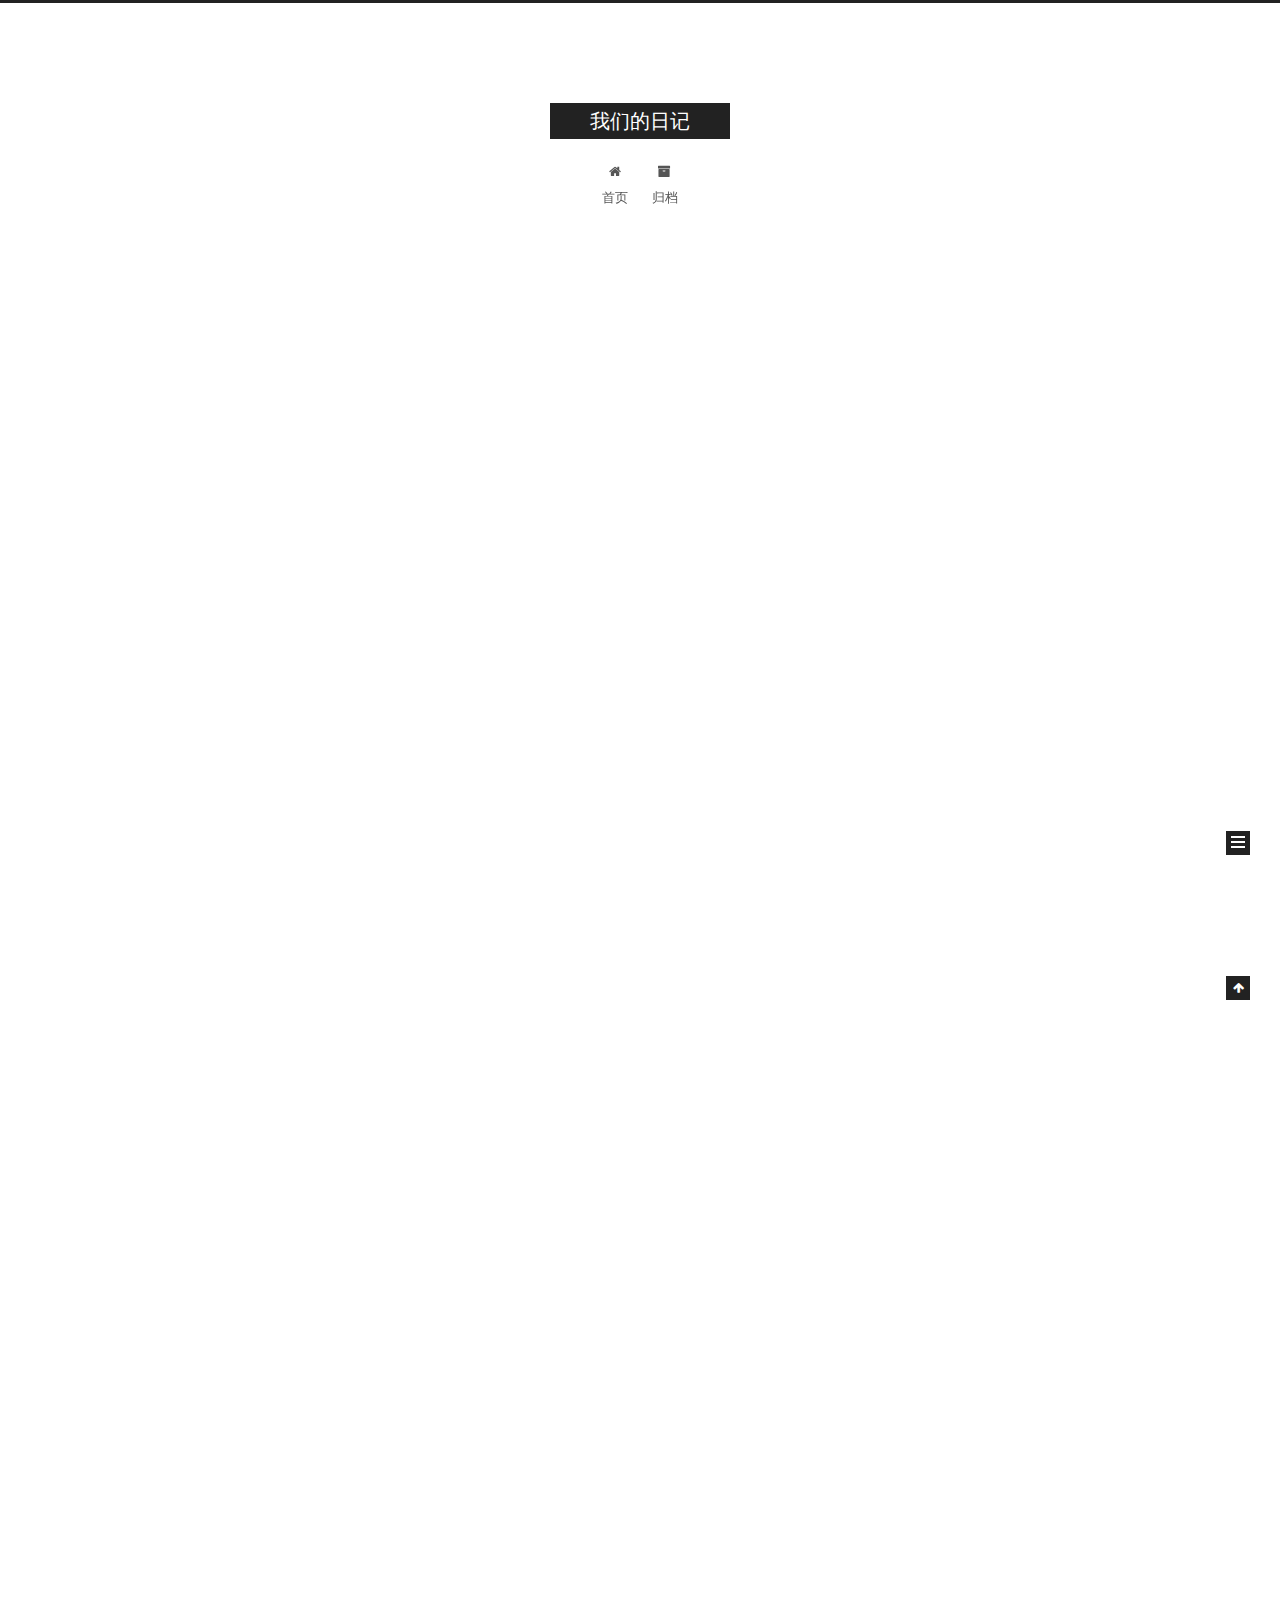
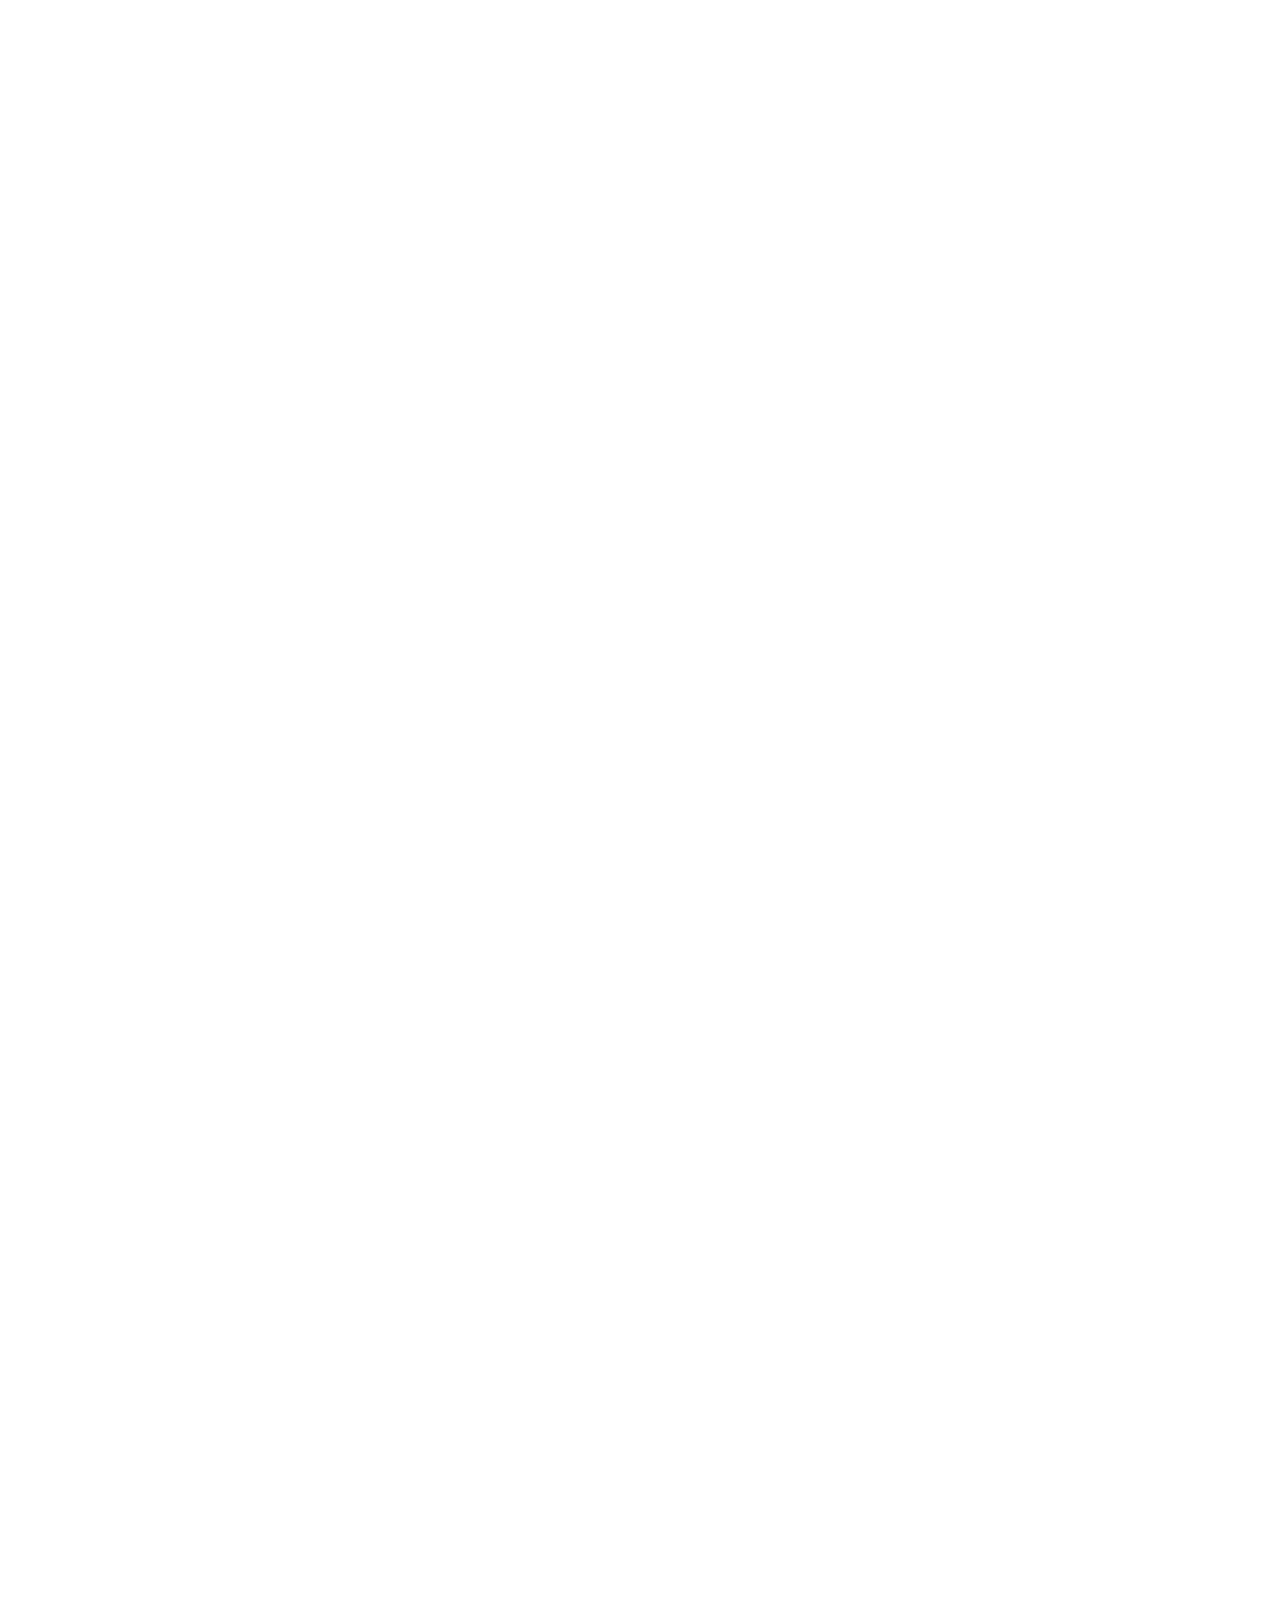
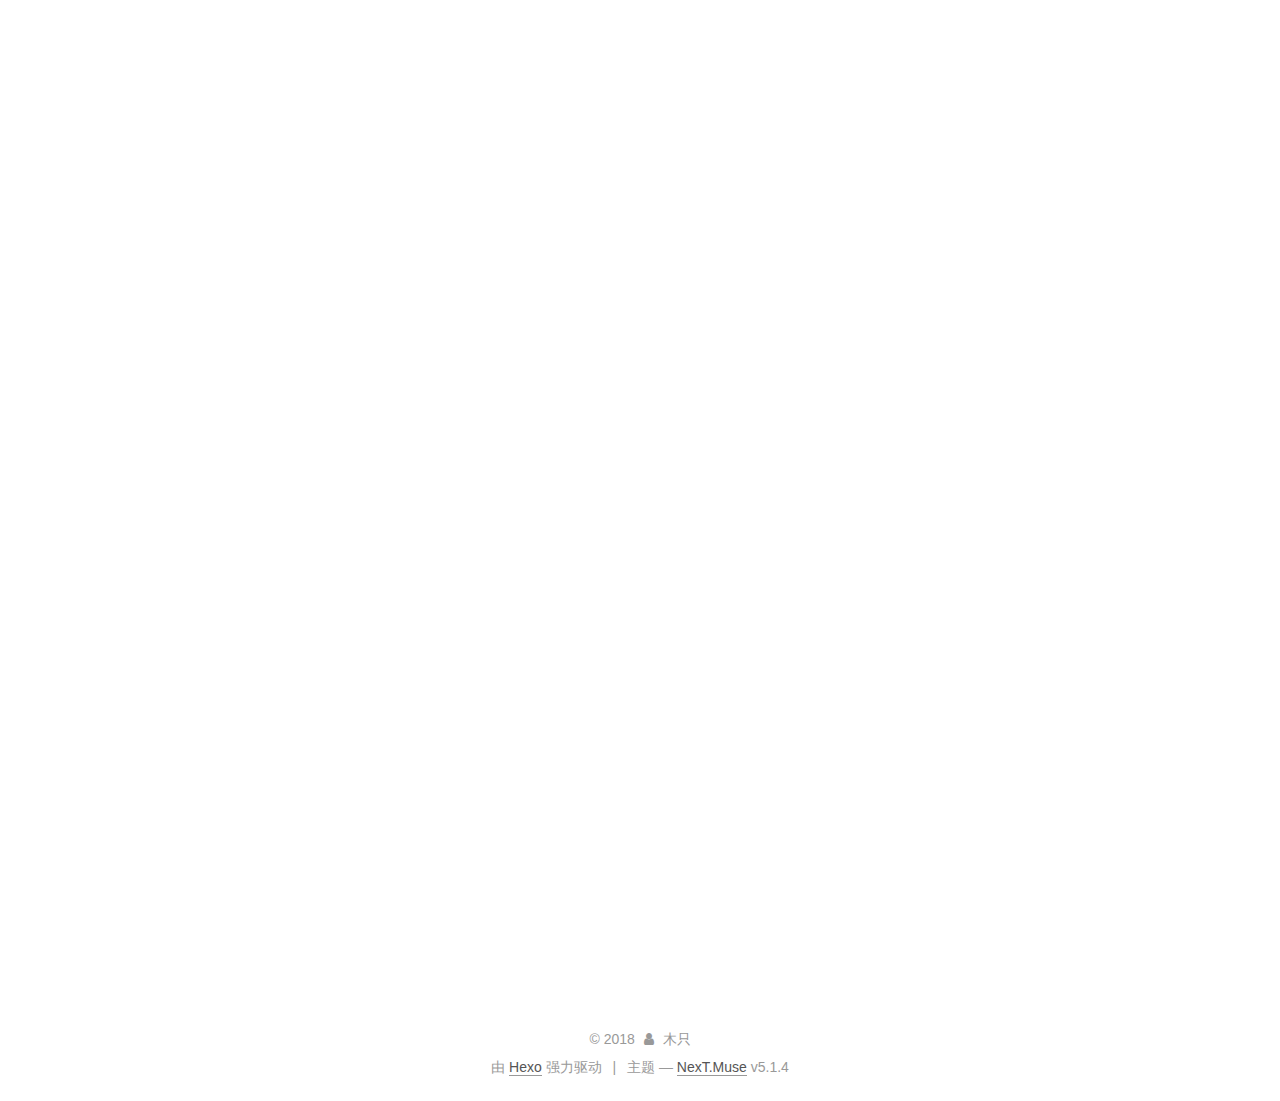
<file: index.html>
<!DOCTYPE html>



  


<html class="theme-next muse use-motion" lang="zh-Hans">
<head>
  <meta charset="UTF-8"/>
<meta http-equiv="X-UA-Compatible" content="IE=edge" />
<meta name="viewport" content="width=device-width, initial-scale=1, maximum-scale=1"/>
<meta name="theme-color" content="#222">









<meta http-equiv="Cache-Control" content="no-transform" />
<meta http-equiv="Cache-Control" content="no-siteapp" />
















  
  
  <link href="/lib/fancybox/source/jquery.fancybox.css?v=2.1.5" rel="stylesheet" type="text/css" />







<link href="/lib/font-awesome/css/font-awesome.min.css?v=4.6.2" rel="stylesheet" type="text/css" />

<link href="/css/main.css?v=5.1.4" rel="stylesheet" type="text/css" />


  <link rel="apple-touch-icon" sizes="180x180" href="/images/apple-touch-icon-next.png?v=5.1.4">


  <link rel="icon" type="image/png" sizes="32x32" href="/images/favicon-32x32-next.png?v=5.1.4">


  <link rel="icon" type="image/png" sizes="16x16" href="/images/favicon-16x16-next.png?v=5.1.4">


  <link rel="mask-icon" href="/images/logo.svg?v=5.1.4" color="#222">





  <meta name="keywords" content="Hexo, NexT" />










<meta property="og:type" content="website">
<meta property="og:title" content="我们的日记">
<meta property="og:url" content="http://yoursite.com/index.html">
<meta property="og:site_name" content="我们的日记">
<meta property="og:locale" content="zh-Hans">
<meta name="twitter:card" content="summary">
<meta name="twitter:title" content="我们的日记">



<script type="text/javascript" id="hexo.configurations">
  var NexT = window.NexT || {};
  var CONFIG = {
    root: '/',
    scheme: 'Muse',
    version: '5.1.4',
    sidebar: {"position":"left","display":"post","offset":12,"b2t":false,"scrollpercent":false,"onmobile":false},
    fancybox: true,
    tabs: true,
    motion: {"enable":true,"async":false,"transition":{"post_block":"fadeIn","post_header":"slideDownIn","post_body":"slideDownIn","coll_header":"slideLeftIn","sidebar":"slideUpIn"}},
    duoshuo: {
      userId: '0',
      author: '博主'
    },
    algolia: {
      applicationID: '',
      apiKey: '',
      indexName: '',
      hits: {"per_page":10},
      labels: {"input_placeholder":"Search for Posts","hits_empty":"We didn't find any results for the search: ${query}","hits_stats":"${hits} results found in ${time} ms"}
    }
  };
</script>



  <link rel="canonical" href="http://yoursite.com/"/>





  <title>我们的日记</title>
  








</head>

<body itemscope itemtype="http://schema.org/WebPage" lang="zh-Hans">

  
  
    
  

  <div class="container sidebar-position-left 
  page-home">
    <div class="headband"></div>

    <header id="header" class="header" itemscope itemtype="http://schema.org/WPHeader">
      <div class="header-inner"><div class="site-brand-wrapper">
  <div class="site-meta ">
    

    <div class="custom-logo-site-title">
      <a href="/"  class="brand" rel="start">
        <span class="logo-line-before"><i></i></span>
        <span class="site-title">我们的日记</span>
        <span class="logo-line-after"><i></i></span>
      </a>
    </div>
      
        <p class="site-subtitle"></p>
      
  </div>

  <div class="site-nav-toggle">
    <button>
      <span class="btn-bar"></span>
      <span class="btn-bar"></span>
      <span class="btn-bar"></span>
    </button>
  </div>
</div>

<nav class="site-nav">
  

  
    <ul id="menu" class="menu">
      
        
        <li class="menu-item menu-item-home">
          <a href="/" rel="section">
            
              <i class="menu-item-icon fa fa-fw fa-home"></i> <br />
            
            首页
          </a>
        </li>
      
        
        <li class="menu-item menu-item-archives">
          <a href="/archives/" rel="section">
            
              <i class="menu-item-icon fa fa-fw fa-archive"></i> <br />
            
            归档
          </a>
        </li>
      

      
    </ul>
  

  
</nav>



 </div>
    </header>

    <main id="main" class="main">
      <div class="main-inner">
        <div class="content-wrap">
          <div id="content" class="content">
            
  <section id="posts" class="posts-expand">
    
      

  

  
  
  

  <article class="post post-type-normal" itemscope itemtype="http://schema.org/Article">
  
  
  
  <div class="post-block">
    <link itemprop="mainEntityOfPage" href="http://yoursite.com/2018/02/14/花朵少年的故事/">

    <span hidden itemprop="author" itemscope itemtype="http://schema.org/Person">
      <meta itemprop="name" content="木只">
      <meta itemprop="description" content="">
      <meta itemprop="image" content="/images/avatar.gif">
    </span>

    <span hidden itemprop="publisher" itemscope itemtype="http://schema.org/Organization">
      <meta itemprop="name" content="我们的日记">
    </span>

    
      <header class="post-header">

        
        
          <h1 class="post-title" itemprop="name headline">
                
                <a class="post-title-link" href="/2018/02/14/花朵少年的故事/" itemprop="url">花朵少年的故事</a></h1>
        

        <div class="post-meta">
          <span class="post-time">
            
              <span class="post-meta-item-icon">
                <i class="fa fa-calendar-o"></i>
              </span>
              
                <span class="post-meta-item-text">发表于</span>
              
              <time title="创建于" itemprop="dateCreated datePublished" datetime="2018-02-14T17:48:36+08:00">
                2018-02-14
              </time>
            

            

            
          </span>

          

          
            
          

          
          

          

          

          

        </div>
      </header>
    

    
    
    
    <div class="post-body" itemprop="articleBody">

      
      

      
        
          
            <p>亲爱的  本网站拥有者二分之一：<br>我不愿意承认我写这东西写了很久。只是我觉得是时候应该写点什么了，却迟迟动不了笔，真是不好意思。不过我并不觉得惭愧——因为我终究还是赶上了，不扯了，我来给你讲一个童话故事吧。<br>你喜欢童话故事么？那种王子公主嘻嘻哈哈然后结束的故事。不喜欢么？没关系，我要讲的可能和普通的有些不同，睁大眼睛仔细看——<br>很久很久以前，有一个非常非常讨厌花朵的国家。可是这个国家里，有一个非常非常喜欢花朵的年轻人。他能叫出几乎所有花朵的名字，也通晓它们的栽培方法。 在这个国家里，你不能看到哪怕一朵盛开的鲜花，除了一个地方——那就是那个年轻人的家里。这里一年四季都是鸟语花香，只是年轻人太孤独了，王国里没有一个人愿意接近他。<br>这天，一只从隔壁国家来的蜜蜂告诉年轻人，在遥远的北边，有一朵从天上掉下来的花。它比天底下所有的花加起来还要美，比天底下所有的花加起来还要香。<br>年轻人心动了，他只身一人离开，踏上了寻找那朵神花的道路。<br>第一天，年轻人遇到了一个上山采药的姑娘。得知年轻人在寻找那朵神花后，姑娘说：“我知道那朵花，它美极了，比天底下所有的花加起来还要美，我亲眼见过的！”年轻人更加确信了自己的目标，谢过姑娘后继续踏上了旅程。<br>第二天，年轻人遇到了一个牵着马的老头子。老头子告诉年轻人：“那些人都是骗你的，根本就没有这样的花，那朵花就和其它的花一样，我是亲眼见过的！”年轻人将信将疑，但是依然没有停下脚步。<br>第三天，年轻人遇到了一个上山砍柴的小樵夫。樵夫说道：“哪里有这样的花，那朵花其实奇丑无比，又奇臭无比，我亲眼见过的！”年轻人没有回复他，依然在向前走着。<br>每一天，年轻人都能打听到不同的信息。有人说那朵花很美，有人说那朵花不存在，也有人说那朵花很丑。就这样，整整五个月过去了。<br>在大家的指引下，年轻人也终于到达了他的目的地。那是一处高台，据说那传说中的神花就在台上。他怀着激动的心情一步一步向上走着，终于，他看到了神坛——可那里什么也没有。<br>年轻人失望极了，他跑向神坛，在坛子上仔细地寻找了一遍又一遍，却连一朵花也没有看到。他无力地瘫坐在地上。突然，它发现神坛底下开着一朵娇嫩的小花，没错，那是他从来没见过的，比天底下所有花加起来还要美的花，比天底下所有花加起来还要香的花。<br>好了，这就是我要讲的童话故事，看的懂么？看不懂？没关系，我给你概括一下。<br> 你是会什么魔法吧<br> 能让下雨天的饼干变得松脆<br> 能让世界上所有的蜂蜜都慢慢融化<br> 以一句晚安而使夜变得香甜<br> 以几个字而使戾气变得温柔<br> 我真想在月光盈满的街头告诉你<br> 我喜欢你<br>                                                         你的<br>                                                另一个二分之一</p>

          
        
      
    </div>
    
    
    

    

    

    

    <footer class="post-footer">
      

      

      

      
      
        <div class="post-eof"></div>
      
    </footer>
  </div>
  
  
  
  </article>


    
      

  

  
  
  

  <article class="post post-type-normal" itemscope itemtype="http://schema.org/Article">
  
  
  
  <div class="post-block">
    <link itemprop="mainEntityOfPage" href="http://yoursite.com/2018/01/29/【2】/">

    <span hidden itemprop="author" itemscope itemtype="http://schema.org/Person">
      <meta itemprop="name" content="木只">
      <meta itemprop="description" content="">
      <meta itemprop="image" content="/images/avatar.gif">
    </span>

    <span hidden itemprop="publisher" itemscope itemtype="http://schema.org/Organization">
      <meta itemprop="name" content="我们的日记">
    </span>

    
      <header class="post-header">

        
        
          <h1 class="post-title" itemprop="name headline">
                
                <a class="post-title-link" href="/2018/01/29/【2】/" itemprop="url">【2】</a></h1>
        

        <div class="post-meta">
          <span class="post-time">
            
              <span class="post-meta-item-icon">
                <i class="fa fa-calendar-o"></i>
              </span>
              
                <span class="post-meta-item-text">发表于</span>
              
              <time title="创建于" itemprop="dateCreated datePublished" datetime="2018-01-29T19:53:39+08:00">
                2018-01-29
              </time>
            

            

            
          </span>

          

          
            
          

          
          

          

          

          

        </div>
      </header>
    

    
    
    
    <div class="post-body" itemprop="articleBody">

      
      

      
        
          
            <p>（我想换个写法来表现这篇流水账哈哈哈哈）</p>
<p>太阳落山了，黄昏把影子藏了起来。我手上举着明天要表演的台词站在路灯下。<br>台词很短，所以我的目光其实并没有停在纸上，而是穿过它，看着对面的寝室楼。一扇一扇的窗户，亮着或是暗着，大家都在为了某种目的而努力着。可能是为了昨天，也可能是为了明天。<br>“吃晚饭去吧。”我嘟囔了一声，于是迈开步子向食堂走去。<br>“滔哥！”后面传来这样的声音。我回头一看，一张熟悉的脸庞出现了。印象中，在大学只有他会这么叫我，可是我却忘了他的名字，所以只能假装认识地尴尬笑着，回答：“欸，欸，吃饭去吗？”<br>“不了，我拿外卖！”他爽朗地笑了笑，打消了我的顾虑。这件事结束了，但是我却突然对此发生了兴趣。<br>我慢慢踱到了食堂门口，刚好看到一个面色凝重的人从门口出来。<br>“嘿！”我抬起手打了个招呼，对着他露出了大概是真诚的笑容。<br>他被我吓了一跳，但是旋即反应过来，也对我点了点头，挤出一丝微笑。<br>然后我们擦肩而过，然后我忍不住笑出了声。<br>人在遇到自己不认识的人对自己打招呼时，果然会先回复啊。<br>得知了这么重要的情报，我觉得自己需要抒发一下现在得瑟的情绪，于是我把手插进口袋里，开始寻找和我几乎24小时待在一起的清Q嘴。<br>不费吹灰之力，清Q嘴就乖乖地出来了，可是之前拿在手上的那张台词却忽然不知去向。我在过道上站定，开始在每个兜里寻找，终于发现它时，那张可怜的纸已经变成了纸团，正委屈地蜷缩在我的裤袋里。<br>我急忙把纸展开，那句熟悉地台词便映入了我的眼睑。我忍不住轻声念出了第一句，然后又有了第二句。接下来该是旁白了，我想象了一个女孩子，她一脸认真地从教室门口进来，又努力地大声说出旁白。<br>我被自己的想象逗乐了。坐在我旁边的女同学忍不住看了我两眼，大概她正和刚出去那位男同学一样，偷偷在心里嘲笑了我一番吧。<br>点了两个菜，我随便找了个位置坐下，思绪却又止不住地开始在过道里翻动：如果那个女孩子穿的是汉服，从英语教室门口出现会不会很好笑呢？如果那个女孩子换个发型，会不会更好看呢？当然，这种事不试试是不会知道的。于是我很自然地拿出了手机，想要问问那个家伙的想法。<br>还好正在此时，我的理智又回到了脑壳里。嗯？怎么可能会穿嘛？这放我头上我也接受不了的吧？于是我又默默把手机放了回去。<br>我一狠心，叫住了正在北校区瞎逛地思绪。今天想的有点多了，还是赶紧吃完饭回去吧。</p>
<p>（先写短一点吧，长了估计你也不想看）</p>

          
        
      
    </div>
    
    
    

    

    

    

    <footer class="post-footer">
      

      

      

      
      
        <div class="post-eof"></div>
      
    </footer>
  </div>
  
  
  
  </article>


    
      

  

  
  
  

  <article class="post post-type-normal" itemscope itemtype="http://schema.org/Article">
  
  
  
  <div class="post-block">
    <link itemprop="mainEntityOfPage" href="http://yoursite.com/2018/01/19/嘿，看这里/">

    <span hidden itemprop="author" itemscope itemtype="http://schema.org/Person">
      <meta itemprop="name" content="木只">
      <meta itemprop="description" content="">
      <meta itemprop="image" content="/images/avatar.gif">
    </span>

    <span hidden itemprop="publisher" itemscope itemtype="http://schema.org/Organization">
      <meta itemprop="name" content="我们的日记">
    </span>

    
      <header class="post-header">

        
        
          <h1 class="post-title" itemprop="name headline">
                
                <a class="post-title-link" href="/2018/01/19/嘿，看这里/" itemprop="url">嘿，看这里</a></h1>
        

        <div class="post-meta">
          <span class="post-time">
            
              <span class="post-meta-item-icon">
                <i class="fa fa-calendar-o"></i>
              </span>
              
                <span class="post-meta-item-text">发表于</span>
              
              <time title="创建于" itemprop="dateCreated datePublished" datetime="2018-01-19T23:00:55+08:00">
                2018-01-19
              </time>
            

            

            
          </span>

          

          
            
          

          
          

          

          

          

        </div>
      </header>
    

    
    
    
    <div class="post-body" itemprop="articleBody">

      
      

      
        
          
            <p>  我命自己将那几两经过入在流水账上，分别添补，开销过去。账单一落笔，你一出场，别人便显得不过如此了。</p>
<p>我是在第一节英语课上认识她的。<br>我们学校的英语课是打乱专业的，所以不同专业的人也能在一起上课。我是电信，她是建筑。我坐在前排，她坐在我的后排。<br>具体的活动我已经记不清了，总之就是需要用手中的纸条去找新同学采访一些问题。我记得我已有预谋去问她一些问题，正在思考哪个问题比较合适时，却没想到先被她拍了肩膀：“可以帮我填一下吗？”<br>“嗯，那你也帮我填下吧。”然后，我们就交换了纸条。<br>纸条并没有帮到我们什么，因为英语老师最后并没有叫到我们来回答问题。不过，这应该是我们的第一次对话吧。<br>英语课快结束时，按照要求，我们需要寻找组员来进行日后的活动。我还没开始想时，却又先被她拍了肩：“我可以加入你们组吗，带带我这个英语学渣吧。”<br>接下来便是理所当然的谦让：“不不不，我也是学渣。”当然，我上了大学后英语成绩确实不好也是事实。不过，既然姑娘提出了邀请，我也不好拒绝，便同意了。又因为专业不同很少见面，为了以后联系方便，我们两个就加了微信。<br>下课后，我目送她火急火燎地离开了教室。<br>是个有趣的姑娘，我心想，期待下次见面。</p>
<p>然而问题出现了，她第二次英语课没有坐在我后面。究其原因，应该是她原来坐的那个位置被人占了。我抬起头，看见她坐在另一大组的同一排，正低着头在手机屏幕上划划点点。<br>稍微考虑了一下，我没有坐过去。不仅因为我还有同班同学要来，更因为只见过一次面就坐过去实在太过奇怪。于是我仍旧坐在了原来的那个位置。但问题也随之而来——我到底该不该打招呼呢？<br>就我的习惯而言，我是不会打的。不仅因为地理位置相差太大，更因为只见过一次面就打招呼实在太过奇怪。于是我拉开书包，缓缓拿出英语书放在桌上。直到把书收回，我也没有对她说一句话。<br>之后的几节英语课也大致如此。她依旧坐在那里，我也依旧坐在这里，彼此之间没有任何交流。当然，我也没希望有什么交流。她只是个第一次见面时比较有趣的姑娘，我也只是个一起上课的同学罢了。<br>中间有几次聊天，也都只是随便聊聊。不过也亏这几次聊天，我知道了她的一些爱好。比如汉服，比如bl。<br>很快，第一节课时组的小组必须要开展活动了。按要求，我们小组需要准备一次舞台表演。因为我是组长，也因为我早就知道如果没有每个人的硬性规定，小组的行动力几乎为0，我自己写了一份剧本。果<br>不其然，我的剧本被大家同意了。不是因为我这份写的有多好，而是因为大家都懒得写罢了。<br>那么剧本定下了，又该去哪里排练呢？<br>这时她开口了，她建议我们到建筑学的教学楼去排练。因为其他人也没啥主意，于是就这么定了下来。<br>这天我记得比较清楚。阳光就像刚烤好不久的红薯，美味，温暖，被一阵阵的风吹来香气。我在这天第一次看到了她穿汉服的样子。<br>愚蠢的涡流啊，我出不来了。</p>
<p>未完待续。</p>

          
        
      
    </div>
    
    
    

    

    

    

    <footer class="post-footer">
      

      

      

      
      
        <div class="post-eof"></div>
      
    </footer>
  </div>
  
  
  
  </article>


    
      

  

  
  
  

  <article class="post post-type-normal" itemscope itemtype="http://schema.org/Article">
  
  
  
  <div class="post-block">
    <link itemprop="mainEntityOfPage" href="http://yoursite.com/2018/01/19/我的介绍/">

    <span hidden itemprop="author" itemscope itemtype="http://schema.org/Person">
      <meta itemprop="name" content="木只">
      <meta itemprop="description" content="">
      <meta itemprop="image" content="/images/avatar.gif">
    </span>

    <span hidden itemprop="publisher" itemscope itemtype="http://schema.org/Organization">
      <meta itemprop="name" content="我们的日记">
    </span>

    
      <header class="post-header">

        
        
          <h1 class="post-title" itemprop="name headline">
                
                <a class="post-title-link" href="/2018/01/19/我的介绍/" itemprop="url">我的介绍</a></h1>
        

        <div class="post-meta">
          <span class="post-time">
            
              <span class="post-meta-item-icon">
                <i class="fa fa-calendar-o"></i>
              </span>
              
                <span class="post-meta-item-text">发表于</span>
              
              <time title="创建于" itemprop="dateCreated datePublished" datetime="2018-01-19T20:58:57+08:00">
                2018-01-19
              </time>
            

            

            
          </span>

          

          
            
          

          
          

          

          

          

        </div>
      </header>
    

    
    
    
    <div class="post-body" itemprop="articleBody">

      
      

      
        
          
            <p>充满才气的我的Lofter: <a href="http://muzzol.lofter.com/" target="_blank" rel="noopener">木只</a></p>
<p>巨强无比的我的微博: <a href="http://weibo.com/xuqintao" target="_blank" rel="noopener">木只队长</a></p>

          
        
      
    </div>
    
    
    

    

    

    

    <footer class="post-footer">
      

      

      

      
      
        <div class="post-eof"></div>
      
    </footer>
  </div>
  
  
  
  </article>


    
  </section>

  


          </div>
          


          

        </div>
        
          
  
  <div class="sidebar-toggle">
    <div class="sidebar-toggle-line-wrap">
      <span class="sidebar-toggle-line sidebar-toggle-line-first"></span>
      <span class="sidebar-toggle-line sidebar-toggle-line-middle"></span>
      <span class="sidebar-toggle-line sidebar-toggle-line-last"></span>
    </div>
  </div>

  <aside id="sidebar" class="sidebar">
    
    <div class="sidebar-inner">

      

      

      <section class="site-overview-wrap sidebar-panel sidebar-panel-active">
        <div class="site-overview">
          <div class="site-author motion-element" itemprop="author" itemscope itemtype="http://schema.org/Person">
            
              <p class="site-author-name" itemprop="name">木只</p>
              <p class="site-description motion-element" itemprop="description"></p>
          </div>

          <nav class="site-state motion-element">

            
              <div class="site-state-item site-state-posts">
              
                <a href="/archives/">
              
                  <span class="site-state-item-count">4</span>
                  <span class="site-state-item-name">日志</span>
                </a>
              </div>
            

            

            

          </nav>

          

          

          
          

          
          

          

        </div>
      </section>

      

      

    </div>
  </aside>


        
      </div>
    </main>

    <footer id="footer" class="footer">
      <div class="footer-inner">
        <div class="copyright">&copy; <span itemprop="copyrightYear">2018</span>
  <span class="with-love">
    <i class="fa fa-user"></i>
  </span>
  <span class="author" itemprop="copyrightHolder">木只</span>

  
</div>


  <div class="powered-by">由 <a class="theme-link" target="_blank" href="https://hexo.io">Hexo</a> 强力驱动</div>



  <span class="post-meta-divider">|</span>



  <div class="theme-info">主题 &mdash; <a class="theme-link" target="_blank" href="https://github.com/iissnan/hexo-theme-next">NexT.Muse</a> v5.1.4</div>




        







        
      </div>
    </footer>

    
      <div class="back-to-top">
        <i class="fa fa-arrow-up"></i>
        
      </div>
    

    

  </div>

  

<script type="text/javascript">
  if (Object.prototype.toString.call(window.Promise) !== '[object Function]') {
    window.Promise = null;
  }
</script>









  












  
  
    <script type="text/javascript" src="/lib/jquery/index.js?v=2.1.3"></script>
  

  
  
    <script type="text/javascript" src="/lib/fastclick/lib/fastclick.min.js?v=1.0.6"></script>
  

  
  
    <script type="text/javascript" src="/lib/jquery_lazyload/jquery.lazyload.js?v=1.9.7"></script>
  

  
  
    <script type="text/javascript" src="/lib/velocity/velocity.min.js?v=1.2.1"></script>
  

  
  
    <script type="text/javascript" src="/lib/velocity/velocity.ui.min.js?v=1.2.1"></script>
  

  
  
    <script type="text/javascript" src="/lib/fancybox/source/jquery.fancybox.pack.js?v=2.1.5"></script>
  


  


  <script type="text/javascript" src="/js/src/utils.js?v=5.1.4"></script>

  <script type="text/javascript" src="/js/src/motion.js?v=5.1.4"></script>



  
  

  

  


  <script type="text/javascript" src="/js/src/bootstrap.js?v=5.1.4"></script>



  


  




	





  





  












  





  

  

  

  
  

  

  

  

</body>
</html>
</file>
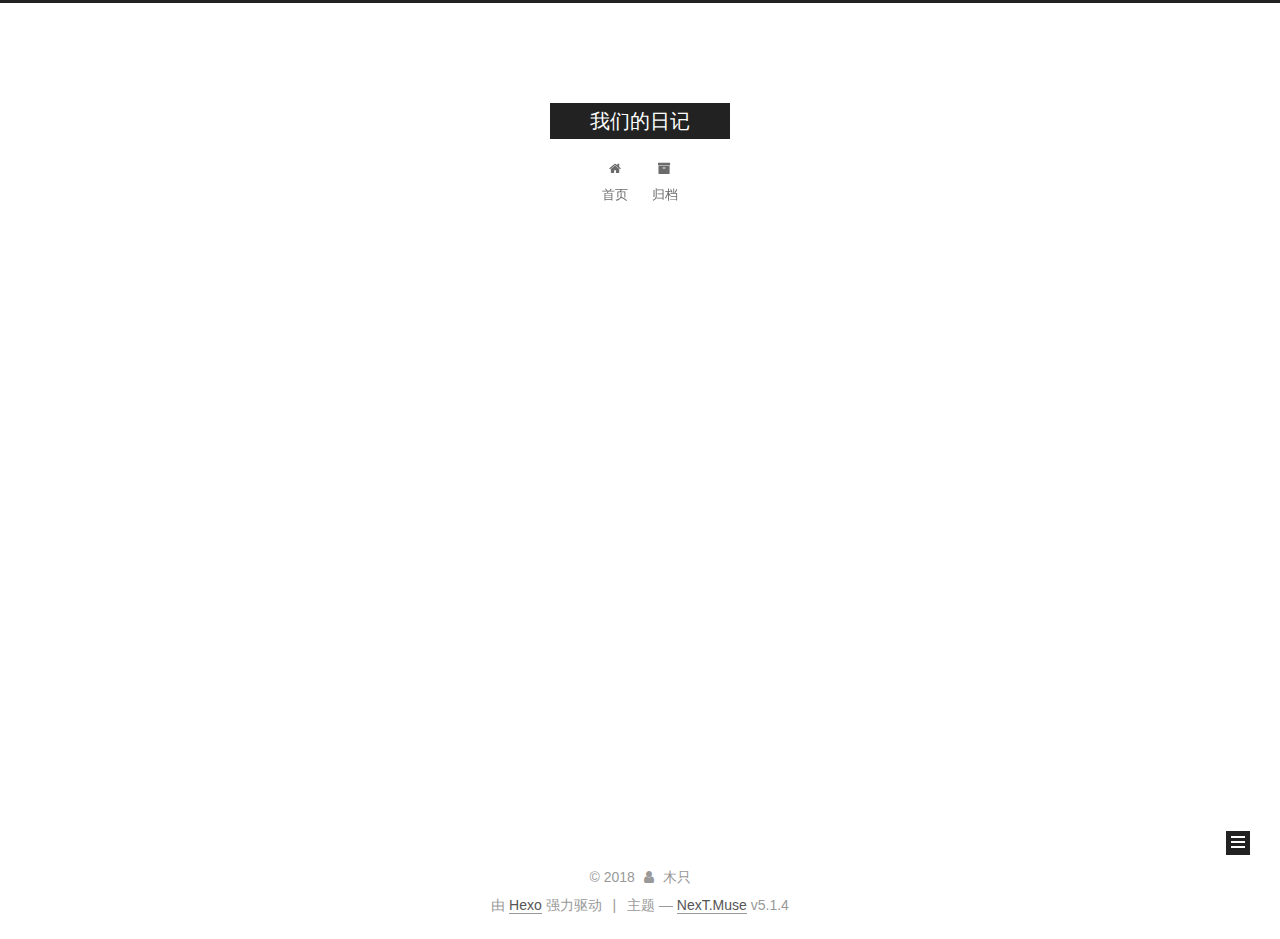
<file: archives/index.html>
<!DOCTYPE html>



  


<html class="theme-next muse use-motion" lang="zh-Hans">
<head>
  <meta charset="UTF-8"/>
<meta http-equiv="X-UA-Compatible" content="IE=edge" />
<meta name="viewport" content="width=device-width, initial-scale=1, maximum-scale=1"/>
<meta name="theme-color" content="#222">









<meta http-equiv="Cache-Control" content="no-transform" />
<meta http-equiv="Cache-Control" content="no-siteapp" />
















  
  
  <link href="/lib/fancybox/source/jquery.fancybox.css?v=2.1.5" rel="stylesheet" type="text/css" />







<link href="/lib/font-awesome/css/font-awesome.min.css?v=4.6.2" rel="stylesheet" type="text/css" />

<link href="/css/main.css?v=5.1.4" rel="stylesheet" type="text/css" />


  <link rel="apple-touch-icon" sizes="180x180" href="/images/apple-touch-icon-next.png?v=5.1.4">


  <link rel="icon" type="image/png" sizes="32x32" href="/images/favicon-32x32-next.png?v=5.1.4">


  <link rel="icon" type="image/png" sizes="16x16" href="/images/favicon-16x16-next.png?v=5.1.4">


  <link rel="mask-icon" href="/images/logo.svg?v=5.1.4" color="#222">





  <meta name="keywords" content="Hexo, NexT" />










<meta property="og:type" content="website">
<meta property="og:title" content="我们的日记">
<meta property="og:url" content="http://yoursite.com/archives/index.html">
<meta property="og:site_name" content="我们的日记">
<meta property="og:locale" content="zh-Hans">
<meta name="twitter:card" content="summary">
<meta name="twitter:title" content="我们的日记">



<script type="text/javascript" id="hexo.configurations">
  var NexT = window.NexT || {};
  var CONFIG = {
    root: '/',
    scheme: 'Muse',
    version: '5.1.4',
    sidebar: {"position":"left","display":"post","offset":12,"b2t":false,"scrollpercent":false,"onmobile":false},
    fancybox: true,
    tabs: true,
    motion: {"enable":true,"async":false,"transition":{"post_block":"fadeIn","post_header":"slideDownIn","post_body":"slideDownIn","coll_header":"slideLeftIn","sidebar":"slideUpIn"}},
    duoshuo: {
      userId: '0',
      author: '博主'
    },
    algolia: {
      applicationID: '',
      apiKey: '',
      indexName: '',
      hits: {"per_page":10},
      labels: {"input_placeholder":"Search for Posts","hits_empty":"We didn't find any results for the search: ${query}","hits_stats":"${hits} results found in ${time} ms"}
    }
  };
</script>



  <link rel="canonical" href="http://yoursite.com/archives/"/>





  <title>归档 | 我们的日记</title>
  








</head>

<body itemscope itemtype="http://schema.org/WebPage" lang="zh-Hans">

  
  
    
  

  <div class="container sidebar-position-left page-archive">
    <div class="headband"></div>

    <header id="header" class="header" itemscope itemtype="http://schema.org/WPHeader">
      <div class="header-inner"><div class="site-brand-wrapper">
  <div class="site-meta ">
    

    <div class="custom-logo-site-title">
      <a href="/"  class="brand" rel="start">
        <span class="logo-line-before"><i></i></span>
        <span class="site-title">我们的日记</span>
        <span class="logo-line-after"><i></i></span>
      </a>
    </div>
      
        <p class="site-subtitle"></p>
      
  </div>

  <div class="site-nav-toggle">
    <button>
      <span class="btn-bar"></span>
      <span class="btn-bar"></span>
      <span class="btn-bar"></span>
    </button>
  </div>
</div>

<nav class="site-nav">
  

  
    <ul id="menu" class="menu">
      
        
        <li class="menu-item menu-item-home">
          <a href="/" rel="section">
            
              <i class="menu-item-icon fa fa-fw fa-home"></i> <br />
            
            首页
          </a>
        </li>
      
        
        <li class="menu-item menu-item-archives">
          <a href="/archives/" rel="section">
            
              <i class="menu-item-icon fa fa-fw fa-archive"></i> <br />
            
            归档
          </a>
        </li>
      

      
    </ul>
  

  
</nav>



 </div>
    </header>

    <main id="main" class="main">
      <div class="main-inner">
        <div class="content-wrap">
          <div id="content" class="content">
            

  
  
  
  <div class="post-block archive">
    <div id="posts" class="posts-collapse">
      <span class="archive-move-on"></span>

      <span class="archive-page-counter">
        
        
        
          
        
        嗯..! 目前共计 4 篇日志。 继续努力。
      </span>

      

        
        
        

        
          
          <div class="collection-title">
            <h1 class="archive-year" id="archive-year-2018">2018</h1>
          </div>
        
        

        

  <article class="post post-type-normal" itemscope itemtype="http://schema.org/Article">
    <header class="post-header">

      <h2 class="post-title">
        
            <a class="post-title-link" href="/2018/02/14/花朵少年的故事/" itemprop="url">
              
                <span itemprop="name">花朵少年的故事</span>
              
            </a>
        
      </h2>

      <div class="post-meta">
        <time class="post-time" itemprop="dateCreated"
              datetime="2018-02-14T17:48:36+08:00"
              content="2018-02-14" >
          02-14
        </time>
      </div>

    </header>
  </article>



      

        
        
        

        
        

        

  <article class="post post-type-normal" itemscope itemtype="http://schema.org/Article">
    <header class="post-header">

      <h2 class="post-title">
        
            <a class="post-title-link" href="/2018/01/29/【2】/" itemprop="url">
              
                <span itemprop="name">【2】</span>
              
            </a>
        
      </h2>

      <div class="post-meta">
        <time class="post-time" itemprop="dateCreated"
              datetime="2018-01-29T19:53:39+08:00"
              content="2018-01-29" >
          01-29
        </time>
      </div>

    </header>
  </article>



      

        
        
        

        
        

        

  <article class="post post-type-normal" itemscope itemtype="http://schema.org/Article">
    <header class="post-header">

      <h2 class="post-title">
        
            <a class="post-title-link" href="/2018/01/19/嘿，看这里/" itemprop="url">
              
                <span itemprop="name">嘿，看这里</span>
              
            </a>
        
      </h2>

      <div class="post-meta">
        <time class="post-time" itemprop="dateCreated"
              datetime="2018-01-19T23:00:55+08:00"
              content="2018-01-19" >
          01-19
        </time>
      </div>

    </header>
  </article>



      

        
        
        

        
        

        

  <article class="post post-type-normal" itemscope itemtype="http://schema.org/Article">
    <header class="post-header">

      <h2 class="post-title">
        
            <a class="post-title-link" href="/2018/01/19/我的介绍/" itemprop="url">
              
                <span itemprop="name">我的介绍</span>
              
            </a>
        
      </h2>

      <div class="post-meta">
        <time class="post-time" itemprop="dateCreated"
              datetime="2018-01-19T20:58:57+08:00"
              content="2018-01-19" >
          01-19
        </time>
      </div>

    </header>
  </article>



      

    </div>
  </div>
  
  
  

  



          </div>
          


          

        </div>
        
          
  
  <div class="sidebar-toggle">
    <div class="sidebar-toggle-line-wrap">
      <span class="sidebar-toggle-line sidebar-toggle-line-first"></span>
      <span class="sidebar-toggle-line sidebar-toggle-line-middle"></span>
      <span class="sidebar-toggle-line sidebar-toggle-line-last"></span>
    </div>
  </div>

  <aside id="sidebar" class="sidebar">
    
    <div class="sidebar-inner">

      

      

      <section class="site-overview-wrap sidebar-panel sidebar-panel-active">
        <div class="site-overview">
          <div class="site-author motion-element" itemprop="author" itemscope itemtype="http://schema.org/Person">
            
              <p class="site-author-name" itemprop="name">木只</p>
              <p class="site-description motion-element" itemprop="description"></p>
          </div>

          <nav class="site-state motion-element">

            
              <div class="site-state-item site-state-posts">
              
                <a href="/archives/">
              
                  <span class="site-state-item-count">4</span>
                  <span class="site-state-item-name">日志</span>
                </a>
              </div>
            

            

            

          </nav>

          

          

          
          

          
          

          

        </div>
      </section>

      

      

    </div>
  </aside>


        
      </div>
    </main>

    <footer id="footer" class="footer">
      <div class="footer-inner">
        <div class="copyright">&copy; <span itemprop="copyrightYear">2018</span>
  <span class="with-love">
    <i class="fa fa-user"></i>
  </span>
  <span class="author" itemprop="copyrightHolder">木只</span>

  
</div>


  <div class="powered-by">由 <a class="theme-link" target="_blank" href="https://hexo.io">Hexo</a> 强力驱动</div>



  <span class="post-meta-divider">|</span>



  <div class="theme-info">主题 &mdash; <a class="theme-link" target="_blank" href="https://github.com/iissnan/hexo-theme-next">NexT.Muse</a> v5.1.4</div>




        







        
      </div>
    </footer>

    
      <div class="back-to-top">
        <i class="fa fa-arrow-up"></i>
        
      </div>
    

    

  </div>

  

<script type="text/javascript">
  if (Object.prototype.toString.call(window.Promise) !== '[object Function]') {
    window.Promise = null;
  }
</script>









  












  
  
    <script type="text/javascript" src="/lib/jquery/index.js?v=2.1.3"></script>
  

  
  
    <script type="text/javascript" src="/lib/fastclick/lib/fastclick.min.js?v=1.0.6"></script>
  

  
  
    <script type="text/javascript" src="/lib/jquery_lazyload/jquery.lazyload.js?v=1.9.7"></script>
  

  
  
    <script type="text/javascript" src="/lib/velocity/velocity.min.js?v=1.2.1"></script>
  

  
  
    <script type="text/javascript" src="/lib/velocity/velocity.ui.min.js?v=1.2.1"></script>
  

  
  
    <script type="text/javascript" src="/lib/fancybox/source/jquery.fancybox.pack.js?v=2.1.5"></script>
  


  


  <script type="text/javascript" src="/js/src/utils.js?v=5.1.4"></script>

  <script type="text/javascript" src="/js/src/motion.js?v=5.1.4"></script>



  
  

  

  


  <script type="text/javascript" src="/js/src/bootstrap.js?v=5.1.4"></script>



  


  




	





  





  












  





  

  

  

  
  

  

  

  

</body>
</html>
</file>
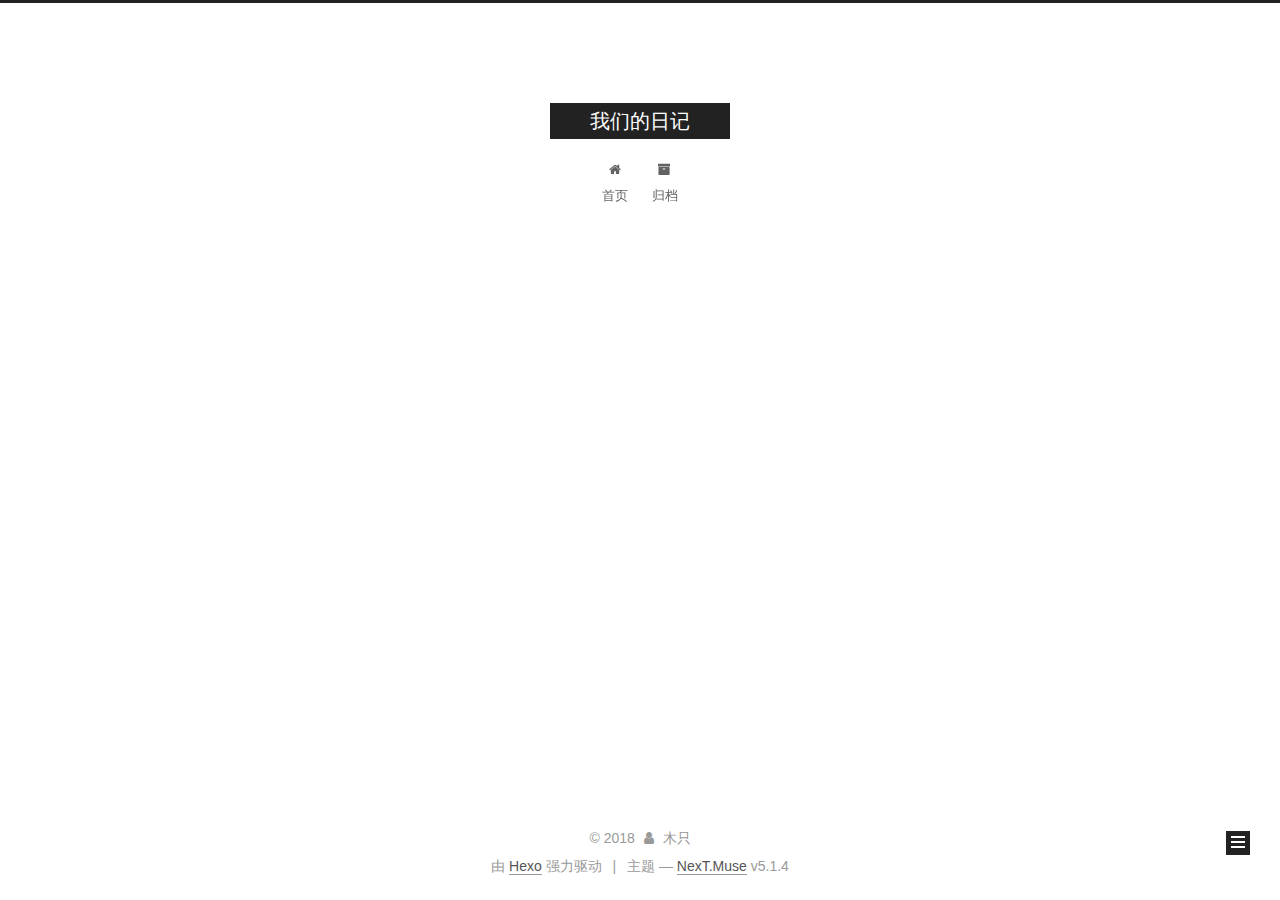
<file: archives/2018/index.html>
<!DOCTYPE html>



  


<html class="theme-next muse use-motion" lang="zh-Hans">
<head>
  <meta charset="UTF-8"/>
<meta http-equiv="X-UA-Compatible" content="IE=edge" />
<meta name="viewport" content="width=device-width, initial-scale=1, maximum-scale=1"/>
<meta name="theme-color" content="#222">









<meta http-equiv="Cache-Control" content="no-transform" />
<meta http-equiv="Cache-Control" content="no-siteapp" />
















  
  
  <link href="/lib/fancybox/source/jquery.fancybox.css?v=2.1.5" rel="stylesheet" type="text/css" />







<link href="/lib/font-awesome/css/font-awesome.min.css?v=4.6.2" rel="stylesheet" type="text/css" />

<link href="/css/main.css?v=5.1.4" rel="stylesheet" type="text/css" />


  <link rel="apple-touch-icon" sizes="180x180" href="/images/apple-touch-icon-next.png?v=5.1.4">


  <link rel="icon" type="image/png" sizes="32x32" href="/images/favicon-32x32-next.png?v=5.1.4">


  <link rel="icon" type="image/png" sizes="16x16" href="/images/favicon-16x16-next.png?v=5.1.4">


  <link rel="mask-icon" href="/images/logo.svg?v=5.1.4" color="#222">





  <meta name="keywords" content="Hexo, NexT" />










<meta property="og:type" content="website">
<meta property="og:title" content="我们的日记">
<meta property="og:url" content="http://yoursite.com/archives/2018/index.html">
<meta property="og:site_name" content="我们的日记">
<meta property="og:locale" content="zh-Hans">
<meta name="twitter:card" content="summary">
<meta name="twitter:title" content="我们的日记">



<script type="text/javascript" id="hexo.configurations">
  var NexT = window.NexT || {};
  var CONFIG = {
    root: '/',
    scheme: 'Muse',
    version: '5.1.4',
    sidebar: {"position":"left","display":"post","offset":12,"b2t":false,"scrollpercent":false,"onmobile":false},
    fancybox: true,
    tabs: true,
    motion: {"enable":true,"async":false,"transition":{"post_block":"fadeIn","post_header":"slideDownIn","post_body":"slideDownIn","coll_header":"slideLeftIn","sidebar":"slideUpIn"}},
    duoshuo: {
      userId: '0',
      author: '博主'
    },
    algolia: {
      applicationID: '',
      apiKey: '',
      indexName: '',
      hits: {"per_page":10},
      labels: {"input_placeholder":"Search for Posts","hits_empty":"We didn't find any results for the search: ${query}","hits_stats":"${hits} results found in ${time} ms"}
    }
  };
</script>



  <link rel="canonical" href="http://yoursite.com/archives/2018/"/>





  <title>归档 | 我们的日记</title>
  








</head>

<body itemscope itemtype="http://schema.org/WebPage" lang="zh-Hans">

  
  
    
  

  <div class="container sidebar-position-left page-archive">
    <div class="headband"></div>

    <header id="header" class="header" itemscope itemtype="http://schema.org/WPHeader">
      <div class="header-inner"><div class="site-brand-wrapper">
  <div class="site-meta ">
    

    <div class="custom-logo-site-title">
      <a href="/"  class="brand" rel="start">
        <span class="logo-line-before"><i></i></span>
        <span class="site-title">我们的日记</span>
        <span class="logo-line-after"><i></i></span>
      </a>
    </div>
      
        <p class="site-subtitle"></p>
      
  </div>

  <div class="site-nav-toggle">
    <button>
      <span class="btn-bar"></span>
      <span class="btn-bar"></span>
      <span class="btn-bar"></span>
    </button>
  </div>
</div>

<nav class="site-nav">
  

  
    <ul id="menu" class="menu">
      
        
        <li class="menu-item menu-item-home">
          <a href="/" rel="section">
            
              <i class="menu-item-icon fa fa-fw fa-home"></i> <br />
            
            首页
          </a>
        </li>
      
        
        <li class="menu-item menu-item-archives">
          <a href="/archives/" rel="section">
            
              <i class="menu-item-icon fa fa-fw fa-archive"></i> <br />
            
            归档
          </a>
        </li>
      

      
    </ul>
  

  
</nav>



 </div>
    </header>

    <main id="main" class="main">
      <div class="main-inner">
        <div class="content-wrap">
          <div id="content" class="content">
            

  
  
  
  <div class="post-block archive">
    <div id="posts" class="posts-collapse">
      <span class="archive-move-on"></span>

      <span class="archive-page-counter">
        
        
        
          
        
        嗯..! 目前共计 3 篇日志。 继续努力。
      </span>

      

        
        
        

        
          
          <div class="collection-title">
            <h1 class="archive-year" id="archive-year-2018">2018</h1>
          </div>
        
        

        

  <article class="post post-type-normal" itemscope itemtype="http://schema.org/Article">
    <header class="post-header">

      <h2 class="post-title">
        
            <a class="post-title-link" href="/2018/01/29/【2】/" itemprop="url">
              
                <span itemprop="name">【2】</span>
              
            </a>
        
      </h2>

      <div class="post-meta">
        <time class="post-time" itemprop="dateCreated"
              datetime="2018-01-29T19:53:39+08:00"
              content="2018-01-29" >
          01-29
        </time>
      </div>

    </header>
  </article>



      

        
        
        

        
        

        

  <article class="post post-type-normal" itemscope itemtype="http://schema.org/Article">
    <header class="post-header">

      <h2 class="post-title">
        
            <a class="post-title-link" href="/2018/01/19/嘿，看这里/" itemprop="url">
              
                <span itemprop="name">嘿，看这里</span>
              
            </a>
        
      </h2>

      <div class="post-meta">
        <time class="post-time" itemprop="dateCreated"
              datetime="2018-01-19T23:00:55+08:00"
              content="2018-01-19" >
          01-19
        </time>
      </div>

    </header>
  </article>



      

        
        
        

        
        

        

  <article class="post post-type-normal" itemscope itemtype="http://schema.org/Article">
    <header class="post-header">

      <h2 class="post-title">
        
            <a class="post-title-link" href="/2018/01/19/我的介绍/" itemprop="url">
              
                <span itemprop="name">我的介绍</span>
              
            </a>
        
      </h2>

      <div class="post-meta">
        <time class="post-time" itemprop="dateCreated"
              datetime="2018-01-19T20:58:57+08:00"
              content="2018-01-19" >
          01-19
        </time>
      </div>

    </header>
  </article>



      

    </div>
  </div>
  
  
  

  



          </div>
          


          

        </div>
        
          
  
  <div class="sidebar-toggle">
    <div class="sidebar-toggle-line-wrap">
      <span class="sidebar-toggle-line sidebar-toggle-line-first"></span>
      <span class="sidebar-toggle-line sidebar-toggle-line-middle"></span>
      <span class="sidebar-toggle-line sidebar-toggle-line-last"></span>
    </div>
  </div>

  <aside id="sidebar" class="sidebar">
    
    <div class="sidebar-inner">

      

      

      <section class="site-overview-wrap sidebar-panel sidebar-panel-active">
        <div class="site-overview">
          <div class="site-author motion-element" itemprop="author" itemscope itemtype="http://schema.org/Person">
            
              <p class="site-author-name" itemprop="name">木只</p>
              <p class="site-description motion-element" itemprop="description"></p>
          </div>

          <nav class="site-state motion-element">

            
              <div class="site-state-item site-state-posts">
              
                <a href="/archives/">
              
                  <span class="site-state-item-count">3</span>
                  <span class="site-state-item-name">日志</span>
                </a>
              </div>
            

            

            

          </nav>

          

          

          
          

          
          

          

        </div>
      </section>

      

      

    </div>
  </aside>


        
      </div>
    </main>

    <footer id="footer" class="footer">
      <div class="footer-inner">
        <div class="copyright">&copy; <span itemprop="copyrightYear">2018</span>
  <span class="with-love">
    <i class="fa fa-user"></i>
  </span>
  <span class="author" itemprop="copyrightHolder">木只</span>

  
</div>


  <div class="powered-by">由 <a class="theme-link" target="_blank" href="https://hexo.io">Hexo</a> 强力驱动</div>



  <span class="post-meta-divider">|</span>



  <div class="theme-info">主题 &mdash; <a class="theme-link" target="_blank" href="https://github.com/iissnan/hexo-theme-next">NexT.Muse</a> v5.1.4</div>




        







        
      </div>
    </footer>

    
      <div class="back-to-top">
        <i class="fa fa-arrow-up"></i>
        
      </div>
    

    

  </div>

  

<script type="text/javascript">
  if (Object.prototype.toString.call(window.Promise) !== '[object Function]') {
    window.Promise = null;
  }
</script>









  












  
  
    <script type="text/javascript" src="/lib/jquery/index.js?v=2.1.3"></script>
  

  
  
    <script type="text/javascript" src="/lib/fastclick/lib/fastclick.min.js?v=1.0.6"></script>
  

  
  
    <script type="text/javascript" src="/lib/jquery_lazyload/jquery.lazyload.js?v=1.9.7"></script>
  

  
  
    <script type="text/javascript" src="/lib/velocity/velocity.min.js?v=1.2.1"></script>
  

  
  
    <script type="text/javascript" src="/lib/velocity/velocity.ui.min.js?v=1.2.1"></script>
  

  
  
    <script type="text/javascript" src="/lib/fancybox/source/jquery.fancybox.pack.js?v=2.1.5"></script>
  


  


  <script type="text/javascript" src="/js/src/utils.js?v=5.1.4"></script>

  <script type="text/javascript" src="/js/src/motion.js?v=5.1.4"></script>



  
  

  

  


  <script type="text/javascript" src="/js/src/bootstrap.js?v=5.1.4"></script>



  


  




	





  





  












  





  

  

  

  
  

  

  

  

</body>
</html>
</file>
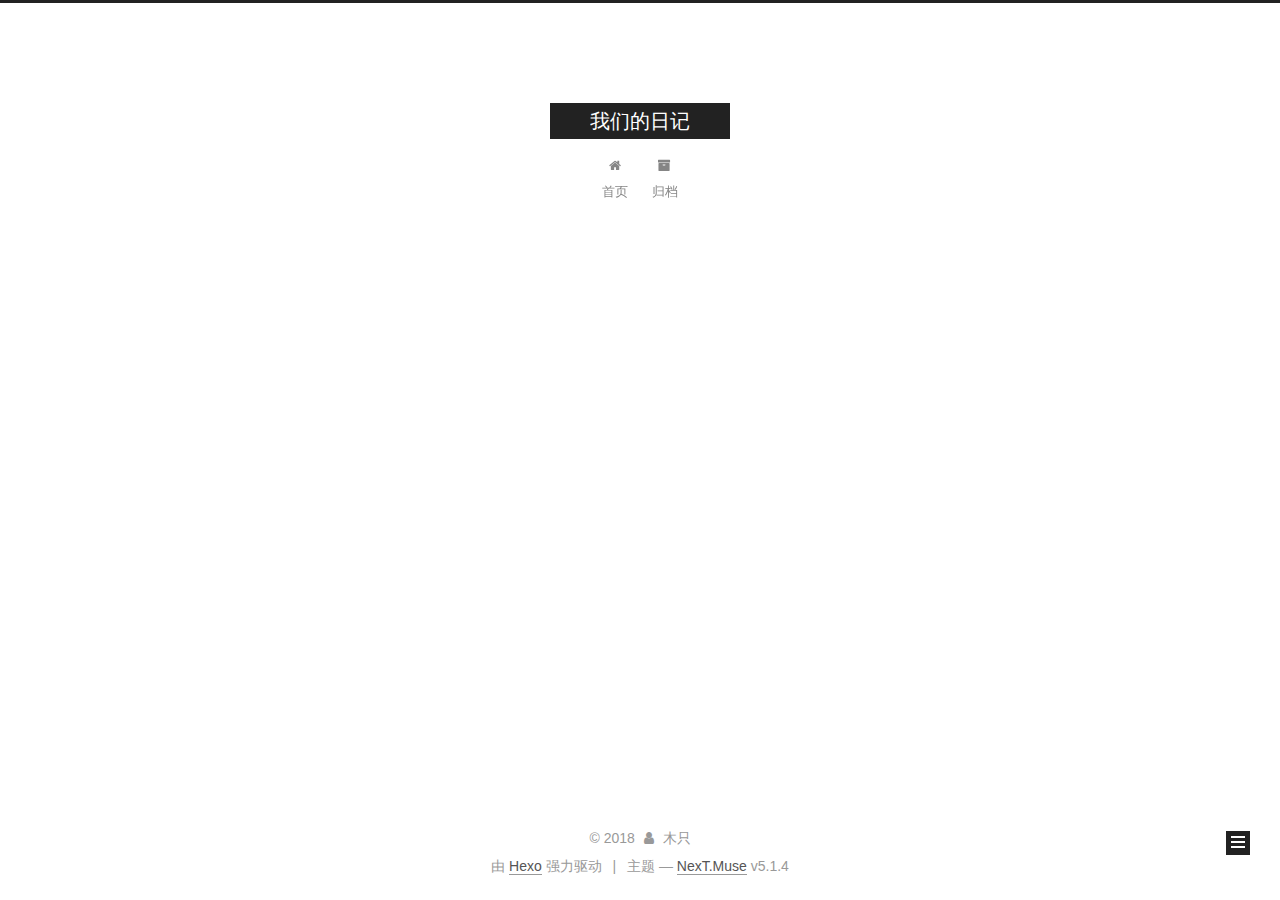
<file: archives/2018/01/index.html>
<!DOCTYPE html>



  


<html class="theme-next muse use-motion" lang="zh-Hans">
<head>
  <meta charset="UTF-8"/>
<meta http-equiv="X-UA-Compatible" content="IE=edge" />
<meta name="viewport" content="width=device-width, initial-scale=1, maximum-scale=1"/>
<meta name="theme-color" content="#222">









<meta http-equiv="Cache-Control" content="no-transform" />
<meta http-equiv="Cache-Control" content="no-siteapp" />
















  
  
  <link href="/lib/fancybox/source/jquery.fancybox.css?v=2.1.5" rel="stylesheet" type="text/css" />







<link href="/lib/font-awesome/css/font-awesome.min.css?v=4.6.2" rel="stylesheet" type="text/css" />

<link href="/css/main.css?v=5.1.4" rel="stylesheet" type="text/css" />


  <link rel="apple-touch-icon" sizes="180x180" href="/images/apple-touch-icon-next.png?v=5.1.4">


  <link rel="icon" type="image/png" sizes="32x32" href="/images/favicon-32x32-next.png?v=5.1.4">


  <link rel="icon" type="image/png" sizes="16x16" href="/images/favicon-16x16-next.png?v=5.1.4">


  <link rel="mask-icon" href="/images/logo.svg?v=5.1.4" color="#222">





  <meta name="keywords" content="Hexo, NexT" />










<meta property="og:type" content="website">
<meta property="og:title" content="我们的日记">
<meta property="og:url" content="http://yoursite.com/archives/2018/01/index.html">
<meta property="og:site_name" content="我们的日记">
<meta property="og:locale" content="zh-Hans">
<meta name="twitter:card" content="summary">
<meta name="twitter:title" content="我们的日记">



<script type="text/javascript" id="hexo.configurations">
  var NexT = window.NexT || {};
  var CONFIG = {
    root: '/',
    scheme: 'Muse',
    version: '5.1.4',
    sidebar: {"position":"left","display":"post","offset":12,"b2t":false,"scrollpercent":false,"onmobile":false},
    fancybox: true,
    tabs: true,
    motion: {"enable":true,"async":false,"transition":{"post_block":"fadeIn","post_header":"slideDownIn","post_body":"slideDownIn","coll_header":"slideLeftIn","sidebar":"slideUpIn"}},
    duoshuo: {
      userId: '0',
      author: '博主'
    },
    algolia: {
      applicationID: '',
      apiKey: '',
      indexName: '',
      hits: {"per_page":10},
      labels: {"input_placeholder":"Search for Posts","hits_empty":"We didn't find any results for the search: ${query}","hits_stats":"${hits} results found in ${time} ms"}
    }
  };
</script>



  <link rel="canonical" href="http://yoursite.com/archives/2018/01/"/>





  <title>归档 | 我们的日记</title>
  








</head>

<body itemscope itemtype="http://schema.org/WebPage" lang="zh-Hans">

  
  
    
  

  <div class="container sidebar-position-left page-archive">
    <div class="headband"></div>

    <header id="header" class="header" itemscope itemtype="http://schema.org/WPHeader">
      <div class="header-inner"><div class="site-brand-wrapper">
  <div class="site-meta ">
    

    <div class="custom-logo-site-title">
      <a href="/"  class="brand" rel="start">
        <span class="logo-line-before"><i></i></span>
        <span class="site-title">我们的日记</span>
        <span class="logo-line-after"><i></i></span>
      </a>
    </div>
      
        <p class="site-subtitle"></p>
      
  </div>

  <div class="site-nav-toggle">
    <button>
      <span class="btn-bar"></span>
      <span class="btn-bar"></span>
      <span class="btn-bar"></span>
    </button>
  </div>
</div>

<nav class="site-nav">
  

  
    <ul id="menu" class="menu">
      
        
        <li class="menu-item menu-item-home">
          <a href="/" rel="section">
            
              <i class="menu-item-icon fa fa-fw fa-home"></i> <br />
            
            首页
          </a>
        </li>
      
        
        <li class="menu-item menu-item-archives">
          <a href="/archives/" rel="section">
            
              <i class="menu-item-icon fa fa-fw fa-archive"></i> <br />
            
            归档
          </a>
        </li>
      

      
    </ul>
  

  
</nav>



 </div>
    </header>

    <main id="main" class="main">
      <div class="main-inner">
        <div class="content-wrap">
          <div id="content" class="content">
            

  
  
  
  <div class="post-block archive">
    <div id="posts" class="posts-collapse">
      <span class="archive-move-on"></span>

      <span class="archive-page-counter">
        
        
        
          
        
        嗯..! 目前共计 4 篇日志。 继续努力。
      </span>

      

        
        
        

        
          
          <div class="collection-title">
            <h1 class="archive-year" id="archive-year-2018">2018</h1>
          </div>
        
        

        

  <article class="post post-type-normal" itemscope itemtype="http://schema.org/Article">
    <header class="post-header">

      <h2 class="post-title">
        
            <a class="post-title-link" href="/2018/01/29/【2】/" itemprop="url">
              
                <span itemprop="name">【2】</span>
              
            </a>
        
      </h2>

      <div class="post-meta">
        <time class="post-time" itemprop="dateCreated"
              datetime="2018-01-29T19:53:39+08:00"
              content="2018-01-29" >
          01-29
        </time>
      </div>

    </header>
  </article>



      

        
        
        

        
        

        

  <article class="post post-type-normal" itemscope itemtype="http://schema.org/Article">
    <header class="post-header">

      <h2 class="post-title">
        
            <a class="post-title-link" href="/2018/01/19/嘿，看这里/" itemprop="url">
              
                <span itemprop="name">嘿，看这里</span>
              
            </a>
        
      </h2>

      <div class="post-meta">
        <time class="post-time" itemprop="dateCreated"
              datetime="2018-01-19T23:00:55+08:00"
              content="2018-01-19" >
          01-19
        </time>
      </div>

    </header>
  </article>



      

        
        
        

        
        

        

  <article class="post post-type-normal" itemscope itemtype="http://schema.org/Article">
    <header class="post-header">

      <h2 class="post-title">
        
            <a class="post-title-link" href="/2018/01/19/我的介绍/" itemprop="url">
              
                <span itemprop="name">我的介绍</span>
              
            </a>
        
      </h2>

      <div class="post-meta">
        <time class="post-time" itemprop="dateCreated"
              datetime="2018-01-19T20:58:57+08:00"
              content="2018-01-19" >
          01-19
        </time>
      </div>

    </header>
  </article>



      

    </div>
  </div>
  
  
  

  



          </div>
          


          

        </div>
        
          
  
  <div class="sidebar-toggle">
    <div class="sidebar-toggle-line-wrap">
      <span class="sidebar-toggle-line sidebar-toggle-line-first"></span>
      <span class="sidebar-toggle-line sidebar-toggle-line-middle"></span>
      <span class="sidebar-toggle-line sidebar-toggle-line-last"></span>
    </div>
  </div>

  <aside id="sidebar" class="sidebar">
    
    <div class="sidebar-inner">

      

      

      <section class="site-overview-wrap sidebar-panel sidebar-panel-active">
        <div class="site-overview">
          <div class="site-author motion-element" itemprop="author" itemscope itemtype="http://schema.org/Person">
            
              <p class="site-author-name" itemprop="name">木只</p>
              <p class="site-description motion-element" itemprop="description"></p>
          </div>

          <nav class="site-state motion-element">

            
              <div class="site-state-item site-state-posts">
              
                <a href="/archives/">
              
                  <span class="site-state-item-count">4</span>
                  <span class="site-state-item-name">日志</span>
                </a>
              </div>
            

            

            

          </nav>

          

          

          
          

          
          

          

        </div>
      </section>

      

      

    </div>
  </aside>


        
      </div>
    </main>

    <footer id="footer" class="footer">
      <div class="footer-inner">
        <div class="copyright">&copy; <span itemprop="copyrightYear">2018</span>
  <span class="with-love">
    <i class="fa fa-user"></i>
  </span>
  <span class="author" itemprop="copyrightHolder">木只</span>

  
</div>


  <div class="powered-by">由 <a class="theme-link" target="_blank" href="https://hexo.io">Hexo</a> 强力驱动</div>



  <span class="post-meta-divider">|</span>



  <div class="theme-info">主题 &mdash; <a class="theme-link" target="_blank" href="https://github.com/iissnan/hexo-theme-next">NexT.Muse</a> v5.1.4</div>




        







        
      </div>
    </footer>

    
      <div class="back-to-top">
        <i class="fa fa-arrow-up"></i>
        
      </div>
    

    

  </div>

  

<script type="text/javascript">
  if (Object.prototype.toString.call(window.Promise) !== '[object Function]') {
    window.Promise = null;
  }
</script>









  












  
  
    <script type="text/javascript" src="/lib/jquery/index.js?v=2.1.3"></script>
  

  
  
    <script type="text/javascript" src="/lib/fastclick/lib/fastclick.min.js?v=1.0.6"></script>
  

  
  
    <script type="text/javascript" src="/lib/jquery_lazyload/jquery.lazyload.js?v=1.9.7"></script>
  

  
  
    <script type="text/javascript" src="/lib/velocity/velocity.min.js?v=1.2.1"></script>
  

  
  
    <script type="text/javascript" src="/lib/velocity/velocity.ui.min.js?v=1.2.1"></script>
  

  
  
    <script type="text/javascript" src="/lib/fancybox/source/jquery.fancybox.pack.js?v=2.1.5"></script>
  


  


  <script type="text/javascript" src="/js/src/utils.js?v=5.1.4"></script>

  <script type="text/javascript" src="/js/src/motion.js?v=5.1.4"></script>



  
  

  

  


  <script type="text/javascript" src="/js/src/bootstrap.js?v=5.1.4"></script>



  


  




	





  





  












  





  

  

  

  
  

  

  

  

</body>
</html>
</file>
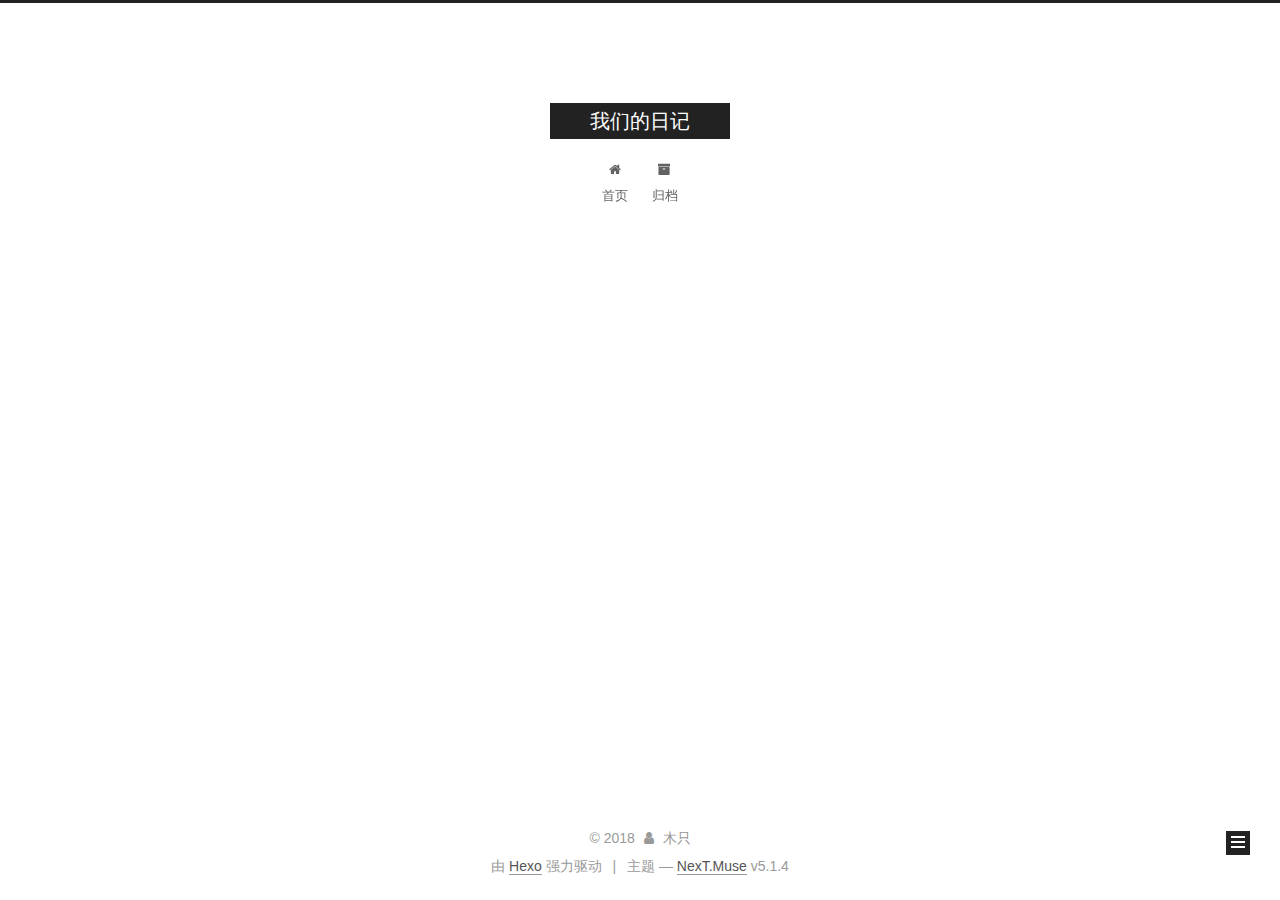
<file: archives/2018/02/index.html>
<!DOCTYPE html>



  


<html class="theme-next muse use-motion" lang="zh-Hans">
<head>
  <meta charset="UTF-8"/>
<meta http-equiv="X-UA-Compatible" content="IE=edge" />
<meta name="viewport" content="width=device-width, initial-scale=1, maximum-scale=1"/>
<meta name="theme-color" content="#222">









<meta http-equiv="Cache-Control" content="no-transform" />
<meta http-equiv="Cache-Control" content="no-siteapp" />
















  
  
  <link href="/lib/fancybox/source/jquery.fancybox.css?v=2.1.5" rel="stylesheet" type="text/css" />







<link href="/lib/font-awesome/css/font-awesome.min.css?v=4.6.2" rel="stylesheet" type="text/css" />

<link href="/css/main.css?v=5.1.4" rel="stylesheet" type="text/css" />


  <link rel="apple-touch-icon" sizes="180x180" href="/images/apple-touch-icon-next.png?v=5.1.4">


  <link rel="icon" type="image/png" sizes="32x32" href="/images/favicon-32x32-next.png?v=5.1.4">


  <link rel="icon" type="image/png" sizes="16x16" href="/images/favicon-16x16-next.png?v=5.1.4">


  <link rel="mask-icon" href="/images/logo.svg?v=5.1.4" color="#222">





  <meta name="keywords" content="Hexo, NexT" />










<meta property="og:type" content="website">
<meta property="og:title" content="我们的日记">
<meta property="og:url" content="http://yoursite.com/archives/2018/02/index.html">
<meta property="og:site_name" content="我们的日记">
<meta property="og:locale" content="zh-Hans">
<meta name="twitter:card" content="summary">
<meta name="twitter:title" content="我们的日记">



<script type="text/javascript" id="hexo.configurations">
  var NexT = window.NexT || {};
  var CONFIG = {
    root: '/',
    scheme: 'Muse',
    version: '5.1.4',
    sidebar: {"position":"left","display":"post","offset":12,"b2t":false,"scrollpercent":false,"onmobile":false},
    fancybox: true,
    tabs: true,
    motion: {"enable":true,"async":false,"transition":{"post_block":"fadeIn","post_header":"slideDownIn","post_body":"slideDownIn","coll_header":"slideLeftIn","sidebar":"slideUpIn"}},
    duoshuo: {
      userId: '0',
      author: '博主'
    },
    algolia: {
      applicationID: '',
      apiKey: '',
      indexName: '',
      hits: {"per_page":10},
      labels: {"input_placeholder":"Search for Posts","hits_empty":"We didn't find any results for the search: ${query}","hits_stats":"${hits} results found in ${time} ms"}
    }
  };
</script>



  <link rel="canonical" href="http://yoursite.com/archives/2018/02/"/>





  <title>归档 | 我们的日记</title>
  








</head>

<body itemscope itemtype="http://schema.org/WebPage" lang="zh-Hans">

  
  
    
  

  <div class="container sidebar-position-left page-archive">
    <div class="headband"></div>

    <header id="header" class="header" itemscope itemtype="http://schema.org/WPHeader">
      <div class="header-inner"><div class="site-brand-wrapper">
  <div class="site-meta ">
    

    <div class="custom-logo-site-title">
      <a href="/"  class="brand" rel="start">
        <span class="logo-line-before"><i></i></span>
        <span class="site-title">我们的日记</span>
        <span class="logo-line-after"><i></i></span>
      </a>
    </div>
      
        <p class="site-subtitle"></p>
      
  </div>

  <div class="site-nav-toggle">
    <button>
      <span class="btn-bar"></span>
      <span class="btn-bar"></span>
      <span class="btn-bar"></span>
    </button>
  </div>
</div>

<nav class="site-nav">
  

  
    <ul id="menu" class="menu">
      
        
        <li class="menu-item menu-item-home">
          <a href="/" rel="section">
            
              <i class="menu-item-icon fa fa-fw fa-home"></i> <br />
            
            首页
          </a>
        </li>
      
        
        <li class="menu-item menu-item-archives">
          <a href="/archives/" rel="section">
            
              <i class="menu-item-icon fa fa-fw fa-archive"></i> <br />
            
            归档
          </a>
        </li>
      

      
    </ul>
  

  
</nav>



 </div>
    </header>

    <main id="main" class="main">
      <div class="main-inner">
        <div class="content-wrap">
          <div id="content" class="content">
            

  
  
  
  <div class="post-block archive">
    <div id="posts" class="posts-collapse">
      <span class="archive-move-on"></span>

      <span class="archive-page-counter">
        
        
        
          
        
        嗯..! 目前共计 4 篇日志。 继续努力。
      </span>

      

        
        
        

        
          
          <div class="collection-title">
            <h1 class="archive-year" id="archive-year-2018">2018</h1>
          </div>
        
        

        

  <article class="post post-type-normal" itemscope itemtype="http://schema.org/Article">
    <header class="post-header">

      <h2 class="post-title">
        
            <a class="post-title-link" href="/2018/02/14/花朵少年的故事/" itemprop="url">
              
                <span itemprop="name">花朵少年的故事</span>
              
            </a>
        
      </h2>

      <div class="post-meta">
        <time class="post-time" itemprop="dateCreated"
              datetime="2018-02-14T17:48:36+08:00"
              content="2018-02-14" >
          02-14
        </time>
      </div>

    </header>
  </article>



      

    </div>
  </div>
  
  
  

  



          </div>
          


          

        </div>
        
          
  
  <div class="sidebar-toggle">
    <div class="sidebar-toggle-line-wrap">
      <span class="sidebar-toggle-line sidebar-toggle-line-first"></span>
      <span class="sidebar-toggle-line sidebar-toggle-line-middle"></span>
      <span class="sidebar-toggle-line sidebar-toggle-line-last"></span>
    </div>
  </div>

  <aside id="sidebar" class="sidebar">
    
    <div class="sidebar-inner">

      

      

      <section class="site-overview-wrap sidebar-panel sidebar-panel-active">
        <div class="site-overview">
          <div class="site-author motion-element" itemprop="author" itemscope itemtype="http://schema.org/Person">
            
              <p class="site-author-name" itemprop="name">木只</p>
              <p class="site-description motion-element" itemprop="description"></p>
          </div>

          <nav class="site-state motion-element">

            
              <div class="site-state-item site-state-posts">
              
                <a href="/archives/">
              
                  <span class="site-state-item-count">4</span>
                  <span class="site-state-item-name">日志</span>
                </a>
              </div>
            

            

            

          </nav>

          

          

          
          

          
          

          

        </div>
      </section>

      

      

    </div>
  </aside>


        
      </div>
    </main>

    <footer id="footer" class="footer">
      <div class="footer-inner">
        <div class="copyright">&copy; <span itemprop="copyrightYear">2018</span>
  <span class="with-love">
    <i class="fa fa-user"></i>
  </span>
  <span class="author" itemprop="copyrightHolder">木只</span>

  
</div>


  <div class="powered-by">由 <a class="theme-link" target="_blank" href="https://hexo.io">Hexo</a> 强力驱动</div>



  <span class="post-meta-divider">|</span>



  <div class="theme-info">主题 &mdash; <a class="theme-link" target="_blank" href="https://github.com/iissnan/hexo-theme-next">NexT.Muse</a> v5.1.4</div>




        







        
      </div>
    </footer>

    
      <div class="back-to-top">
        <i class="fa fa-arrow-up"></i>
        
      </div>
    

    

  </div>

  

<script type="text/javascript">
  if (Object.prototype.toString.call(window.Promise) !== '[object Function]') {
    window.Promise = null;
  }
</script>









  












  
  
    <script type="text/javascript" src="/lib/jquery/index.js?v=2.1.3"></script>
  

  
  
    <script type="text/javascript" src="/lib/fastclick/lib/fastclick.min.js?v=1.0.6"></script>
  

  
  
    <script type="text/javascript" src="/lib/jquery_lazyload/jquery.lazyload.js?v=1.9.7"></script>
  

  
  
    <script type="text/javascript" src="/lib/velocity/velocity.min.js?v=1.2.1"></script>
  

  
  
    <script type="text/javascript" src="/lib/velocity/velocity.ui.min.js?v=1.2.1"></script>
  

  
  
    <script type="text/javascript" src="/lib/fancybox/source/jquery.fancybox.pack.js?v=2.1.5"></script>
  


  


  <script type="text/javascript" src="/js/src/utils.js?v=5.1.4"></script>

  <script type="text/javascript" src="/js/src/motion.js?v=5.1.4"></script>



  
  

  

  


  <script type="text/javascript" src="/js/src/bootstrap.js?v=5.1.4"></script>



  


  




	





  





  












  





  

  

  

  
  

  

  

  

</body>
</html>
</file>
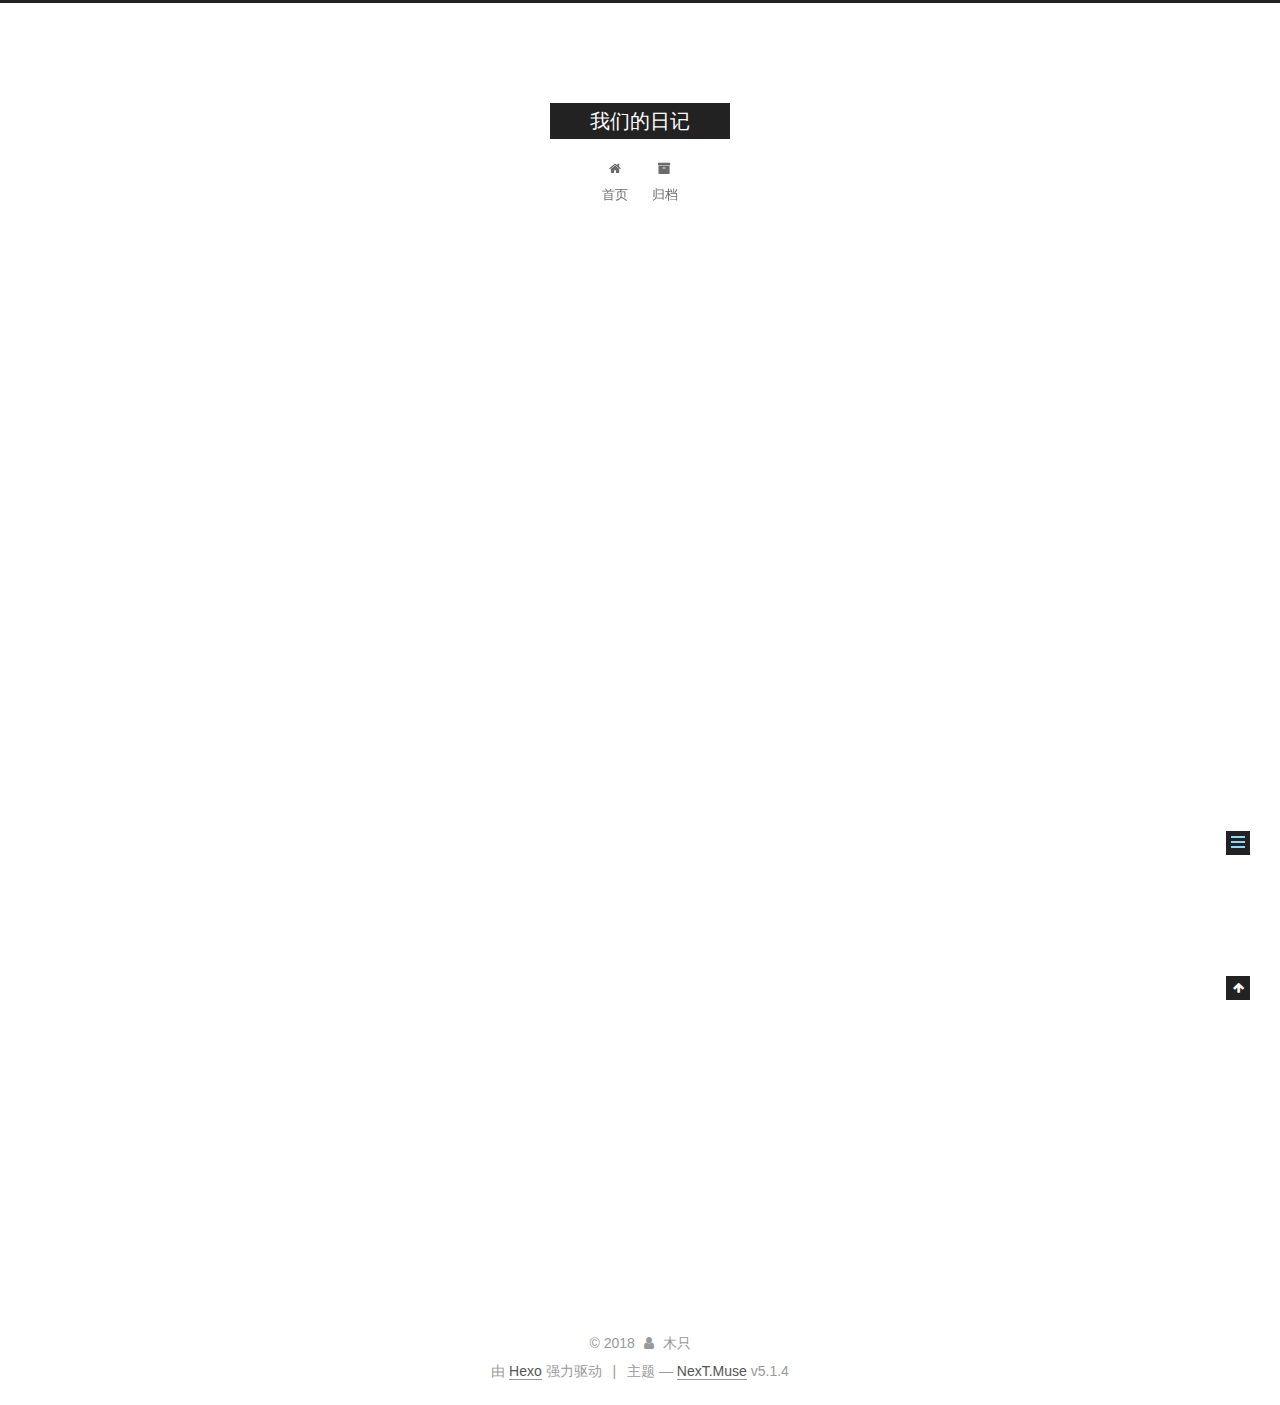
<file: 2018/01/19/hello-world/index.html>
<!DOCTYPE html>



  


<html class="theme-next muse use-motion" lang="zh-Hans">
<head>
  <meta charset="UTF-8"/>
<meta http-equiv="X-UA-Compatible" content="IE=edge" />
<meta name="viewport" content="width=device-width, initial-scale=1, maximum-scale=1"/>
<meta name="theme-color" content="#222">









<meta http-equiv="Cache-Control" content="no-transform" />
<meta http-equiv="Cache-Control" content="no-siteapp" />
















  
  
  <link href="/lib/fancybox/source/jquery.fancybox.css?v=2.1.5" rel="stylesheet" type="text/css" />







<link href="/lib/font-awesome/css/font-awesome.min.css?v=4.6.2" rel="stylesheet" type="text/css" />

<link href="/css/main.css?v=5.1.4" rel="stylesheet" type="text/css" />


  <link rel="apple-touch-icon" sizes="180x180" href="/images/apple-touch-icon-next.png?v=5.1.4">


  <link rel="icon" type="image/png" sizes="32x32" href="/images/favicon-32x32-next.png?v=5.1.4">


  <link rel="icon" type="image/png" sizes="16x16" href="/images/favicon-16x16-next.png?v=5.1.4">


  <link rel="mask-icon" href="/images/logo.svg?v=5.1.4" color="#222">





  <meta name="keywords" content="Hexo, NexT" />










<meta name="description" content="Welcome to Hexo! This is your very first post. Check documentation for more info. If you get any problems when using Hexo, you can find the answer in troubleshooting or you can ask me on GitHub. Quick">
<meta property="og:type" content="article">
<meta property="og:title" content="Hello World">
<meta property="og:url" content="http://yoursite.com/2018/01/19/hello-world/index.html">
<meta property="og:site_name" content="我们的日记">
<meta property="og:description" content="Welcome to Hexo! This is your very first post. Check documentation for more info. If you get any problems when using Hexo, you can find the answer in troubleshooting or you can ask me on GitHub. Quick">
<meta property="og:locale" content="zh-Hans">
<meta property="og:updated_time" content="2018-01-19T11:51:37.281Z">
<meta name="twitter:card" content="summary">
<meta name="twitter:title" content="Hello World">
<meta name="twitter:description" content="Welcome to Hexo! This is your very first post. Check documentation for more info. If you get any problems when using Hexo, you can find the answer in troubleshooting or you can ask me on GitHub. Quick">



<script type="text/javascript" id="hexo.configurations">
  var NexT = window.NexT || {};
  var CONFIG = {
    root: '/',
    scheme: 'Muse',
    version: '5.1.4',
    sidebar: {"position":"left","display":"post","offset":12,"b2t":false,"scrollpercent":false,"onmobile":false},
    fancybox: true,
    tabs: true,
    motion: {"enable":true,"async":false,"transition":{"post_block":"fadeIn","post_header":"slideDownIn","post_body":"slideDownIn","coll_header":"slideLeftIn","sidebar":"slideUpIn"}},
    duoshuo: {
      userId: '0',
      author: '博主'
    },
    algolia: {
      applicationID: '',
      apiKey: '',
      indexName: '',
      hits: {"per_page":10},
      labels: {"input_placeholder":"Search for Posts","hits_empty":"We didn't find any results for the search: ${query}","hits_stats":"${hits} results found in ${time} ms"}
    }
  };
</script>



  <link rel="canonical" href="http://yoursite.com/2018/01/19/hello-world/"/>





  <title>Hello World | 我们的日记</title>
  








</head>

<body itemscope itemtype="http://schema.org/WebPage" lang="zh-Hans">

  
  
    
  

  <div class="container sidebar-position-left page-post-detail">
    <div class="headband"></div>

    <header id="header" class="header" itemscope itemtype="http://schema.org/WPHeader">
      <div class="header-inner"><div class="site-brand-wrapper">
  <div class="site-meta ">
    

    <div class="custom-logo-site-title">
      <a href="/"  class="brand" rel="start">
        <span class="logo-line-before"><i></i></span>
        <span class="site-title">我们的日记</span>
        <span class="logo-line-after"><i></i></span>
      </a>
    </div>
      
        <p class="site-subtitle"></p>
      
  </div>

  <div class="site-nav-toggle">
    <button>
      <span class="btn-bar"></span>
      <span class="btn-bar"></span>
      <span class="btn-bar"></span>
    </button>
  </div>
</div>

<nav class="site-nav">
  

  
    <ul id="menu" class="menu">
      
        
        <li class="menu-item menu-item-home">
          <a href="/" rel="section">
            
              <i class="menu-item-icon fa fa-fw fa-home"></i> <br />
            
            首页
          </a>
        </li>
      
        
        <li class="menu-item menu-item-archives">
          <a href="/archives/" rel="section">
            
              <i class="menu-item-icon fa fa-fw fa-archive"></i> <br />
            
            归档
          </a>
        </li>
      

      
    </ul>
  

  
</nav>



 </div>
    </header>

    <main id="main" class="main">
      <div class="main-inner">
        <div class="content-wrap">
          <div id="content" class="content">
            

  <div id="posts" class="posts-expand">
    

  

  
  
  

  <article class="post post-type-normal" itemscope itemtype="http://schema.org/Article">
  
  
  
  <div class="post-block">
    <link itemprop="mainEntityOfPage" href="http://yoursite.com/2018/01/19/hello-world/">

    <span hidden itemprop="author" itemscope itemtype="http://schema.org/Person">
      <meta itemprop="name" content="木只">
      <meta itemprop="description" content="">
      <meta itemprop="image" content="/images/avatar.gif">
    </span>

    <span hidden itemprop="publisher" itemscope itemtype="http://schema.org/Organization">
      <meta itemprop="name" content="我们的日记">
    </span>

    
      <header class="post-header">

        
        
          <h1 class="post-title" itemprop="name headline">Hello World</h1>
        

        <div class="post-meta">
          <span class="post-time">
            
              <span class="post-meta-item-icon">
                <i class="fa fa-calendar-o"></i>
              </span>
              
                <span class="post-meta-item-text">发表于</span>
              
              <time title="创建于" itemprop="dateCreated datePublished" datetime="2018-01-19T19:51:37+08:00">
                2018-01-19
              </time>
            

            

            
          </span>

          

          
            
          

          
          

          

          

          

        </div>
      </header>
    

    
    
    
    <div class="post-body" itemprop="articleBody">

      
      

      
        <p>Welcome to <a href="https://hexo.io/" target="_blank" rel="noopener">Hexo</a>! This is your very first post. Check <a href="https://hexo.io/docs/" target="_blank" rel="noopener">documentation</a> for more info. If you get any problems when using Hexo, you can find the answer in <a href="https://hexo.io/docs/troubleshooting.html" target="_blank" rel="noopener">troubleshooting</a> or you can ask me on <a href="https://github.com/hexojs/hexo/issues" target="_blank" rel="noopener">GitHub</a>.</p>
<h2 id="Quick-Start"><a href="#Quick-Start" class="headerlink" title="Quick Start"></a>Quick Start</h2><h3 id="Create-a-new-post"><a href="#Create-a-new-post" class="headerlink" title="Create a new post"></a>Create a new post</h3><figure class="highlight bash"><table><tr><td class="gutter"><pre><span class="line">1</span><br></pre></td><td class="code"><pre><span class="line">$ hexo new <span class="string">"My New Post"</span></span><br></pre></td></tr></table></figure>
<p>More info: <a href="https://hexo.io/docs/writing.html" target="_blank" rel="noopener">Writing</a></p>
<h3 id="Run-server"><a href="#Run-server" class="headerlink" title="Run server"></a>Run server</h3><figure class="highlight bash"><table><tr><td class="gutter"><pre><span class="line">1</span><br></pre></td><td class="code"><pre><span class="line">$ hexo server</span><br></pre></td></tr></table></figure>
<p>More info: <a href="https://hexo.io/docs/server.html" target="_blank" rel="noopener">Server</a></p>
<h3 id="Generate-static-files"><a href="#Generate-static-files" class="headerlink" title="Generate static files"></a>Generate static files</h3><figure class="highlight bash"><table><tr><td class="gutter"><pre><span class="line">1</span><br></pre></td><td class="code"><pre><span class="line">$ hexo generate</span><br></pre></td></tr></table></figure>
<p>More info: <a href="https://hexo.io/docs/generating.html" target="_blank" rel="noopener">Generating</a></p>
<h3 id="Deploy-to-remote-sites"><a href="#Deploy-to-remote-sites" class="headerlink" title="Deploy to remote sites"></a>Deploy to remote sites</h3><figure class="highlight bash"><table><tr><td class="gutter"><pre><span class="line">1</span><br></pre></td><td class="code"><pre><span class="line">$ hexo deploy</span><br></pre></td></tr></table></figure>
<p>More info: <a href="https://hexo.io/docs/deployment.html" target="_blank" rel="noopener">Deployment</a></p>

      
    </div>
    
    
    

    

    

    

    <footer class="post-footer">
      

      
      
      

      

      
      
    </footer>
  </div>
  
  
  
  </article>



    <div class="post-spread">
      
    </div>
  </div>


          </div>
          


          

  



        </div>
        
          
  
  <div class="sidebar-toggle">
    <div class="sidebar-toggle-line-wrap">
      <span class="sidebar-toggle-line sidebar-toggle-line-first"></span>
      <span class="sidebar-toggle-line sidebar-toggle-line-middle"></span>
      <span class="sidebar-toggle-line sidebar-toggle-line-last"></span>
    </div>
  </div>

  <aside id="sidebar" class="sidebar">
    
    <div class="sidebar-inner">

      

      
        <ul class="sidebar-nav motion-element">
          <li class="sidebar-nav-toc sidebar-nav-active" data-target="post-toc-wrap">
            文章目录
          </li>
          <li class="sidebar-nav-overview" data-target="site-overview-wrap">
            站点概览
          </li>
        </ul>
      

      <section class="site-overview-wrap sidebar-panel">
        <div class="site-overview">
          <div class="site-author motion-element" itemprop="author" itemscope itemtype="http://schema.org/Person">
            
              <p class="site-author-name" itemprop="name">木只</p>
              <p class="site-description motion-element" itemprop="description"></p>
          </div>

          <nav class="site-state motion-element">

            
              <div class="site-state-item site-state-posts">
              
                <a href="/archives/">
              
                  <span class="site-state-item-count">1</span>
                  <span class="site-state-item-name">日志</span>
                </a>
              </div>
            

            

            

          </nav>

          

          

          
          

          
          

          

        </div>
      </section>

      
      <!--noindex-->
        <section class="post-toc-wrap motion-element sidebar-panel sidebar-panel-active">
          <div class="post-toc">

            
              
            

            
              <div class="post-toc-content"><ol class="nav"><li class="nav-item nav-level-2"><a class="nav-link" href="#Quick-Start"><span class="nav-number">1.</span> <span class="nav-text">Quick Start</span></a><ol class="nav-child"><li class="nav-item nav-level-3"><a class="nav-link" href="#Create-a-new-post"><span class="nav-number">1.1.</span> <span class="nav-text">Create a new post</span></a></li><li class="nav-item nav-level-3"><a class="nav-link" href="#Run-server"><span class="nav-number">1.2.</span> <span class="nav-text">Run server</span></a></li><li class="nav-item nav-level-3"><a class="nav-link" href="#Generate-static-files"><span class="nav-number">1.3.</span> <span class="nav-text">Generate static files</span></a></li><li class="nav-item nav-level-3"><a class="nav-link" href="#Deploy-to-remote-sites"><span class="nav-number">1.4.</span> <span class="nav-text">Deploy to remote sites</span></a></li></ol></li></ol></div>
            

          </div>
        </section>
      <!--/noindex-->
      

      

    </div>
  </aside>


        
      </div>
    </main>

    <footer id="footer" class="footer">
      <div class="footer-inner">
        <div class="copyright">&copy; <span itemprop="copyrightYear">2018</span>
  <span class="with-love">
    <i class="fa fa-user"></i>
  </span>
  <span class="author" itemprop="copyrightHolder">木只</span>

  
</div>


  <div class="powered-by">由 <a class="theme-link" target="_blank" href="https://hexo.io">Hexo</a> 强力驱动</div>



  <span class="post-meta-divider">|</span>



  <div class="theme-info">主题 &mdash; <a class="theme-link" target="_blank" href="https://github.com/iissnan/hexo-theme-next">NexT.Muse</a> v5.1.4</div>




        







        
      </div>
    </footer>

    
      <div class="back-to-top">
        <i class="fa fa-arrow-up"></i>
        
      </div>
    

    

  </div>

  

<script type="text/javascript">
  if (Object.prototype.toString.call(window.Promise) !== '[object Function]') {
    window.Promise = null;
  }
</script>









  












  
  
    <script type="text/javascript" src="/lib/jquery/index.js?v=2.1.3"></script>
  

  
  
    <script type="text/javascript" src="/lib/fastclick/lib/fastclick.min.js?v=1.0.6"></script>
  

  
  
    <script type="text/javascript" src="/lib/jquery_lazyload/jquery.lazyload.js?v=1.9.7"></script>
  

  
  
    <script type="text/javascript" src="/lib/velocity/velocity.min.js?v=1.2.1"></script>
  

  
  
    <script type="text/javascript" src="/lib/velocity/velocity.ui.min.js?v=1.2.1"></script>
  

  
  
    <script type="text/javascript" src="/lib/fancybox/source/jquery.fancybox.pack.js?v=2.1.5"></script>
  


  


  <script type="text/javascript" src="/js/src/utils.js?v=5.1.4"></script>

  <script type="text/javascript" src="/js/src/motion.js?v=5.1.4"></script>



  
  

  
  <script type="text/javascript" src="/js/src/scrollspy.js?v=5.1.4"></script>
<script type="text/javascript" src="/js/src/post-details.js?v=5.1.4"></script>



  


  <script type="text/javascript" src="/js/src/bootstrap.js?v=5.1.4"></script>



  


  




	





  





  












  





  

  

  

  
  

  

  

  

</body>
</html>
</file>
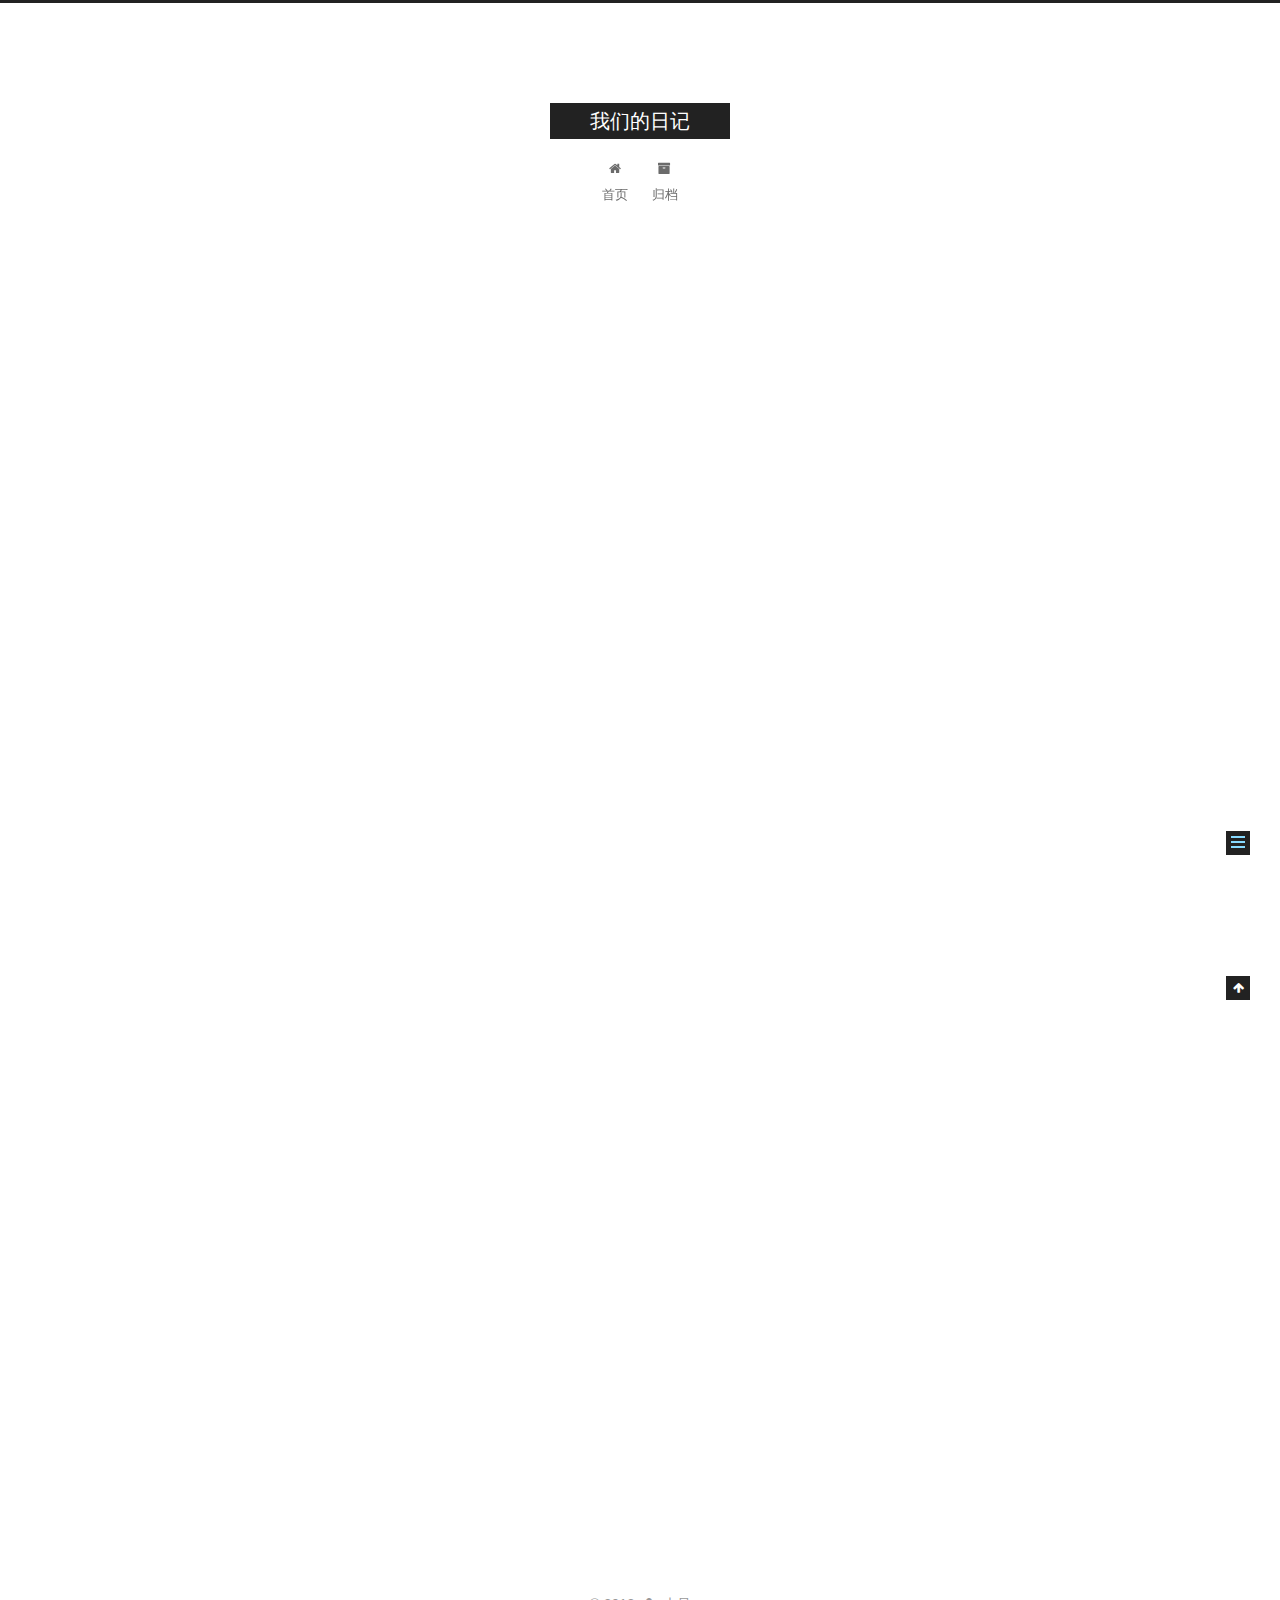
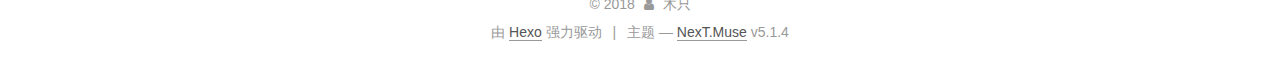
<file: 2018/01/19/嘿，看这里/index.html>
<!DOCTYPE html>



  


<html class="theme-next muse use-motion" lang="zh-Hans">
<head>
  <meta charset="UTF-8"/>
<meta http-equiv="X-UA-Compatible" content="IE=edge" />
<meta name="viewport" content="width=device-width, initial-scale=1, maximum-scale=1"/>
<meta name="theme-color" content="#222">









<meta http-equiv="Cache-Control" content="no-transform" />
<meta http-equiv="Cache-Control" content="no-siteapp" />
















  
  
  <link href="/lib/fancybox/source/jquery.fancybox.css?v=2.1.5" rel="stylesheet" type="text/css" />







<link href="/lib/font-awesome/css/font-awesome.min.css?v=4.6.2" rel="stylesheet" type="text/css" />

<link href="/css/main.css?v=5.1.4" rel="stylesheet" type="text/css" />


  <link rel="apple-touch-icon" sizes="180x180" href="/images/apple-touch-icon-next.png?v=5.1.4">


  <link rel="icon" type="image/png" sizes="32x32" href="/images/favicon-32x32-next.png?v=5.1.4">


  <link rel="icon" type="image/png" sizes="16x16" href="/images/favicon-16x16-next.png?v=5.1.4">


  <link rel="mask-icon" href="/images/logo.svg?v=5.1.4" color="#222">





  <meta name="keywords" content="Hexo, NexT" />










<meta name="description" content="我命自己将那几两经过入在流水账上，分别添补，开销过去。账单一落笔，你一出场，别人便显得不过如此了。 我是在第一节英语课上认识她的。我们学校的英语课是打乱专业的，所以不同专业的人也能在一起上课。我是电信，她是建筑。我坐在前排，她坐在我的后排。具体的活动我已经记不清了，总之就是需要用手中的纸条去找新同学采访一些问题。我记得我已有预谋去问她一些问题，正在思考哪个问题比较合适时，却没想到先被她拍了肩膀">
<meta property="og:type" content="article">
<meta property="og:title" content="嘿，看这里">
<meta property="og:url" content="http://yoursite.com/2018/01/19/嘿，看这里/index.html">
<meta property="og:site_name" content="我们的日记">
<meta property="og:description" content="我命自己将那几两经过入在流水账上，分别添补，开销过去。账单一落笔，你一出场，别人便显得不过如此了。 我是在第一节英语课上认识她的。我们学校的英语课是打乱专业的，所以不同专业的人也能在一起上课。我是电信，她是建筑。我坐在前排，她坐在我的后排。具体的活动我已经记不清了，总之就是需要用手中的纸条去找新同学采访一些问题。我记得我已有预谋去问她一些问题，正在思考哪个问题比较合适时，却没想到先被她拍了肩膀">
<meta property="og:locale" content="zh-Hans">
<meta property="og:updated_time" content="2018-01-29T12:22:22.423Z">
<meta name="twitter:card" content="summary">
<meta name="twitter:title" content="嘿，看这里">
<meta name="twitter:description" content="我命自己将那几两经过入在流水账上，分别添补，开销过去。账单一落笔，你一出场，别人便显得不过如此了。 我是在第一节英语课上认识她的。我们学校的英语课是打乱专业的，所以不同专业的人也能在一起上课。我是电信，她是建筑。我坐在前排，她坐在我的后排。具体的活动我已经记不清了，总之就是需要用手中的纸条去找新同学采访一些问题。我记得我已有预谋去问她一些问题，正在思考哪个问题比较合适时，却没想到先被她拍了肩膀">



<script type="text/javascript" id="hexo.configurations">
  var NexT = window.NexT || {};
  var CONFIG = {
    root: '/',
    scheme: 'Muse',
    version: '5.1.4',
    sidebar: {"position":"left","display":"post","offset":12,"b2t":false,"scrollpercent":false,"onmobile":false},
    fancybox: true,
    tabs: true,
    motion: {"enable":true,"async":false,"transition":{"post_block":"fadeIn","post_header":"slideDownIn","post_body":"slideDownIn","coll_header":"slideLeftIn","sidebar":"slideUpIn"}},
    duoshuo: {
      userId: '0',
      author: '博主'
    },
    algolia: {
      applicationID: '',
      apiKey: '',
      indexName: '',
      hits: {"per_page":10},
      labels: {"input_placeholder":"Search for Posts","hits_empty":"We didn't find any results for the search: ${query}","hits_stats":"${hits} results found in ${time} ms"}
    }
  };
</script>



  <link rel="canonical" href="http://yoursite.com/2018/01/19/嘿，看这里/"/>





  <title>嘿，看这里 | 我们的日记</title>
  








</head>

<body itemscope itemtype="http://schema.org/WebPage" lang="zh-Hans">

  
  
    
  

  <div class="container sidebar-position-left page-post-detail">
    <div class="headband"></div>

    <header id="header" class="header" itemscope itemtype="http://schema.org/WPHeader">
      <div class="header-inner"><div class="site-brand-wrapper">
  <div class="site-meta ">
    

    <div class="custom-logo-site-title">
      <a href="/"  class="brand" rel="start">
        <span class="logo-line-before"><i></i></span>
        <span class="site-title">我们的日记</span>
        <span class="logo-line-after"><i></i></span>
      </a>
    </div>
      
        <p class="site-subtitle"></p>
      
  </div>

  <div class="site-nav-toggle">
    <button>
      <span class="btn-bar"></span>
      <span class="btn-bar"></span>
      <span class="btn-bar"></span>
    </button>
  </div>
</div>

<nav class="site-nav">
  

  
    <ul id="menu" class="menu">
      
        
        <li class="menu-item menu-item-home">
          <a href="/" rel="section">
            
              <i class="menu-item-icon fa fa-fw fa-home"></i> <br />
            
            首页
          </a>
        </li>
      
        
        <li class="menu-item menu-item-archives">
          <a href="/archives/" rel="section">
            
              <i class="menu-item-icon fa fa-fw fa-archive"></i> <br />
            
            归档
          </a>
        </li>
      

      
    </ul>
  

  
</nav>



 </div>
    </header>

    <main id="main" class="main">
      <div class="main-inner">
        <div class="content-wrap">
          <div id="content" class="content">
            

  <div id="posts" class="posts-expand">
    

  

  
  
  

  <article class="post post-type-normal" itemscope itemtype="http://schema.org/Article">
  
  
  
  <div class="post-block">
    <link itemprop="mainEntityOfPage" href="http://yoursite.com/2018/01/19/嘿，看这里/">

    <span hidden itemprop="author" itemscope itemtype="http://schema.org/Person">
      <meta itemprop="name" content="木只">
      <meta itemprop="description" content="">
      <meta itemprop="image" content="/images/avatar.gif">
    </span>

    <span hidden itemprop="publisher" itemscope itemtype="http://schema.org/Organization">
      <meta itemprop="name" content="我们的日记">
    </span>

    
      <header class="post-header">

        
        
          <h1 class="post-title" itemprop="name headline">嘿，看这里</h1>
        

        <div class="post-meta">
          <span class="post-time">
            
              <span class="post-meta-item-icon">
                <i class="fa fa-calendar-o"></i>
              </span>
              
                <span class="post-meta-item-text">发表于</span>
              
              <time title="创建于" itemprop="dateCreated datePublished" datetime="2018-01-19T23:00:55+08:00">
                2018-01-19
              </time>
            

            

            
          </span>

          

          
            
          

          
          

          

          

          

        </div>
      </header>
    

    
    
    
    <div class="post-body" itemprop="articleBody">

      
      

      
        <p>  我命自己将那几两经过入在流水账上，分别添补，开销过去。账单一落笔，你一出场，别人便显得不过如此了。</p>
<p>我是在第一节英语课上认识她的。<br>我们学校的英语课是打乱专业的，所以不同专业的人也能在一起上课。我是电信，她是建筑。我坐在前排，她坐在我的后排。<br>具体的活动我已经记不清了，总之就是需要用手中的纸条去找新同学采访一些问题。我记得我已有预谋去问她一些问题，正在思考哪个问题比较合适时，却没想到先被她拍了肩膀：“可以帮我填一下吗？”<br>“嗯，那你也帮我填下吧。”然后，我们就交换了纸条。<br>纸条并没有帮到我们什么，因为英语老师最后并没有叫到我们来回答问题。不过，这应该是我们的第一次对话吧。<br>英语课快结束时，按照要求，我们需要寻找组员来进行日后的活动。我还没开始想时，却又先被她拍了肩：“我可以加入你们组吗，带带我这个英语学渣吧。”<br>接下来便是理所当然的谦让：“不不不，我也是学渣。”当然，我上了大学后英语成绩确实不好也是事实。不过，既然姑娘提出了邀请，我也不好拒绝，便同意了。又因为专业不同很少见面，为了以后联系方便，我们两个就加了微信。<br>下课后，我目送她火急火燎地离开了教室。<br>是个有趣的姑娘，我心想，期待下次见面。</p>
<p>然而问题出现了，她第二次英语课没有坐在我后面。究其原因，应该是她原来坐的那个位置被人占了。我抬起头，看见她坐在另一大组的同一排，正低着头在手机屏幕上划划点点。<br>稍微考虑了一下，我没有坐过去。不仅因为我还有同班同学要来，更因为只见过一次面就坐过去实在太过奇怪。于是我仍旧坐在了原来的那个位置。但问题也随之而来——我到底该不该打招呼呢？<br>就我的习惯而言，我是不会打的。不仅因为地理位置相差太大，更因为只见过一次面就打招呼实在太过奇怪。于是我拉开书包，缓缓拿出英语书放在桌上。直到把书收回，我也没有对她说一句话。<br>之后的几节英语课也大致如此。她依旧坐在那里，我也依旧坐在这里，彼此之间没有任何交流。当然，我也没希望有什么交流。她只是个第一次见面时比较有趣的姑娘，我也只是个一起上课的同学罢了。<br>中间有几次聊天，也都只是随便聊聊。不过也亏这几次聊天，我知道了她的一些爱好。比如汉服，比如bl。<br>很快，第一节课时组的小组必须要开展活动了。按要求，我们小组需要准备一次舞台表演。因为我是组长，也因为我早就知道如果没有每个人的硬性规定，小组的行动力几乎为0，我自己写了一份剧本。果<br>不其然，我的剧本被大家同意了。不是因为我这份写的有多好，而是因为大家都懒得写罢了。<br>那么剧本定下了，又该去哪里排练呢？<br>这时她开口了，她建议我们到建筑学的教学楼去排练。因为其他人也没啥主意，于是就这么定了下来。<br>这天我记得比较清楚。阳光就像刚烤好不久的红薯，美味，温暖，被一阵阵的风吹来香气。我在这天第一次看到了她穿汉服的样子。<br>愚蠢的涡流啊，我出不来了。</p>
<p>未完待续。</p>

      
    </div>
    
    
    

    

    

    

    <footer class="post-footer">
      

      
      
      

      
        <div class="post-nav">
          <div class="post-nav-next post-nav-item">
            
              <a href="/2018/01/19/我的介绍/" rel="next" title="我的介绍">
                <i class="fa fa-chevron-left"></i> 我的介绍
              </a>
            
          </div>

          <span class="post-nav-divider"></span>

          <div class="post-nav-prev post-nav-item">
            
              <a href="/2018/01/29/【2】/" rel="prev" title="【2】">
                【2】 <i class="fa fa-chevron-right"></i>
              </a>
            
          </div>
        </div>
      

      
      
    </footer>
  </div>
  
  
  
  </article>



    <div class="post-spread">
      
    </div>
  </div>


          </div>
          


          

  



        </div>
        
          
  
  <div class="sidebar-toggle">
    <div class="sidebar-toggle-line-wrap">
      <span class="sidebar-toggle-line sidebar-toggle-line-first"></span>
      <span class="sidebar-toggle-line sidebar-toggle-line-middle"></span>
      <span class="sidebar-toggle-line sidebar-toggle-line-last"></span>
    </div>
  </div>

  <aside id="sidebar" class="sidebar">
    
    <div class="sidebar-inner">

      

      

      <section class="site-overview-wrap sidebar-panel sidebar-panel-active">
        <div class="site-overview">
          <div class="site-author motion-element" itemprop="author" itemscope itemtype="http://schema.org/Person">
            
              <p class="site-author-name" itemprop="name">木只</p>
              <p class="site-description motion-element" itemprop="description"></p>
          </div>

          <nav class="site-state motion-element">

            
              <div class="site-state-item site-state-posts">
              
                <a href="/archives/">
              
                  <span class="site-state-item-count">4</span>
                  <span class="site-state-item-name">日志</span>
                </a>
              </div>
            

            

            

          </nav>

          

          

          
          

          
          

          

        </div>
      </section>

      

      

    </div>
  </aside>


        
      </div>
    </main>

    <footer id="footer" class="footer">
      <div class="footer-inner">
        <div class="copyright">&copy; <span itemprop="copyrightYear">2018</span>
  <span class="with-love">
    <i class="fa fa-user"></i>
  </span>
  <span class="author" itemprop="copyrightHolder">木只</span>

  
</div>


  <div class="powered-by">由 <a class="theme-link" target="_blank" href="https://hexo.io">Hexo</a> 强力驱动</div>



  <span class="post-meta-divider">|</span>



  <div class="theme-info">主题 &mdash; <a class="theme-link" target="_blank" href="https://github.com/iissnan/hexo-theme-next">NexT.Muse</a> v5.1.4</div>




        







        
      </div>
    </footer>

    
      <div class="back-to-top">
        <i class="fa fa-arrow-up"></i>
        
      </div>
    

    

  </div>

  

<script type="text/javascript">
  if (Object.prototype.toString.call(window.Promise) !== '[object Function]') {
    window.Promise = null;
  }
</script>









  












  
  
    <script type="text/javascript" src="/lib/jquery/index.js?v=2.1.3"></script>
  

  
  
    <script type="text/javascript" src="/lib/fastclick/lib/fastclick.min.js?v=1.0.6"></script>
  

  
  
    <script type="text/javascript" src="/lib/jquery_lazyload/jquery.lazyload.js?v=1.9.7"></script>
  

  
  
    <script type="text/javascript" src="/lib/velocity/velocity.min.js?v=1.2.1"></script>
  

  
  
    <script type="text/javascript" src="/lib/velocity/velocity.ui.min.js?v=1.2.1"></script>
  

  
  
    <script type="text/javascript" src="/lib/fancybox/source/jquery.fancybox.pack.js?v=2.1.5"></script>
  


  


  <script type="text/javascript" src="/js/src/utils.js?v=5.1.4"></script>

  <script type="text/javascript" src="/js/src/motion.js?v=5.1.4"></script>



  
  

  
  <script type="text/javascript" src="/js/src/scrollspy.js?v=5.1.4"></script>
<script type="text/javascript" src="/js/src/post-details.js?v=5.1.4"></script>



  


  <script type="text/javascript" src="/js/src/bootstrap.js?v=5.1.4"></script>



  


  




	





  





  












  





  

  

  

  
  

  

  

  

</body>
</html>
</file>
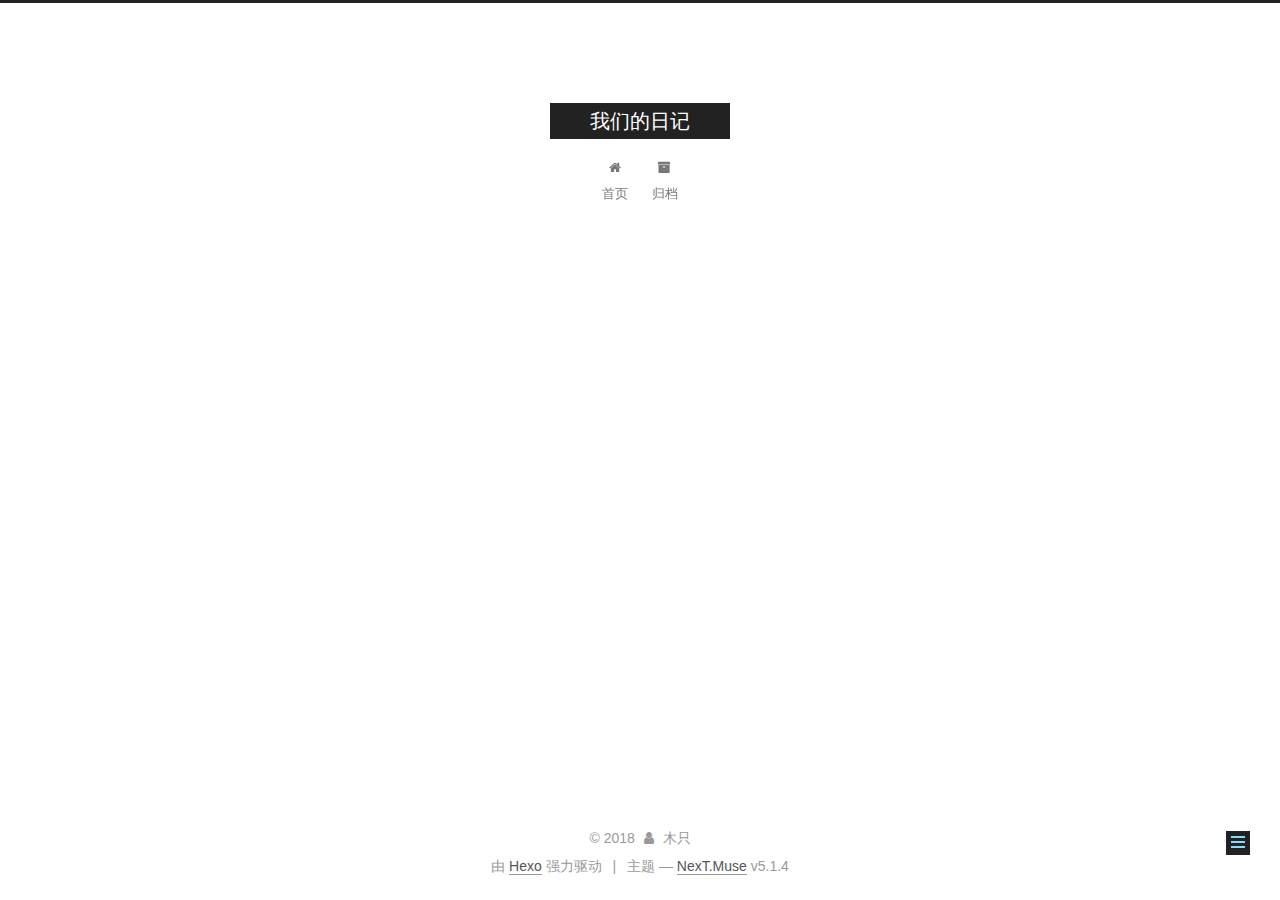
<file: 2018/01/19/我的介绍/index.html>
<!DOCTYPE html>



  


<html class="theme-next muse use-motion" lang="zh-Hans">
<head>
  <meta charset="UTF-8"/>
<meta http-equiv="X-UA-Compatible" content="IE=edge" />
<meta name="viewport" content="width=device-width, initial-scale=1, maximum-scale=1"/>
<meta name="theme-color" content="#222">









<meta http-equiv="Cache-Control" content="no-transform" />
<meta http-equiv="Cache-Control" content="no-siteapp" />
















  
  
  <link href="/lib/fancybox/source/jquery.fancybox.css?v=2.1.5" rel="stylesheet" type="text/css" />







<link href="/lib/font-awesome/css/font-awesome.min.css?v=4.6.2" rel="stylesheet" type="text/css" />

<link href="/css/main.css?v=5.1.4" rel="stylesheet" type="text/css" />


  <link rel="apple-touch-icon" sizes="180x180" href="/images/apple-touch-icon-next.png?v=5.1.4">


  <link rel="icon" type="image/png" sizes="32x32" href="/images/favicon-32x32-next.png?v=5.1.4">


  <link rel="icon" type="image/png" sizes="16x16" href="/images/favicon-16x16-next.png?v=5.1.4">


  <link rel="mask-icon" href="/images/logo.svg?v=5.1.4" color="#222">





  <meta name="keywords" content="Hexo, NexT" />










<meta name="description" content="充满才气的我的Lofter: 木只 巨强无比的我的微博: 木只队长">
<meta property="og:type" content="article">
<meta property="og:title" content="我的介绍">
<meta property="og:url" content="http://yoursite.com/2018/01/19/我的介绍/index.html">
<meta property="og:site_name" content="我们的日记">
<meta property="og:description" content="充满才气的我的Lofter: 木只 巨强无比的我的微博: 木只队长">
<meta property="og:locale" content="zh-Hans">
<meta property="og:updated_time" content="2018-01-19T13:00:24.423Z">
<meta name="twitter:card" content="summary">
<meta name="twitter:title" content="我的介绍">
<meta name="twitter:description" content="充满才气的我的Lofter: 木只 巨强无比的我的微博: 木只队长">



<script type="text/javascript" id="hexo.configurations">
  var NexT = window.NexT || {};
  var CONFIG = {
    root: '/',
    scheme: 'Muse',
    version: '5.1.4',
    sidebar: {"position":"left","display":"post","offset":12,"b2t":false,"scrollpercent":false,"onmobile":false},
    fancybox: true,
    tabs: true,
    motion: {"enable":true,"async":false,"transition":{"post_block":"fadeIn","post_header":"slideDownIn","post_body":"slideDownIn","coll_header":"slideLeftIn","sidebar":"slideUpIn"}},
    duoshuo: {
      userId: '0',
      author: '博主'
    },
    algolia: {
      applicationID: '',
      apiKey: '',
      indexName: '',
      hits: {"per_page":10},
      labels: {"input_placeholder":"Search for Posts","hits_empty":"We didn't find any results for the search: ${query}","hits_stats":"${hits} results found in ${time} ms"}
    }
  };
</script>



  <link rel="canonical" href="http://yoursite.com/2018/01/19/我的介绍/"/>





  <title>我的介绍 | 我们的日记</title>
  








</head>

<body itemscope itemtype="http://schema.org/WebPage" lang="zh-Hans">

  
  
    
  

  <div class="container sidebar-position-left page-post-detail">
    <div class="headband"></div>

    <header id="header" class="header" itemscope itemtype="http://schema.org/WPHeader">
      <div class="header-inner"><div class="site-brand-wrapper">
  <div class="site-meta ">
    

    <div class="custom-logo-site-title">
      <a href="/"  class="brand" rel="start">
        <span class="logo-line-before"><i></i></span>
        <span class="site-title">我们的日记</span>
        <span class="logo-line-after"><i></i></span>
      </a>
    </div>
      
        <p class="site-subtitle"></p>
      
  </div>

  <div class="site-nav-toggle">
    <button>
      <span class="btn-bar"></span>
      <span class="btn-bar"></span>
      <span class="btn-bar"></span>
    </button>
  </div>
</div>

<nav class="site-nav">
  

  
    <ul id="menu" class="menu">
      
        
        <li class="menu-item menu-item-home">
          <a href="/" rel="section">
            
              <i class="menu-item-icon fa fa-fw fa-home"></i> <br />
            
            首页
          </a>
        </li>
      
        
        <li class="menu-item menu-item-archives">
          <a href="/archives/" rel="section">
            
              <i class="menu-item-icon fa fa-fw fa-archive"></i> <br />
            
            归档
          </a>
        </li>
      

      
    </ul>
  

  
</nav>



 </div>
    </header>

    <main id="main" class="main">
      <div class="main-inner">
        <div class="content-wrap">
          <div id="content" class="content">
            

  <div id="posts" class="posts-expand">
    

  

  
  
  

  <article class="post post-type-normal" itemscope itemtype="http://schema.org/Article">
  
  
  
  <div class="post-block">
    <link itemprop="mainEntityOfPage" href="http://yoursite.com/2018/01/19/我的介绍/">

    <span hidden itemprop="author" itemscope itemtype="http://schema.org/Person">
      <meta itemprop="name" content="木只">
      <meta itemprop="description" content="">
      <meta itemprop="image" content="/images/avatar.gif">
    </span>

    <span hidden itemprop="publisher" itemscope itemtype="http://schema.org/Organization">
      <meta itemprop="name" content="我们的日记">
    </span>

    
      <header class="post-header">

        
        
          <h1 class="post-title" itemprop="name headline">我的介绍</h1>
        

        <div class="post-meta">
          <span class="post-time">
            
              <span class="post-meta-item-icon">
                <i class="fa fa-calendar-o"></i>
              </span>
              
                <span class="post-meta-item-text">发表于</span>
              
              <time title="创建于" itemprop="dateCreated datePublished" datetime="2018-01-19T20:58:57+08:00">
                2018-01-19
              </time>
            

            

            
          </span>

          

          
            
          

          
          

          

          

          

        </div>
      </header>
    

    
    
    
    <div class="post-body" itemprop="articleBody">

      
      

      
        <p>充满才气的我的Lofter: <a href="http://muzzol.lofter.com/" target="_blank" rel="noopener">木只</a></p>
<p>巨强无比的我的微博: <a href="http://weibo.com/xuqintao" target="_blank" rel="noopener">木只队长</a></p>

      
    </div>
    
    
    

    

    

    

    <footer class="post-footer">
      

      
      
      

      
        <div class="post-nav">
          <div class="post-nav-next post-nav-item">
            
          </div>

          <span class="post-nav-divider"></span>

          <div class="post-nav-prev post-nav-item">
            
              <a href="/2018/01/19/嘿，看这里/" rel="prev" title="嘿，看这里">
                嘿，看这里 <i class="fa fa-chevron-right"></i>
              </a>
            
          </div>
        </div>
      

      
      
    </footer>
  </div>
  
  
  
  </article>



    <div class="post-spread">
      
    </div>
  </div>


          </div>
          


          

  



        </div>
        
          
  
  <div class="sidebar-toggle">
    <div class="sidebar-toggle-line-wrap">
      <span class="sidebar-toggle-line sidebar-toggle-line-first"></span>
      <span class="sidebar-toggle-line sidebar-toggle-line-middle"></span>
      <span class="sidebar-toggle-line sidebar-toggle-line-last"></span>
    </div>
  </div>

  <aside id="sidebar" class="sidebar">
    
    <div class="sidebar-inner">

      

      

      <section class="site-overview-wrap sidebar-panel sidebar-panel-active">
        <div class="site-overview">
          <div class="site-author motion-element" itemprop="author" itemscope itemtype="http://schema.org/Person">
            
              <p class="site-author-name" itemprop="name">木只</p>
              <p class="site-description motion-element" itemprop="description"></p>
          </div>

          <nav class="site-state motion-element">

            
              <div class="site-state-item site-state-posts">
              
                <a href="/archives/">
              
                  <span class="site-state-item-count">4</span>
                  <span class="site-state-item-name">日志</span>
                </a>
              </div>
            

            

            

          </nav>

          

          

          
          

          
          

          

        </div>
      </section>

      

      

    </div>
  </aside>


        
      </div>
    </main>

    <footer id="footer" class="footer">
      <div class="footer-inner">
        <div class="copyright">&copy; <span itemprop="copyrightYear">2018</span>
  <span class="with-love">
    <i class="fa fa-user"></i>
  </span>
  <span class="author" itemprop="copyrightHolder">木只</span>

  
</div>


  <div class="powered-by">由 <a class="theme-link" target="_blank" href="https://hexo.io">Hexo</a> 强力驱动</div>



  <span class="post-meta-divider">|</span>



  <div class="theme-info">主题 &mdash; <a class="theme-link" target="_blank" href="https://github.com/iissnan/hexo-theme-next">NexT.Muse</a> v5.1.4</div>




        







        
      </div>
    </footer>

    
      <div class="back-to-top">
        <i class="fa fa-arrow-up"></i>
        
      </div>
    

    

  </div>

  

<script type="text/javascript">
  if (Object.prototype.toString.call(window.Promise) !== '[object Function]') {
    window.Promise = null;
  }
</script>









  












  
  
    <script type="text/javascript" src="/lib/jquery/index.js?v=2.1.3"></script>
  

  
  
    <script type="text/javascript" src="/lib/fastclick/lib/fastclick.min.js?v=1.0.6"></script>
  

  
  
    <script type="text/javascript" src="/lib/jquery_lazyload/jquery.lazyload.js?v=1.9.7"></script>
  

  
  
    <script type="text/javascript" src="/lib/velocity/velocity.min.js?v=1.2.1"></script>
  

  
  
    <script type="text/javascript" src="/lib/velocity/velocity.ui.min.js?v=1.2.1"></script>
  

  
  
    <script type="text/javascript" src="/lib/fancybox/source/jquery.fancybox.pack.js?v=2.1.5"></script>
  


  


  <script type="text/javascript" src="/js/src/utils.js?v=5.1.4"></script>

  <script type="text/javascript" src="/js/src/motion.js?v=5.1.4"></script>



  
  

  
  <script type="text/javascript" src="/js/src/scrollspy.js?v=5.1.4"></script>
<script type="text/javascript" src="/js/src/post-details.js?v=5.1.4"></script>



  


  <script type="text/javascript" src="/js/src/bootstrap.js?v=5.1.4"></script>



  


  




	





  





  












  





  

  

  

  
  

  

  

  

</body>
</html>
</file>
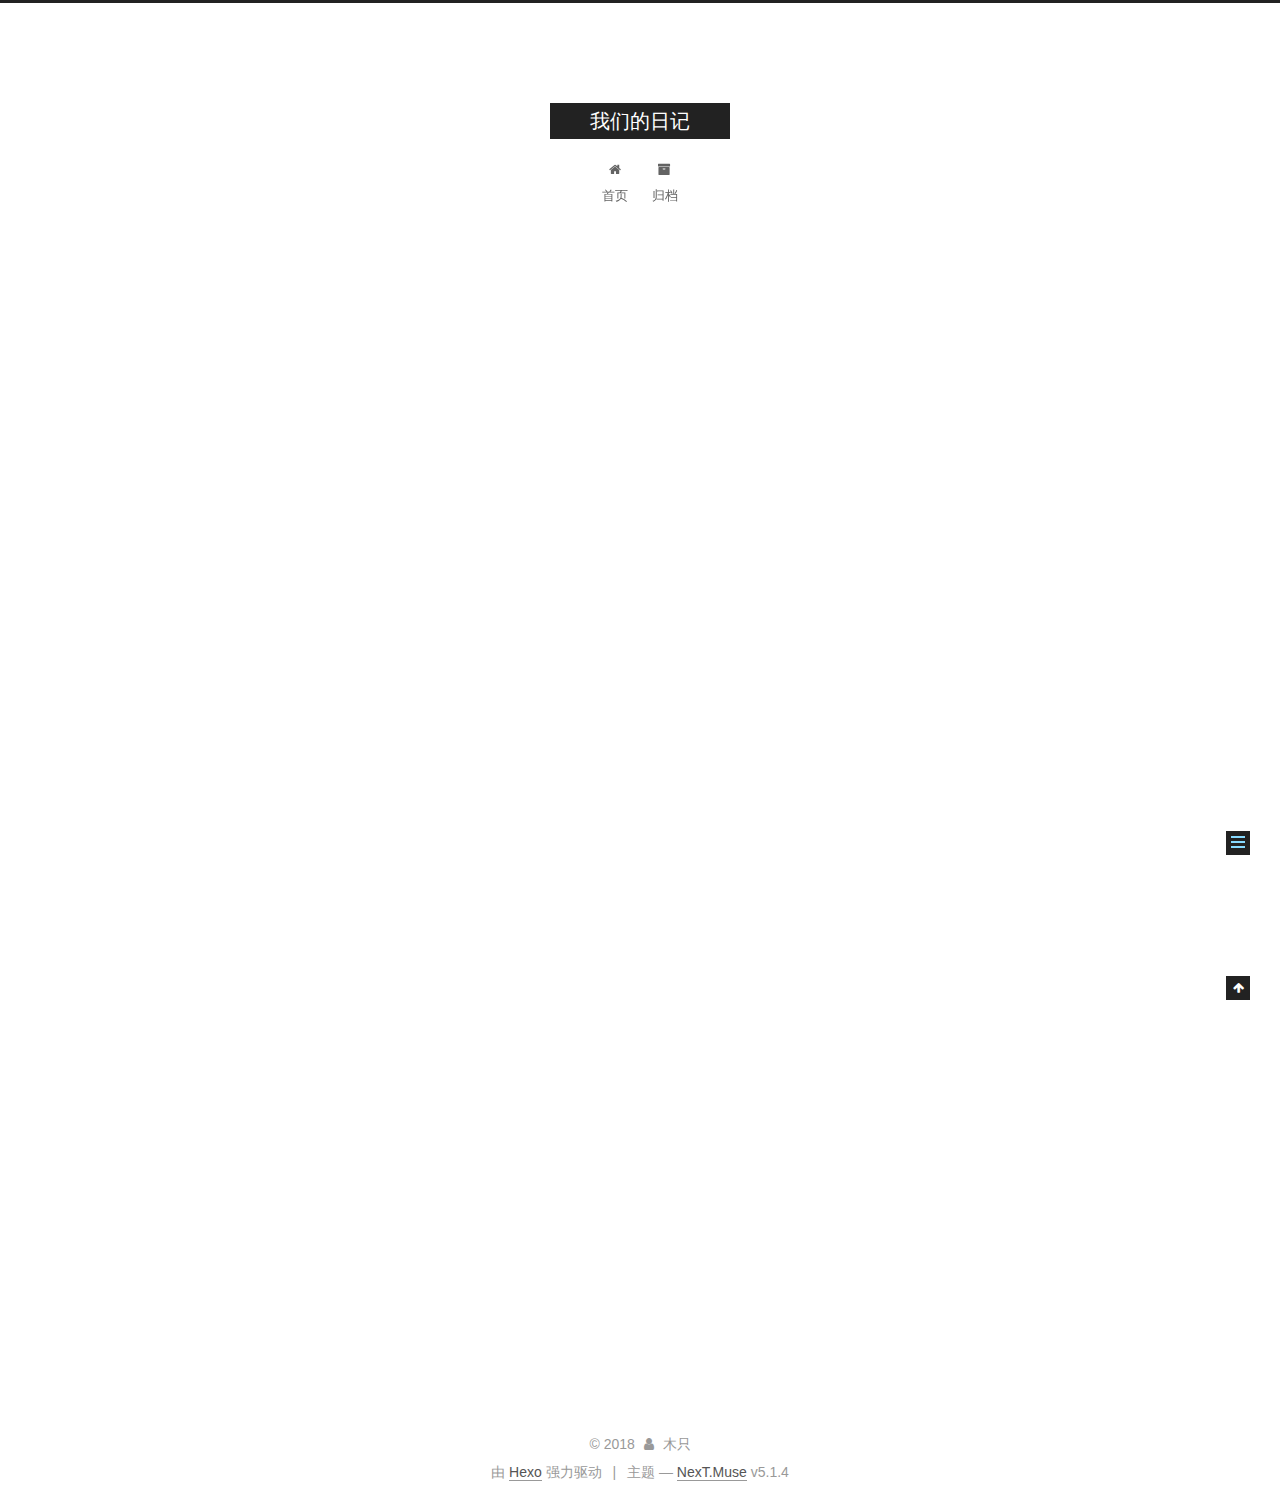
<file: 2018/01/29/【2】/index.html>
<!DOCTYPE html>



  


<html class="theme-next muse use-motion" lang="zh-Hans">
<head>
  <meta charset="UTF-8"/>
<meta http-equiv="X-UA-Compatible" content="IE=edge" />
<meta name="viewport" content="width=device-width, initial-scale=1, maximum-scale=1"/>
<meta name="theme-color" content="#222">









<meta http-equiv="Cache-Control" content="no-transform" />
<meta http-equiv="Cache-Control" content="no-siteapp" />
















  
  
  <link href="/lib/fancybox/source/jquery.fancybox.css?v=2.1.5" rel="stylesheet" type="text/css" />







<link href="/lib/font-awesome/css/font-awesome.min.css?v=4.6.2" rel="stylesheet" type="text/css" />

<link href="/css/main.css?v=5.1.4" rel="stylesheet" type="text/css" />


  <link rel="apple-touch-icon" sizes="180x180" href="/images/apple-touch-icon-next.png?v=5.1.4">


  <link rel="icon" type="image/png" sizes="32x32" href="/images/favicon-32x32-next.png?v=5.1.4">


  <link rel="icon" type="image/png" sizes="16x16" href="/images/favicon-16x16-next.png?v=5.1.4">


  <link rel="mask-icon" href="/images/logo.svg?v=5.1.4" color="#222">





  <meta name="keywords" content="Hexo, NexT" />










<meta name="description" content="（我想换个写法来表现这篇流水账哈哈哈哈） 太阳落山了，黄昏把影子藏了起来。我手上举着明天要表演的台词站在路灯下。台词很短，所以我的目光其实并没有停在纸上，而是穿过它，看着对面的寝室楼。一扇一扇的窗户，亮着或是暗着，大家都在为了某种目的而努力着。可能是为了昨天，也可能是为了明天。“吃晚饭去吧。”我嘟囔了一声，于是迈开步子向食堂走去。“滔哥！”后面传来这样的声音。我回头一看，一张熟悉的脸庞出现了。印象">
<meta property="og:type" content="article">
<meta property="og:title" content="【2】">
<meta property="og:url" content="http://yoursite.com/2018/01/29/【2】/index.html">
<meta property="og:site_name" content="我们的日记">
<meta property="og:description" content="（我想换个写法来表现这篇流水账哈哈哈哈） 太阳落山了，黄昏把影子藏了起来。我手上举着明天要表演的台词站在路灯下。台词很短，所以我的目光其实并没有停在纸上，而是穿过它，看着对面的寝室楼。一扇一扇的窗户，亮着或是暗着，大家都在为了某种目的而努力着。可能是为了昨天，也可能是为了明天。“吃晚饭去吧。”我嘟囔了一声，于是迈开步子向食堂走去。“滔哥！”后面传来这样的声音。我回头一看，一张熟悉的脸庞出现了。印象">
<meta property="og:locale" content="zh-Hans">
<meta property="og:updated_time" content="2018-01-29T12:20:49.096Z">
<meta name="twitter:card" content="summary">
<meta name="twitter:title" content="【2】">
<meta name="twitter:description" content="（我想换个写法来表现这篇流水账哈哈哈哈） 太阳落山了，黄昏把影子藏了起来。我手上举着明天要表演的台词站在路灯下。台词很短，所以我的目光其实并没有停在纸上，而是穿过它，看着对面的寝室楼。一扇一扇的窗户，亮着或是暗着，大家都在为了某种目的而努力着。可能是为了昨天，也可能是为了明天。“吃晚饭去吧。”我嘟囔了一声，于是迈开步子向食堂走去。“滔哥！”后面传来这样的声音。我回头一看，一张熟悉的脸庞出现了。印象">



<script type="text/javascript" id="hexo.configurations">
  var NexT = window.NexT || {};
  var CONFIG = {
    root: '/',
    scheme: 'Muse',
    version: '5.1.4',
    sidebar: {"position":"left","display":"post","offset":12,"b2t":false,"scrollpercent":false,"onmobile":false},
    fancybox: true,
    tabs: true,
    motion: {"enable":true,"async":false,"transition":{"post_block":"fadeIn","post_header":"slideDownIn","post_body":"slideDownIn","coll_header":"slideLeftIn","sidebar":"slideUpIn"}},
    duoshuo: {
      userId: '0',
      author: '博主'
    },
    algolia: {
      applicationID: '',
      apiKey: '',
      indexName: '',
      hits: {"per_page":10},
      labels: {"input_placeholder":"Search for Posts","hits_empty":"We didn't find any results for the search: ${query}","hits_stats":"${hits} results found in ${time} ms"}
    }
  };
</script>



  <link rel="canonical" href="http://yoursite.com/2018/01/29/【2】/"/>





  <title>【2】 | 我们的日记</title>
  








</head>

<body itemscope itemtype="http://schema.org/WebPage" lang="zh-Hans">

  
  
    
  

  <div class="container sidebar-position-left page-post-detail">
    <div class="headband"></div>

    <header id="header" class="header" itemscope itemtype="http://schema.org/WPHeader">
      <div class="header-inner"><div class="site-brand-wrapper">
  <div class="site-meta ">
    

    <div class="custom-logo-site-title">
      <a href="/"  class="brand" rel="start">
        <span class="logo-line-before"><i></i></span>
        <span class="site-title">我们的日记</span>
        <span class="logo-line-after"><i></i></span>
      </a>
    </div>
      
        <p class="site-subtitle"></p>
      
  </div>

  <div class="site-nav-toggle">
    <button>
      <span class="btn-bar"></span>
      <span class="btn-bar"></span>
      <span class="btn-bar"></span>
    </button>
  </div>
</div>

<nav class="site-nav">
  

  
    <ul id="menu" class="menu">
      
        
        <li class="menu-item menu-item-home">
          <a href="/" rel="section">
            
              <i class="menu-item-icon fa fa-fw fa-home"></i> <br />
            
            首页
          </a>
        </li>
      
        
        <li class="menu-item menu-item-archives">
          <a href="/archives/" rel="section">
            
              <i class="menu-item-icon fa fa-fw fa-archive"></i> <br />
            
            归档
          </a>
        </li>
      

      
    </ul>
  

  
</nav>



 </div>
    </header>

    <main id="main" class="main">
      <div class="main-inner">
        <div class="content-wrap">
          <div id="content" class="content">
            

  <div id="posts" class="posts-expand">
    

  

  
  
  

  <article class="post post-type-normal" itemscope itemtype="http://schema.org/Article">
  
  
  
  <div class="post-block">
    <link itemprop="mainEntityOfPage" href="http://yoursite.com/2018/01/29/【2】/">

    <span hidden itemprop="author" itemscope itemtype="http://schema.org/Person">
      <meta itemprop="name" content="木只">
      <meta itemprop="description" content="">
      <meta itemprop="image" content="/images/avatar.gif">
    </span>

    <span hidden itemprop="publisher" itemscope itemtype="http://schema.org/Organization">
      <meta itemprop="name" content="我们的日记">
    </span>

    
      <header class="post-header">

        
        
          <h1 class="post-title" itemprop="name headline">【2】</h1>
        

        <div class="post-meta">
          <span class="post-time">
            
              <span class="post-meta-item-icon">
                <i class="fa fa-calendar-o"></i>
              </span>
              
                <span class="post-meta-item-text">发表于</span>
              
              <time title="创建于" itemprop="dateCreated datePublished" datetime="2018-01-29T19:53:39+08:00">
                2018-01-29
              </time>
            

            

            
          </span>

          

          
            
          

          
          

          

          

          

        </div>
      </header>
    

    
    
    
    <div class="post-body" itemprop="articleBody">

      
      

      
        <p>（我想换个写法来表现这篇流水账哈哈哈哈）</p>
<p>太阳落山了，黄昏把影子藏了起来。我手上举着明天要表演的台词站在路灯下。<br>台词很短，所以我的目光其实并没有停在纸上，而是穿过它，看着对面的寝室楼。一扇一扇的窗户，亮着或是暗着，大家都在为了某种目的而努力着。可能是为了昨天，也可能是为了明天。<br>“吃晚饭去吧。”我嘟囔了一声，于是迈开步子向食堂走去。<br>“滔哥！”后面传来这样的声音。我回头一看，一张熟悉的脸庞出现了。印象中，在大学只有他会这么叫我，可是我却忘了他的名字，所以只能假装认识地尴尬笑着，回答：“欸，欸，吃饭去吗？”<br>“不了，我拿外卖！”他爽朗地笑了笑，打消了我的顾虑。这件事结束了，但是我却突然对此发生了兴趣。<br>我慢慢踱到了食堂门口，刚好看到一个面色凝重的人从门口出来。<br>“嘿！”我抬起手打了个招呼，对着他露出了大概是真诚的笑容。<br>他被我吓了一跳，但是旋即反应过来，也对我点了点头，挤出一丝微笑。<br>然后我们擦肩而过，然后我忍不住笑出了声。<br>人在遇到自己不认识的人对自己打招呼时，果然会先回复啊。<br>得知了这么重要的情报，我觉得自己需要抒发一下现在得瑟的情绪，于是我把手插进口袋里，开始寻找和我几乎24小时待在一起的清Q嘴。<br>不费吹灰之力，清Q嘴就乖乖地出来了，可是之前拿在手上的那张台词却忽然不知去向。我在过道上站定，开始在每个兜里寻找，终于发现它时，那张可怜的纸已经变成了纸团，正委屈地蜷缩在我的裤袋里。<br>我急忙把纸展开，那句熟悉地台词便映入了我的眼睑。我忍不住轻声念出了第一句，然后又有了第二句。接下来该是旁白了，我想象了一个女孩子，她一脸认真地从教室门口进来，又努力地大声说出旁白。<br>我被自己的想象逗乐了。坐在我旁边的女同学忍不住看了我两眼，大概她正和刚出去那位男同学一样，偷偷在心里嘲笑了我一番吧。<br>点了两个菜，我随便找了个位置坐下，思绪却又止不住地开始在过道里翻动：如果那个女孩子穿的是汉服，从英语教室门口出现会不会很好笑呢？如果那个女孩子换个发型，会不会更好看呢？当然，这种事不试试是不会知道的。于是我很自然地拿出了手机，想要问问那个家伙的想法。<br>还好正在此时，我的理智又回到了脑壳里。嗯？怎么可能会穿嘛？这放我头上我也接受不了的吧？于是我又默默把手机放了回去。<br>我一狠心，叫住了正在北校区瞎逛地思绪。今天想的有点多了，还是赶紧吃完饭回去吧。</p>
<p>（先写短一点吧，长了估计你也不想看）</p>

      
    </div>
    
    
    

    

    

    

    <footer class="post-footer">
      

      
      
      

      
        <div class="post-nav">
          <div class="post-nav-next post-nav-item">
            
              <a href="/2018/01/19/嘿，看这里/" rel="next" title="嘿，看这里">
                <i class="fa fa-chevron-left"></i> 嘿，看这里
              </a>
            
          </div>

          <span class="post-nav-divider"></span>

          <div class="post-nav-prev post-nav-item">
            
          </div>
        </div>
      

      
      
    </footer>
  </div>
  
  
  
  </article>



    <div class="post-spread">
      
    </div>
  </div>


          </div>
          


          

  



        </div>
        
          
  
  <div class="sidebar-toggle">
    <div class="sidebar-toggle-line-wrap">
      <span class="sidebar-toggle-line sidebar-toggle-line-first"></span>
      <span class="sidebar-toggle-line sidebar-toggle-line-middle"></span>
      <span class="sidebar-toggle-line sidebar-toggle-line-last"></span>
    </div>
  </div>

  <aside id="sidebar" class="sidebar">
    
    <div class="sidebar-inner">

      

      

      <section class="site-overview-wrap sidebar-panel sidebar-panel-active">
        <div class="site-overview">
          <div class="site-author motion-element" itemprop="author" itemscope itemtype="http://schema.org/Person">
            
              <p class="site-author-name" itemprop="name">木只</p>
              <p class="site-description motion-element" itemprop="description"></p>
          </div>

          <nav class="site-state motion-element">

            
              <div class="site-state-item site-state-posts">
              
                <a href="/archives/">
              
                  <span class="site-state-item-count">3</span>
                  <span class="site-state-item-name">日志</span>
                </a>
              </div>
            

            

            

          </nav>

          

          

          
          

          
          

          

        </div>
      </section>

      

      

    </div>
  </aside>


        
      </div>
    </main>

    <footer id="footer" class="footer">
      <div class="footer-inner">
        <div class="copyright">&copy; <span itemprop="copyrightYear">2018</span>
  <span class="with-love">
    <i class="fa fa-user"></i>
  </span>
  <span class="author" itemprop="copyrightHolder">木只</span>

  
</div>


  <div class="powered-by">由 <a class="theme-link" target="_blank" href="https://hexo.io">Hexo</a> 强力驱动</div>



  <span class="post-meta-divider">|</span>



  <div class="theme-info">主题 &mdash; <a class="theme-link" target="_blank" href="https://github.com/iissnan/hexo-theme-next">NexT.Muse</a> v5.1.4</div>




        







        
      </div>
    </footer>

    
      <div class="back-to-top">
        <i class="fa fa-arrow-up"></i>
        
      </div>
    

    

  </div>

  

<script type="text/javascript">
  if (Object.prototype.toString.call(window.Promise) !== '[object Function]') {
    window.Promise = null;
  }
</script>









  












  
  
    <script type="text/javascript" src="/lib/jquery/index.js?v=2.1.3"></script>
  

  
  
    <script type="text/javascript" src="/lib/fastclick/lib/fastclick.min.js?v=1.0.6"></script>
  

  
  
    <script type="text/javascript" src="/lib/jquery_lazyload/jquery.lazyload.js?v=1.9.7"></script>
  

  
  
    <script type="text/javascript" src="/lib/velocity/velocity.min.js?v=1.2.1"></script>
  

  
  
    <script type="text/javascript" src="/lib/velocity/velocity.ui.min.js?v=1.2.1"></script>
  

  
  
    <script type="text/javascript" src="/lib/fancybox/source/jquery.fancybox.pack.js?v=2.1.5"></script>
  


  


  <script type="text/javascript" src="/js/src/utils.js?v=5.1.4"></script>

  <script type="text/javascript" src="/js/src/motion.js?v=5.1.4"></script>



  
  

  
  <script type="text/javascript" src="/js/src/scrollspy.js?v=5.1.4"></script>
<script type="text/javascript" src="/js/src/post-details.js?v=5.1.4"></script>



  


  <script type="text/javascript" src="/js/src/bootstrap.js?v=5.1.4"></script>



  


  




	





  





  












  





  

  

  

  
  

  

  

  

</body>
</html>
</file>
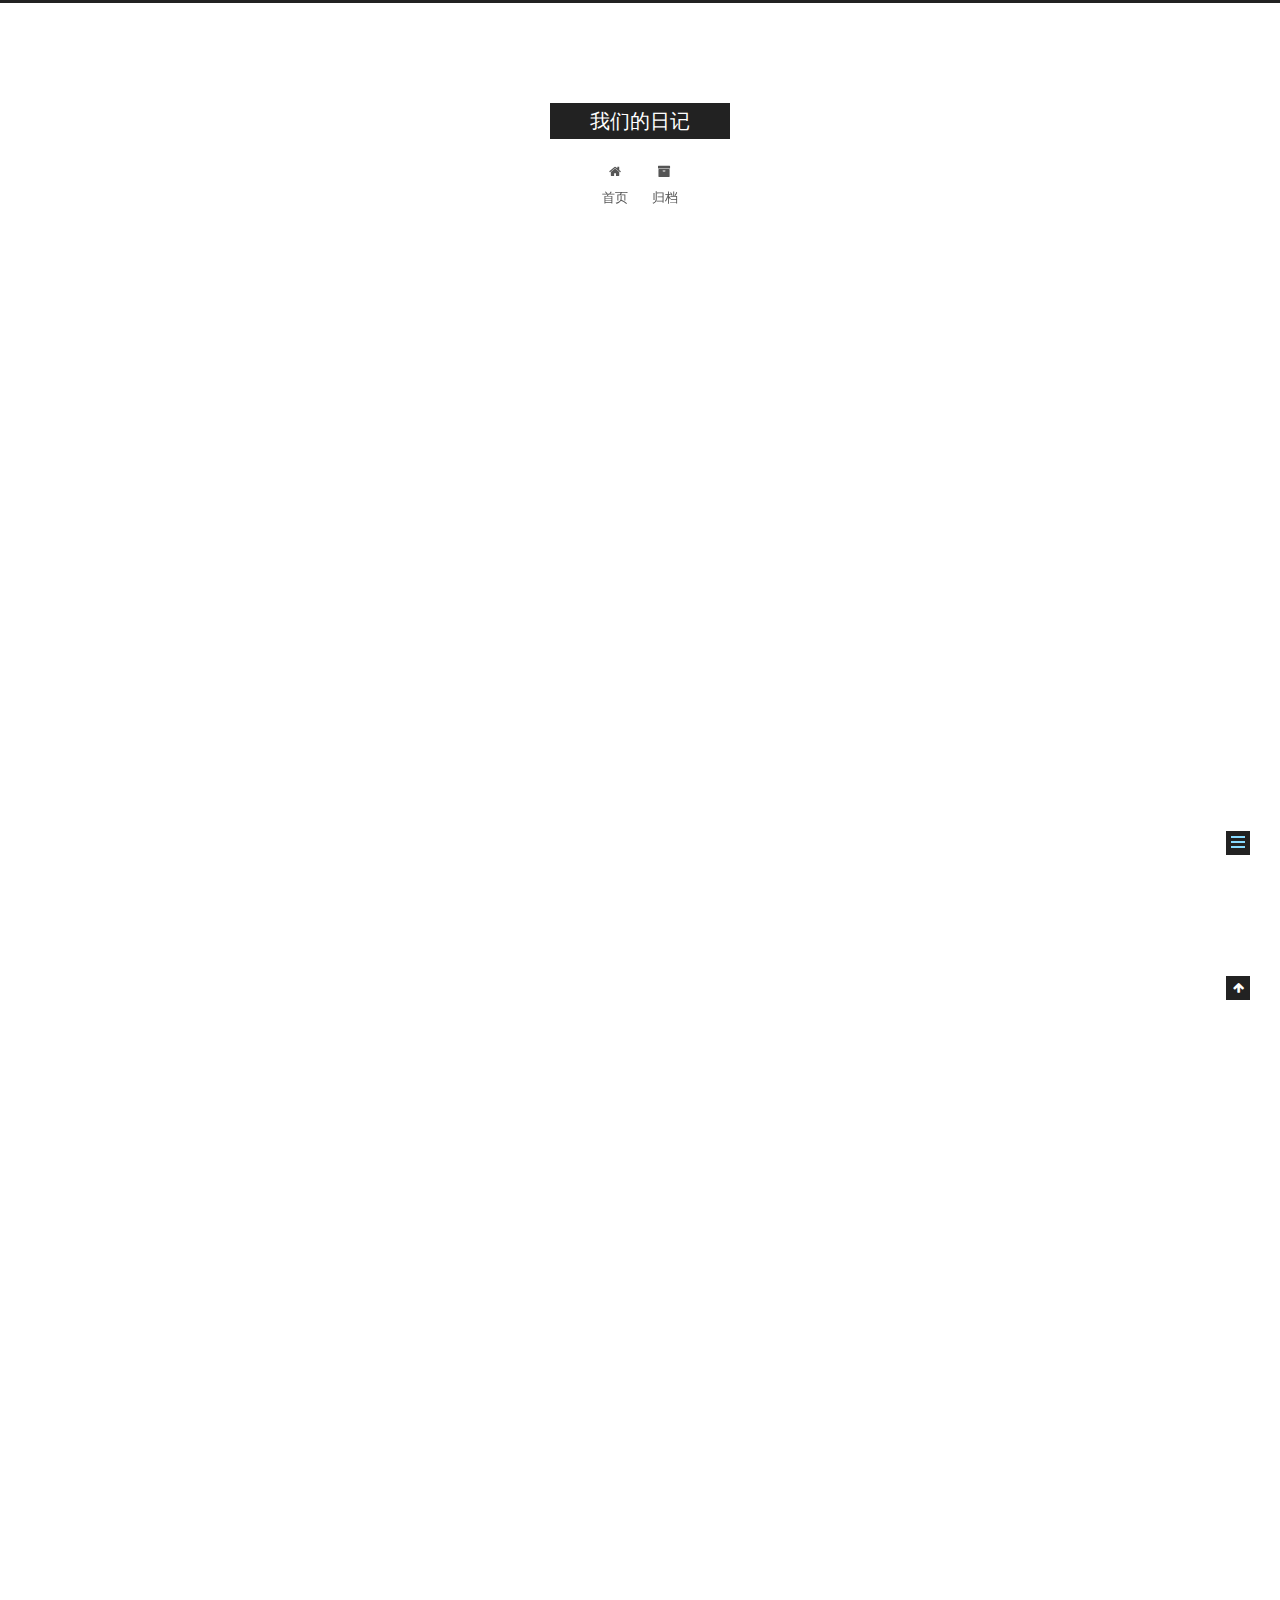
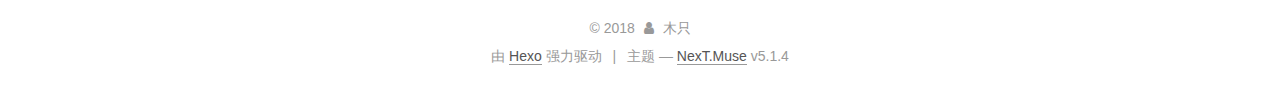
<file: 2018/02/14/花朵少年的故事/index.html>
<!DOCTYPE html>



  


<html class="theme-next muse use-motion" lang="zh-Hans">
<head>
  <meta charset="UTF-8"/>
<meta http-equiv="X-UA-Compatible" content="IE=edge" />
<meta name="viewport" content="width=device-width, initial-scale=1, maximum-scale=1"/>
<meta name="theme-color" content="#222">









<meta http-equiv="Cache-Control" content="no-transform" />
<meta http-equiv="Cache-Control" content="no-siteapp" />
















  
  
  <link href="/lib/fancybox/source/jquery.fancybox.css?v=2.1.5" rel="stylesheet" type="text/css" />







<link href="/lib/font-awesome/css/font-awesome.min.css?v=4.6.2" rel="stylesheet" type="text/css" />

<link href="/css/main.css?v=5.1.4" rel="stylesheet" type="text/css" />


  <link rel="apple-touch-icon" sizes="180x180" href="/images/apple-touch-icon-next.png?v=5.1.4">


  <link rel="icon" type="image/png" sizes="32x32" href="/images/favicon-32x32-next.png?v=5.1.4">


  <link rel="icon" type="image/png" sizes="16x16" href="/images/favicon-16x16-next.png?v=5.1.4">


  <link rel="mask-icon" href="/images/logo.svg?v=5.1.4" color="#222">





  <meta name="keywords" content="Hexo, NexT" />










<meta name="description" content="亲爱的  本网站拥有者二分之一：我不愿意承认我写这东西写了很久。只是我觉得是时候应该写点什么了，却迟迟动不了笔，真是不好意思。不过我并不觉得惭愧——因为我终究还是赶上了，不扯了，我来给你讲一个童话故事吧。你喜欢童话故事么？那种王子公主嘻嘻哈哈然后结束的故事。不喜欢么？没关系，我要讲的可能和普通的有些不同，睁大眼睛仔细看——很久很久以前，有一个非常非常讨厌花朵的国家。可是这个国家里，有一个非常非常喜">
<meta property="og:type" content="article">
<meta property="og:title" content="花朵少年的故事">
<meta property="og:url" content="http://yoursite.com/2018/02/14/花朵少年的故事/index.html">
<meta property="og:site_name" content="我们的日记">
<meta property="og:description" content="亲爱的  本网站拥有者二分之一：我不愿意承认我写这东西写了很久。只是我觉得是时候应该写点什么了，却迟迟动不了笔，真是不好意思。不过我并不觉得惭愧——因为我终究还是赶上了，不扯了，我来给你讲一个童话故事吧。你喜欢童话故事么？那种王子公主嘻嘻哈哈然后结束的故事。不喜欢么？没关系，我要讲的可能和普通的有些不同，睁大眼睛仔细看——很久很久以前，有一个非常非常讨厌花朵的国家。可是这个国家里，有一个非常非常喜">
<meta property="og:locale" content="zh-Hans">
<meta property="og:updated_time" content="2018-02-14T09:49:47.507Z">
<meta name="twitter:card" content="summary">
<meta name="twitter:title" content="花朵少年的故事">
<meta name="twitter:description" content="亲爱的  本网站拥有者二分之一：我不愿意承认我写这东西写了很久。只是我觉得是时候应该写点什么了，却迟迟动不了笔，真是不好意思。不过我并不觉得惭愧——因为我终究还是赶上了，不扯了，我来给你讲一个童话故事吧。你喜欢童话故事么？那种王子公主嘻嘻哈哈然后结束的故事。不喜欢么？没关系，我要讲的可能和普通的有些不同，睁大眼睛仔细看——很久很久以前，有一个非常非常讨厌花朵的国家。可是这个国家里，有一个非常非常喜">



<script type="text/javascript" id="hexo.configurations">
  var NexT = window.NexT || {};
  var CONFIG = {
    root: '/',
    scheme: 'Muse',
    version: '5.1.4',
    sidebar: {"position":"left","display":"post","offset":12,"b2t":false,"scrollpercent":false,"onmobile":false},
    fancybox: true,
    tabs: true,
    motion: {"enable":true,"async":false,"transition":{"post_block":"fadeIn","post_header":"slideDownIn","post_body":"slideDownIn","coll_header":"slideLeftIn","sidebar":"slideUpIn"}},
    duoshuo: {
      userId: '0',
      author: '博主'
    },
    algolia: {
      applicationID: '',
      apiKey: '',
      indexName: '',
      hits: {"per_page":10},
      labels: {"input_placeholder":"Search for Posts","hits_empty":"We didn't find any results for the search: ${query}","hits_stats":"${hits} results found in ${time} ms"}
    }
  };
</script>



  <link rel="canonical" href="http://yoursite.com/2018/02/14/花朵少年的故事/"/>





  <title>花朵少年的故事 | 我们的日记</title>
  








</head>

<body itemscope itemtype="http://schema.org/WebPage" lang="zh-Hans">

  
  
    
  

  <div class="container sidebar-position-left page-post-detail">
    <div class="headband"></div>

    <header id="header" class="header" itemscope itemtype="http://schema.org/WPHeader">
      <div class="header-inner"><div class="site-brand-wrapper">
  <div class="site-meta ">
    

    <div class="custom-logo-site-title">
      <a href="/"  class="brand" rel="start">
        <span class="logo-line-before"><i></i></span>
        <span class="site-title">我们的日记</span>
        <span class="logo-line-after"><i></i></span>
      </a>
    </div>
      
        <p class="site-subtitle"></p>
      
  </div>

  <div class="site-nav-toggle">
    <button>
      <span class="btn-bar"></span>
      <span class="btn-bar"></span>
      <span class="btn-bar"></span>
    </button>
  </div>
</div>

<nav class="site-nav">
  

  
    <ul id="menu" class="menu">
      
        
        <li class="menu-item menu-item-home">
          <a href="/" rel="section">
            
              <i class="menu-item-icon fa fa-fw fa-home"></i> <br />
            
            首页
          </a>
        </li>
      
        
        <li class="menu-item menu-item-archives">
          <a href="/archives/" rel="section">
            
              <i class="menu-item-icon fa fa-fw fa-archive"></i> <br />
            
            归档
          </a>
        </li>
      

      
    </ul>
  

  
</nav>



 </div>
    </header>

    <main id="main" class="main">
      <div class="main-inner">
        <div class="content-wrap">
          <div id="content" class="content">
            

  <div id="posts" class="posts-expand">
    

  

  
  
  

  <article class="post post-type-normal" itemscope itemtype="http://schema.org/Article">
  
  
  
  <div class="post-block">
    <link itemprop="mainEntityOfPage" href="http://yoursite.com/2018/02/14/花朵少年的故事/">

    <span hidden itemprop="author" itemscope itemtype="http://schema.org/Person">
      <meta itemprop="name" content="木只">
      <meta itemprop="description" content="">
      <meta itemprop="image" content="/images/avatar.gif">
    </span>

    <span hidden itemprop="publisher" itemscope itemtype="http://schema.org/Organization">
      <meta itemprop="name" content="我们的日记">
    </span>

    
      <header class="post-header">

        
        
          <h1 class="post-title" itemprop="name headline">花朵少年的故事</h1>
        

        <div class="post-meta">
          <span class="post-time">
            
              <span class="post-meta-item-icon">
                <i class="fa fa-calendar-o"></i>
              </span>
              
                <span class="post-meta-item-text">发表于</span>
              
              <time title="创建于" itemprop="dateCreated datePublished" datetime="2018-02-14T17:48:36+08:00">
                2018-02-14
              </time>
            

            

            
          </span>

          

          
            
          

          
          

          

          

          

        </div>
      </header>
    

    
    
    
    <div class="post-body" itemprop="articleBody">

      
      

      
        <p>亲爱的  本网站拥有者二分之一：<br>我不愿意承认我写这东西写了很久。只是我觉得是时候应该写点什么了，却迟迟动不了笔，真是不好意思。不过我并不觉得惭愧——因为我终究还是赶上了，不扯了，我来给你讲一个童话故事吧。<br>你喜欢童话故事么？那种王子公主嘻嘻哈哈然后结束的故事。不喜欢么？没关系，我要讲的可能和普通的有些不同，睁大眼睛仔细看——<br>很久很久以前，有一个非常非常讨厌花朵的国家。可是这个国家里，有一个非常非常喜欢花朵的年轻人。他能叫出几乎所有花朵的名字，也通晓它们的栽培方法。 在这个国家里，你不能看到哪怕一朵盛开的鲜花，除了一个地方——那就是那个年轻人的家里。这里一年四季都是鸟语花香，只是年轻人太孤独了，王国里没有一个人愿意接近他。<br>这天，一只从隔壁国家来的蜜蜂告诉年轻人，在遥远的北边，有一朵从天上掉下来的花。它比天底下所有的花加起来还要美，比天底下所有的花加起来还要香。<br>年轻人心动了，他只身一人离开，踏上了寻找那朵神花的道路。<br>第一天，年轻人遇到了一个上山采药的姑娘。得知年轻人在寻找那朵神花后，姑娘说：“我知道那朵花，它美极了，比天底下所有的花加起来还要美，我亲眼见过的！”年轻人更加确信了自己的目标，谢过姑娘后继续踏上了旅程。<br>第二天，年轻人遇到了一个牵着马的老头子。老头子告诉年轻人：“那些人都是骗你的，根本就没有这样的花，那朵花就和其它的花一样，我是亲眼见过的！”年轻人将信将疑，但是依然没有停下脚步。<br>第三天，年轻人遇到了一个上山砍柴的小樵夫。樵夫说道：“哪里有这样的花，那朵花其实奇丑无比，又奇臭无比，我亲眼见过的！”年轻人没有回复他，依然在向前走着。<br>每一天，年轻人都能打听到不同的信息。有人说那朵花很美，有人说那朵花不存在，也有人说那朵花很丑。就这样，整整五个月过去了。<br>在大家的指引下，年轻人也终于到达了他的目的地。那是一处高台，据说那传说中的神花就在台上。他怀着激动的心情一步一步向上走着，终于，他看到了神坛——可那里什么也没有。<br>年轻人失望极了，他跑向神坛，在坛子上仔细地寻找了一遍又一遍，却连一朵花也没有看到。他无力地瘫坐在地上。突然，它发现神坛底下开着一朵娇嫩的小花，没错，那是他从来没见过的，比天底下所有花加起来还要美的花，比天底下所有花加起来还要香的花。<br>好了，这就是我要讲的童话故事，看的懂么？看不懂？没关系，我给你概括一下。<br> 你是会什么魔法吧<br> 能让下雨天的饼干变得松脆<br> 能让世界上所有的蜂蜜都慢慢融化<br> 以一句晚安而使夜变得香甜<br> 以几个字而使戾气变得温柔<br> 我真想在月光盈满的街头告诉你<br> 我喜欢你<br>                                                         你的<br>                                                另一个二分之一</p>

      
    </div>
    
    
    

    

    

    

    <footer class="post-footer">
      

      
      
      

      
        <div class="post-nav">
          <div class="post-nav-next post-nav-item">
            
              <a href="/2018/01/29/【2】/" rel="next" title="【2】">
                <i class="fa fa-chevron-left"></i> 【2】
              </a>
            
          </div>

          <span class="post-nav-divider"></span>

          <div class="post-nav-prev post-nav-item">
            
          </div>
        </div>
      

      
      
    </footer>
  </div>
  
  
  
  </article>



    <div class="post-spread">
      
    </div>
  </div>


          </div>
          


          

  



        </div>
        
          
  
  <div class="sidebar-toggle">
    <div class="sidebar-toggle-line-wrap">
      <span class="sidebar-toggle-line sidebar-toggle-line-first"></span>
      <span class="sidebar-toggle-line sidebar-toggle-line-middle"></span>
      <span class="sidebar-toggle-line sidebar-toggle-line-last"></span>
    </div>
  </div>

  <aside id="sidebar" class="sidebar">
    
    <div class="sidebar-inner">

      

      

      <section class="site-overview-wrap sidebar-panel sidebar-panel-active">
        <div class="site-overview">
          <div class="site-author motion-element" itemprop="author" itemscope itemtype="http://schema.org/Person">
            
              <p class="site-author-name" itemprop="name">木只</p>
              <p class="site-description motion-element" itemprop="description"></p>
          </div>

          <nav class="site-state motion-element">

            
              <div class="site-state-item site-state-posts">
              
                <a href="/archives/">
              
                  <span class="site-state-item-count">4</span>
                  <span class="site-state-item-name">日志</span>
                </a>
              </div>
            

            

            

          </nav>

          

          

          
          

          
          

          

        </div>
      </section>

      

      

    </div>
  </aside>


        
      </div>
    </main>

    <footer id="footer" class="footer">
      <div class="footer-inner">
        <div class="copyright">&copy; <span itemprop="copyrightYear">2018</span>
  <span class="with-love">
    <i class="fa fa-user"></i>
  </span>
  <span class="author" itemprop="copyrightHolder">木只</span>

  
</div>


  <div class="powered-by">由 <a class="theme-link" target="_blank" href="https://hexo.io">Hexo</a> 强力驱动</div>



  <span class="post-meta-divider">|</span>



  <div class="theme-info">主题 &mdash; <a class="theme-link" target="_blank" href="https://github.com/iissnan/hexo-theme-next">NexT.Muse</a> v5.1.4</div>




        







        
      </div>
    </footer>

    
      <div class="back-to-top">
        <i class="fa fa-arrow-up"></i>
        
      </div>
    

    

  </div>

  

<script type="text/javascript">
  if (Object.prototype.toString.call(window.Promise) !== '[object Function]') {
    window.Promise = null;
  }
</script>









  












  
  
    <script type="text/javascript" src="/lib/jquery/index.js?v=2.1.3"></script>
  

  
  
    <script type="text/javascript" src="/lib/fastclick/lib/fastclick.min.js?v=1.0.6"></script>
  

  
  
    <script type="text/javascript" src="/lib/jquery_lazyload/jquery.lazyload.js?v=1.9.7"></script>
  

  
  
    <script type="text/javascript" src="/lib/velocity/velocity.min.js?v=1.2.1"></script>
  

  
  
    <script type="text/javascript" src="/lib/velocity/velocity.ui.min.js?v=1.2.1"></script>
  

  
  
    <script type="text/javascript" src="/lib/fancybox/source/jquery.fancybox.pack.js?v=2.1.5"></script>
  


  


  <script type="text/javascript" src="/js/src/utils.js?v=5.1.4"></script>

  <script type="text/javascript" src="/js/src/motion.js?v=5.1.4"></script>



  
  

  
  <script type="text/javascript" src="/js/src/scrollspy.js?v=5.1.4"></script>
<script type="text/javascript" src="/js/src/post-details.js?v=5.1.4"></script>



  


  <script type="text/javascript" src="/js/src/bootstrap.js?v=5.1.4"></script>



  


  




	





  





  












  





  

  

  

  
  

  

  

  

</body>
</html>
</file>
<file: css/main.css>
/* normalize.css v3.0.2 | MIT License | git.io/normalize */
html {
  font-family: sans-serif; /* 1 */
  -ms-text-size-adjust: 100%; /* 2 */
  -webkit-text-size-adjust: 100%; /* 2 */
}
body {
  margin: 0;
}
article,
aside,
details,
figcaption,
figure,
footer,
header,
hgroup,
main,
menu,
nav,
section,
summary {
  display: block;
}
audio,
canvas,
progress,
video {
  display: inline-block; /* 1 */
  vertical-align: baseline; /* 2 */
}
audio:not([controls]) {
  display: none;
  height: 0;
}
[hidden],
template {
  display: none;
}
a {
  background-color: transparent;
}
a:active,
a:hover {
  outline: 0;
}
abbr[title] {
  border-bottom: 1px dotted;
}
b,
strong {
  font-weight: bold;
}
dfn {
  font-style: italic;
}
h1 {
  font-size: 2em;
  margin: 0.67em 0;
}
mark {
  background: #ff0;
  color: #000;
}
small {
  font-size: 80%;
}
sub,
sup {
  font-size: 75%;
  line-height: 0;
  position: relative;
  vertical-align: baseline;
}
sup {
  top: -0.5em;
}
sub {
  bottom: -0.25em;
}
img {
  border: 0;
}
svg:not(:root) {
  overflow: hidden;
}
figure {
  margin: 1em 40px;
}
hr {
  -moz-box-sizing: content-box;
  box-sizing: content-box;
  height: 0;
}
pre {
  overflow: auto;
}
code,
kbd,
pre,
samp {
  font-family: monospace, monospace;
  font-size: 1em;
}
button,
input,
optgroup,
select,
textarea {
  color: inherit; /* 1 */
  font: inherit; /* 2 */
  margin: 0; /* 3 */
}
button {
  overflow: visible;
}
button,
select {
  text-transform: none;
}
button,
html input[type="button"],
input[type="reset"],
input[type="submit"] {
  -webkit-appearance: button; /* 2 */
  cursor: pointer; /* 3 */
}
button[disabled],
html input[disabled] {
  cursor: default;
}
button::-moz-focus-inner,
input::-moz-focus-inner {
  border: 0;
  padding: 0;
}
input {
  line-height: normal;
}
input[type="checkbox"],
input[type="radio"] {
  box-sizing: border-box; /* 1 */
  padding: 0; /* 2 */
}
input[type="number"]::-webkit-inner-spin-button,
input[type="number"]::-webkit-outer-spin-button {
  height: auto;
}
input[type="search"] {
  -webkit-appearance: textfield; /* 1 */
  -moz-box-sizing: content-box;
  -webkit-box-sizing: content-box; /* 2 */
  box-sizing: content-box;
}
input[type="search"]::-webkit-search-cancel-button,
input[type="search"]::-webkit-search-decoration {
  -webkit-appearance: none;
}
fieldset {
  border: 1px solid #c0c0c0;
  margin: 0 2px;
  padding: 0.35em 0.625em 0.75em;
}
legend {
  border: 0; /* 1 */
  padding: 0; /* 2 */
}
textarea {
  overflow: auto;
}
optgroup {
  font-weight: bold;
}
table {
  border-collapse: collapse;
  border-spacing: 0;
}
td,
th {
  padding: 0;
}
::selection {
  background: #262a30;
  color: #fff;
}
body {
  position: relative;
  font-family: 'Lato', "PingFang SC", "Microsoft YaHei", sans-serif;
  font-size: 14px;
  line-height: 2;
  color: #555;
  background: #fff;
}
@media (max-width: 767px) {
  body {
    padding-right: 0 !important;
  }
}
@media (min-width: 768px) and (max-width: 991px) {
  body {
    padding-right: 0 !important;
  }
}
@media (min-width: 1600px) {
  body {
    font-size: 16px;
  }
}
h1,
h2,
h3,
h4,
h5,
h6 {
  margin: 0;
  padding: 0;
  font-weight: bold;
  line-height: 1.5;
  font-family: 'Lato', "PingFang SC", "Microsoft YaHei", sans-serif;
}
h2,
h3,
h4,
h5,
h6 {
  margin: 20px 0 15px;
}
h1 {
  font-size: 22px;
}
@media (max-width: 767px) {
  h1 {
    font-size: 18px;
  }
}
h2 {
  font-size: 20px;
}
@media (max-width: 767px) {
  h2 {
    font-size: 16px;
  }
}
h3 {
  font-size: 18px;
}
@media (max-width: 767px) {
  h3 {
    font-size: 14px;
  }
}
h4 {
  font-size: 16px;
}
@media (max-width: 767px) {
  h4 {
    font-size: 12px;
  }
}
h5 {
  font-size: 14px;
}
@media (max-width: 767px) {
  h5 {
    font-size: 10px;
  }
}
h6 {
  font-size: 12px;
}
@media (max-width: 767px) {
  h6 {
    font-size: 8px;
  }
}
p {
  margin: 0 0 20px 0;
}
a {
  color: #555;
  text-decoration: none;
  outline: none;
  border-bottom: 1px solid #999;
  word-wrap: break-word;
}
a:hover {
  color: #222;
  border-bottom-color: #222;
}
blockquote {
  margin: 0;
  padding: 0;
}
img {
  display: block;
  margin: auto;
  max-width: 100%;
  height: auto;
}
hr {
  margin: 40px 0;
  height: 3px;
  border: none;
  background-color: #ddd;
  background-image: repeating-linear-gradient(-45deg, #fff, #fff 4px, transparent 4px, transparent 8px);
}
blockquote {
  padding: 0 15px;
  color: #666;
  border-left: 4px solid #ddd;
}
blockquote cite::before {
  content: "-";
  padding: 0 5px;
}
dt {
  font-weight: 700;
}
dd {
  margin: 0;
  padding: 0;
}
kbd {
  border: 1px solid #ccc;
  border-radius: 0.2em;
  box-shadow: 0.1em 0.1em 0.2em rgba(0,0,0,0.1);
  background-color: #f9f9f9;
  font-family: inherit;
  background-image: -webkit-linear-gradient(top, #eee, #fff, #eee);
  padding: 0.1em 0.3em;
  white-space: nowrap;
}
.text-left {
  text-align: left;
}
.text-center {
  text-align: center;
}
.text-right {
  text-align: right;
}
.text-justify {
  text-align: justify;
}
.text-nowrap {
  white-space: nowrap;
}
.text-lowercase {
  text-transform: lowercase;
}
.text-uppercase {
  text-transform: uppercase;
}
.text-capitalize {
  text-transform: capitalize;
}
.center-block {
  display: block;
  margin-left: auto;
  margin-right: auto;
}
.clearfix:before,
.clearfix:after {
  content: " ";
  display: table;
}
.clearfix:after {
  clear: both;
}
.pullquote {
  width: 45%;
}
.pullquote.left {
  float: left;
  margin-left: 5px;
  margin-right: 10px;
}
.pullquote.right {
  float: right;
  margin-left: 10px;
  margin-right: 5px;
}
.affix.affix.affix {
  position: fixed;
}
.translation {
  margin-top: -20px;
  font-size: 14px;
  color: #999;
}
.scrollbar-measure {
  width: 100px;
  height: 100px;
  overflow: scroll;
  position: absolute;
  top: -9999px;
}
.use-motion .motion-element {
  opacity: 0;
}
table {
  margin: 20px 0;
  width: 100%;
  border-collapse: collapse;
  border-spacing: 0;
  border: 1px solid #ddd;
  font-size: 14px;
  table-layout: fixed;
  word-wrap: break-all;
}
table>tbody>tr:nth-of-type(odd) {
  background-color: #f9f9f9;
}
table>tbody>tr:hover {
  background-color: #f5f5f5;
}
caption,
th,
td {
  padding: 8px;
  text-align: left;
  vertical-align: middle;
  font-weight: normal;
}
th,
td {
  border-bottom: 3px solid #ddd;
  border-right: 1px solid #eee;
}
th {
  padding-bottom: 10px;
  font-weight: 700;
}
td {
  border-bottom-width: 1px;
}
html,
body {
  height: 100%;
}
.container {
  position: relative;
  min-height: 100%;
}
.header-inner {
  margin: 0 auto;
  padding: 100px 0 70px;
  width: 700px;
}
@media (min-width: 1600px) {
  .container .header-inner {
    width: 900px;
  }
}
.main {
  padding-bottom: 150px;
}
.main-inner {
  margin: 0 auto;
  width: 700px;
}
@media (min-width: 1600px) {
  .container .main-inner {
    width: 900px;
  }
}
.footer {
  position: absolute;
  left: 0;
  bottom: 0;
  width: 100%;
  min-height: 50px;
}
.footer-inner {
  box-sizing: border-box;
  margin: 20px auto;
  width: 700px;
}
@media (min-width: 1600px) {
  .container .footer-inner {
    width: 900px;
  }
}
pre,
.highlight {
  overflow: auto;
  margin: 20px 0;
  padding: 0;
  font-size: 13px;
  color: #4d4d4c;
  background: #f7f7f7;
  line-height: 1.6;
}
pre,
code {
  font-family: consolas, Menlo, "PingFang SC", "Microsoft YaHei", monospace;
}
code {
  padding: 2px 4px;
  word-wrap: break-word;
  color: #555;
  background: #eee;
  border-radius: 3px;
  font-size: 13px;
}
pre {
  padding: 10px;
}
pre code {
  padding: 0;
  color: #4d4d4c;
  background: none;
  text-shadow: none;
}
.highlight {
  border-radius: 1px;
}
.highlight pre {
  border: none;
  margin: 0;
  padding: 10px 0;
}
.highlight table {
  margin: 0;
  width: auto;
  border: none;
}
.highlight td {
  border: none;
  padding: 0;
}
.highlight figcaption {
  font-size: 1em;
  color: #4d4d4c;
  line-height: 1em;
  margin-bottom: 1em;
}
.highlight figcaption:before,
.highlight figcaption:after {
  content: " ";
  display: table;
}
.highlight figcaption:after {
  clear: both;
}
.highlight figcaption a {
  float: right;
  color: #4d4d4c;
}
.highlight figcaption a:hover {
  border-bottom-color: #4d4d4c;
}
.highlight .gutter pre {
  padding-left: 10px;
  padding-right: 10px;
  color: #869194;
  text-align: right;
  background-color: #eff2f3;
}
.highlight .code pre {
  width: 100%;
  padding-left: 10px;
  padding-right: 10px;
  background-color: #f7f7f7;
}
.highlight .line {
  height: 20px;
}
.gutter {
  -webkit-user-select: none;
  -moz-user-select: none;
  -ms-user-select: none;
  user-select: none;
}
.gist table {
  width: auto;
}
.gist table td {
  border: none;
}
pre .deletion {
  background: #fdd;
}
pre .addition {
  background: #dfd;
}
pre .meta {
  color: #8959a8;
}
pre .comment {
  color: #8e908c;
}
pre .variable,
pre .attribute,
pre .tag,
pre .regexp,
pre .ruby .constant,
pre .xml .tag .title,
pre .xml .pi,
pre .xml .doctype,
pre .html .doctype,
pre .css .id,
pre .css .class,
pre .css .pseudo {
  color: #c82829;
}
pre .number,
pre .preprocessor,
pre .built_in,
pre .literal,
pre .params,
pre .constant,
pre .command {
  color: #f5871f;
}
pre .ruby .class .title,
pre .css .rules .attribute,
pre .string,
pre .value,
pre .inheritance,
pre .header,
pre .ruby .symbol,
pre .xml .cdata,
pre .special,
pre .number,
pre .formula {
  color: #718c00;
}
pre .title,
pre .css .hexcolor {
  color: #3e999f;
}
pre .function,
pre .python .decorator,
pre .python .title,
pre .ruby .function .title,
pre .ruby .title .keyword,
pre .perl .sub,
pre .javascript .title,
pre .coffeescript .title {
  color: #4271ae;
}
pre .keyword,
pre .javascript .function {
  color: #8959a8;
}
.full-image.full-image.full-image.full-image {
  border: none;
  max-width: 100%;
  width: auto;
  margin: 20px auto 25px;
}
@media (min-width: 992px) {
  .full-image.full-image.full-image.full-image {
    max-width: none;
    width: 110%;
    margin: 25px -5%;
  }
}
.blockquote-center,
.page-home .post-type-quote blockquote,
.page-post-detail .post-type-quote blockquote {
  position: relative;
  margin: 40px 0;
  padding: 0;
  border-left: none;
  text-align: center;
}
.blockquote-center::before,
.page-home .post-type-quote blockquote::before,
.page-post-detail .post-type-quote blockquote::before,
.blockquote-center::after,
.page-home .post-type-quote blockquote::after,
.page-post-detail .post-type-quote blockquote::after {
  position: absolute;
  content: ' ';
  display: block;
  width: 100%;
  height: 24px;
  opacity: 0.2;
  background-repeat: no-repeat;
  background-position: 0 -6px;
  background-size: 22px 22px;
}
.blockquote-center::before,
.page-home .post-type-quote blockquote::before,
.page-post-detail .post-type-quote blockquote::before {
  top: -20px;
  background-image: url("../images/quote-l.svg");
  border-top: 1px solid #ccc;
}
.blockquote-center::after,
.page-home .post-type-quote blockquote::after,
.page-post-detail .post-type-quote blockquote::after {
  bottom: -20px;
  background-image: url("../images/quote-r.svg");
  border-bottom: 1px solid #ccc;
  background-position: 100% 8px;
}
.blockquote-center p,
.page-home .post-type-quote blockquote p,
.page-post-detail .post-type-quote blockquote p,
.blockquote-center div,
.page-home .post-type-quote blockquote div,
.page-post-detail .post-type-quote blockquote div {
  text-align: center;
}
.post .post-body .group-picture img {
  box-sizing: border-box;
  padding: 0 3px;
  border: none;
}
.post .group-picture-row {
  overflow: hidden;
  margin-top: 6px;
}
.post .group-picture-row:first-child {
  margin-top: 0;
}
.post .group-picture-column {
  float: left;
}
.page-post-detail .post-body .group-picture-column {
  float: none;
  margin-top: 10px;
  width: auto !important;
}
.page-post-detail .post-body .group-picture-column img {
  margin: 0 auto;
}
.page-archive .group-picture-container {
  overflow: hidden;
}
.page-archive .group-picture-row {
  float: left;
}
.page-archive .group-picture-row:first-child {
  margin-top: 6px;
}
.page-archive .group-picture-column {
  max-width: 150px;
  max-height: 150px;
}
.post-body .note {
  position: relative;
  padding: 15px;
  margin-bottom: 20px;
  border: 1px solid #eee;
  border-left-width: 5px;
  border-radius: 3px;
}
.post-body .note h2,
.post-body .note h3,
.post-body .note h4,
.post-body .note h5,
.post-body .note h6 {
  margin-top: 0;
  margin-bottom: 0;
  border-bottom: initial;
  padding-top: 0 !important;
}
.post-body .note p:first-child,
.post-body .note ul:first-child,
.post-body .note ol:first-child,
.post-body .note table:first-child,
.post-body .note pre:first-child,
.post-body .note blockquote:first-child {
  margin-top: 0;
}
.post-body .note p:last-child,
.post-body .note ul:last-child,
.post-body .note ol:last-child,
.post-body .note table:last-child,
.post-body .note pre:last-child,
.post-body .note blockquote:last-child {
  margin-bottom: 0;
}
.post-body .note.default {
  border-left-color: #777;
}
.post-body .note.default h2,
.post-body .note.default h3,
.post-body .note.default h4,
.post-body .note.default h5,
.post-body .note.default h6 {
  color: #777;
}
.post-body .note.primary {
  border-left-color: #6f42c1;
}
.post-body .note.primary h2,
.post-body .note.primary h3,
.post-body .note.primary h4,
.post-body .note.primary h5,
.post-body .note.primary h6 {
  color: #6f42c1;
}
.post-body .note.info {
  border-left-color: #428bca;
}
.post-body .note.info h2,
.post-body .note.info h3,
.post-body .note.info h4,
.post-body .note.info h5,
.post-body .note.info h6 {
  color: #428bca;
}
.post-body .note.success {
  border-left-color: #5cb85c;
}
.post-body .note.success h2,
.post-body .note.success h3,
.post-body .note.success h4,
.post-body .note.success h5,
.post-body .note.success h6 {
  color: #5cb85c;
}
.post-body .note.warning {
  border-left-color: #f0ad4e;
}
.post-body .note.warning h2,
.post-body .note.warning h3,
.post-body .note.warning h4,
.post-body .note.warning h5,
.post-body .note.warning h6 {
  color: #f0ad4e;
}
.post-body .note.danger {
  border-left-color: #d9534f;
}
.post-body .note.danger h2,
.post-body .note.danger h3,
.post-body .note.danger h4,
.post-body .note.danger h5,
.post-body .note.danger h6 {
  color: #d9534f;
}
.post-body .label {
  display: inline;
  padding: 0 2px;
  white-space: nowrap;
}
.post-body .label.default {
  background-color: #f0f0f0;
}
.post-body .label.primary {
  background-color: #efe6f7;
}
.post-body .label.info {
  background-color: #e5f2f8;
}
.post-body .label.success {
  background-color: #e7f4e9;
}
.post-body .label.warning {
  background-color: #fcf6e1;
}
.post-body .label.danger {
  background-color: #fae8eb;
}
.post-body .tabs {
  position: relative;
  display: block;
  margin-bottom: 20px;
  padding-top: 10px;
}
.post-body .tabs ul.nav-tabs {
  margin: 0;
  padding: 0;
  display: flex;
  margin-bottom: -1px;
}
@media (max-width: 413px) {
  .post-body .tabs ul.nav-tabs {
    display: block;
    margin-bottom: 5px;
  }
}
.post-body .tabs ul.nav-tabs li.tab {
  list-style-type: none !important;
  margin: 0 0.25em 0 0;
  border-top: 3px solid transparent;
  border-left: 1px solid transparent;
  border-right: 1px solid transparent;
}
@media (max-width: 413px) {
  .post-body .tabs ul.nav-tabs li.tab {
    margin: initial;
    border-top: 1px solid transparent;
    border-left: 3px solid transparent;
    border-right: 1px solid transparent;
    border-bottom: 1px solid transparent;
  }
}
.post-body .tabs ul.nav-tabs li.tab a {
  outline: 0;
  border-bottom: initial;
  display: block;
  line-height: 1.8em;
  padding: 0.25em 0.75em;
  transition-duration: 0.2s;
  transition-timing-function: ease-out;
  transition-delay: 0s;
}
.post-body .tabs ul.nav-tabs li.tab a i {
  width: 1.285714285714286em;
}
.post-body .tabs ul.nav-tabs li.tab.active {
  border-top: 3px solid #fc6423;
  border-left: 1px solid #ddd;
  border-right: 1px solid #ddd;
  background-color: #fff;
}
@media (max-width: 413px) {
  .post-body .tabs ul.nav-tabs li.tab.active {
    border-top: 1px solid #ddd;
    border-left: 3px solid #fc6423;
    border-right: 1px solid #ddd;
    border-bottom: 1px solid #ddd;
  }
}
.post-body .tabs ul.nav-tabs li.tab.active a {
  cursor: default;
  color: #555;
}
.post-body .tabs .tab-content {
  background-color: #fff;
}
.post-body .tabs .tab-content .tab-pane {
  border: 1px solid #ddd;
  padding: 20px 20px 0 20px;
}
.post-body .tabs .tab-content .tab-pane:not(.active) {
  display: none !important;
}
.post-body .tabs .tab-content .tab-pane.active {
  display: block !important;
}
.btn {
  display: inline-block;
  padding: 0 20px;
  font-size: 14px;
  color: #fff;
  background: #222;
  border: 2px solid #222;
  text-decoration: none;
  border-radius: 0;
  transition-property: background-color;
  transition-duration: 0.2s;
  transition-timing-function: ease-in-out;
  transition-delay: 0s;
  line-height: 2;
}
.btn:hover {
  border-color: #222;
  color: #222;
  background: #fff;
}
.btn +.btn {
  margin: 0 0 8px 8px;
}
.btn .fa-fw {
  width: 1.285714285714286em;
  text-align: left;
}
.btn-bar {
  display: block;
  width: 22px;
  height: 2px;
  background: #555;
  border-radius: 1px;
}
.btn-bar+.btn-bar {
  margin-top: 4px;
}
.pagination {
  margin: 120px 0 40px;
  text-align: center;
  border-top: 1px solid #eee;
}
.page-number-basic,
.pagination .prev,
.pagination .next,
.pagination .page-number,
.pagination .space {
  display: inline-block;
  position: relative;
  top: -1px;
  margin: 0 10px;
  padding: 0 11px;
}
@media (max-width: 767px) {
  .page-number-basic,
  .pagination .prev,
  .pagination .next,
  .pagination .page-number,
  .pagination .space {
    margin: 0 5px;
  }
}
.pagination .prev,
.pagination .next,
.pagination .page-number {
  border-bottom: 0;
  border-top: 1px solid #eee;
  transition-property: border-color;
  transition-duration: 0.2s;
  transition-timing-function: ease-in-out;
  transition-delay: 0s;
}
.pagination .prev:hover,
.pagination .next:hover,
.pagination .page-number:hover {
  border-top-color: #222;
}
.pagination .space {
  padding: 0;
  margin: 0;
}
.pagination .prev {
  margin-left: 0;
}
.pagination .next {
  margin-right: 0;
}
.pagination .page-number.current {
  color: #fff;
  background: #ccc;
  border-top-color: #ccc;
}
@media (max-width: 767px) {
  .pagination {
    border-top: none;
  }
  .pagination .prev,
  .pagination .next,
  .pagination .page-number {
    margin-bottom: 10px;
    border-top: 0;
    border-bottom: 1px solid #eee;
    padding: 0 10px;
  }
  .pagination .prev:hover,
  .pagination .next:hover,
  .pagination .page-number:hover {
    border-bottom-color: #222;
  }
}
.comments {
  margin: 60px 20px 0;
}
.tag-cloud {
  text-align: center;
}
.tag-cloud a {
  display: inline-block;
  margin: 10px;
}
.back-to-top {
  box-sizing: border-box;
  position: fixed;
  bottom: -100px;
  right: 30px;
  z-index: 1050;
  padding: 0 6px;
  width: 24px;
  background: #222;
  font-size: 12px;
  opacity: 1;
  color: #fff;
  cursor: pointer;
  text-align: center;
  -webkit-transform: translateZ(0);
  transition-property: bottom;
  transition-duration: 0.2s;
  transition-timing-function: ease-in-out;
  transition-delay: 0s;
}
@media (min-width: 768px) and (max-width: 991px) {
  .back-to-top {
    display: none !important;
  }
}
@media (max-width: 767px) {
  .back-to-top {
    display: none !important;
  }
}
.back-to-top.back-to-top-on {
  bottom: 19px;
}
.header {
  background: transparent;
}
.header-inner {
  position: relative;
}
.headband {
  height: 3px;
  background: #222;
}
.site-meta {
  margin: 0;
  text-align: center;
}
@media (max-width: 767px) {
  .site-meta {
    text-align: center;
  }
}
.brand {
  position: relative;
  display: inline-block;
  padding: 0 40px;
  color: #fff;
  background: #222;
  border-bottom: none;
}
.brand:hover {
  color: #fff;
}
.logo {
  display: inline-block;
  margin-right: 5px;
  line-height: 36px;
  vertical-align: top;
}
.site-title {
  display: inline-block;
  vertical-align: top;
  line-height: 36px;
  font-size: 20px;
  font-weight: normal;
  font-family: 'Lato', "PingFang SC", "Microsoft YaHei", sans-serif;
}
.site-subtitle {
  margin-top: 10px;
  font-size: 13px;
  color: #999;
}
.use-motion .brand {
  opacity: 0;
}
.use-motion .logo,
.use-motion .site-title,
.use-motion .site-subtitle {
  opacity: 0;
  position: relative;
  top: -10px;
}
.site-nav-toggle {
  display: none;
  position: absolute;
  top: 10px;
  left: 10px;
}
@media (max-width: 767px) {
  .site-nav-toggle {
    display: block;
  }
}
.site-nav-toggle button {
  margin-top: 2px;
  padding: 9px 10px;
  background: transparent;
  border: none;
}
@media (max-width: 767px) {
  .site-nav {
    display: none;
    margin: 0 -10px;
    padding: 0 10px;
    clear: both;
    border-top: 1px solid #ddd;
  }
}
@media (min-width: 768px) and (max-width: 991px) {
  .site-nav {
    display: block !important;
  }
}
@media (min-width: 992px) {
  .site-nav {
    display: block !important;
  }
}
.menu {
  margin-top: 20px;
  padding-left: 0;
  text-align: center;
}
.menu .menu-item {
  display: inline-block;
  margin: 0 10px;
  list-style: none;
}
@media screen and (max-width: 767px) {
  .menu .menu-item {
    margin-top: 10px;
  }
}
.menu .menu-item a {
  display: block;
  font-size: 13px;
  line-height: inherit;
  border-bottom: 1px solid transparent;
  transition-property: border-color;
  transition-duration: 0.2s;
  transition-timing-function: ease-in-out;
  transition-delay: 0s;
}
.menu .menu-item a:hover {
  border-bottom-color: #222;
}
.menu .menu-item .fa {
  margin-right: 5px;
}
.use-motion .menu-item {
  opacity: 0;
}
.post-body {
  font-family: 'Lato', "PingFang SC", "Microsoft YaHei", sans-serif;
}
@media (max-width: 767px) {
  .post-body {
    word-break: break-word;
  }
}
.post-body .fancybox img {
  display: block !important;
  margin: 0 auto;
  cursor: pointer;
  cursor: zoom-in;
  cursor: -webkit-zoom-in;
}
.post-body .image-caption,
.post-body .figure .caption {
  margin: -20px auto 15px;
  text-align: center;
  font-size: 14px;
  color: #999;
  font-weight: bold;
  line-height: 1;
}
.post-sticky-flag {
  display: inline-block;
  font-size: 16px;
  -ms-transform: rotate(30deg);
  -webkit-transform: rotate(30deg);
  -moz-transform: rotate(30deg);
  -ms-transform: rotate(30deg);
  -o-transform: rotate(30deg);
  transform: rotate(30deg);
}
.use-motion .post-block,
.use-motion .pagination,
.use-motion .comments {
  opacity: 0;
}
.use-motion .post-header {
  opacity: 0;
}
.use-motion .post-body {
  opacity: 0;
}
.use-motion .collection-title {
  opacity: 0;
}
.posts-expand {
  padding-top: 40px;
}
@media (max-width: 767px) {
  .posts-expand {
    margin: 0 20px;
  }
  .post-body pre .gutter pre {
    padding-right: 10px;
  }
  .post-body .highlight {
    margin-left: 0px;
    margin-right: 0px;
    padding: 0;
  }
  .post-body .highlight .gutter pre {
    padding-right: 10px;
  }
}
@media (min-width: 992px) {
  .posts-expand .post-body {
    text-align: justify;
  }
}
.posts-expand .post-body h2,
.posts-expand .post-body h3,
.posts-expand .post-body h4,
.posts-expand .post-body h5,
.posts-expand .post-body h6 {
  padding-top: 10px;
}
.posts-expand .post-body h2 .header-anchor,
.posts-expand .post-body h3 .header-anchor,
.posts-expand .post-body h4 .header-anchor,
.posts-expand .post-body h5 .header-anchor,
.posts-expand .post-body h6 .header-anchor {
  float: right;
  margin-left: 10px;
  color: #ccc;
  border-bottom-style: none;
  visibility: hidden;
}
.posts-expand .post-body h2 .header-anchor:hover,
.posts-expand .post-body h3 .header-anchor:hover,
.posts-expand .post-body h4 .header-anchor:hover,
.posts-expand .post-body h5 .header-anchor:hover,
.posts-expand .post-body h6 .header-anchor:hover {
  color: inherit;
}
.posts-expand .post-body h2:hover .header-anchor,
.posts-expand .post-body h3:hover .header-anchor,
.posts-expand .post-body h4:hover .header-anchor,
.posts-expand .post-body h5:hover .header-anchor,
.posts-expand .post-body h6:hover .header-anchor {
  visibility: visible;
}
.posts-expand .post-body ul li {
  list-style: circle;
}
.posts-expand .post-body img {
  box-sizing: border-box;
  margin: auto;
  padding: 3px;
  border: 1px solid #ddd;
}
.posts-expand .post-body .fancybox img {
  margin: 0 auto 25px;
}
@media (max-width: 767px) {
  .posts-collapse {
    margin: 0 20px;
  }
  .posts-collapse .post-title,
  .posts-collapse .post-meta {
    display: block;
    width: auto;
    text-align: left;
  }
}
.posts-collapse {
  position: relative;
  z-index: 1010;
  margin-left: 55px;
}
.posts-collapse::after {
  content: " ";
  position: absolute;
  top: 20px;
  left: 0;
  margin-left: -2px;
  width: 4px;
  height: 100%;
  background: #f5f5f5;
  z-index: -1;
}
@media (max-width: 767px) {
  .posts-collapse {
    margin: 0 20px;
  }
}
.posts-collapse .collection-title {
  position: relative;
  margin: 60px 0;
}
.posts-collapse .collection-title h1,
.posts-collapse .collection-title h2 {
  margin-left: 20px;
}
.posts-collapse .collection-title small {
  color: #bbb;
  margin-left: 5px;
}
.posts-collapse .collection-title::before {
  content: " ";
  position: absolute;
  left: 0;
  top: 50%;
  margin-left: -4px;
  margin-top: -4px;
  width: 8px;
  height: 8px;
  background: #bbb;
  border-radius: 50%;
}
.posts-collapse .post {
  margin: 30px 0;
}
.posts-collapse .post-header {
  position: relative;
  transition-duration: 0.2s;
  transition-timing-function: ease-in-out;
  transition-delay: 0s;
  transition-property: border;
  border-bottom: 1px dashed #ccc;
}
.posts-collapse .post-header::before {
  content: " ";
  position: absolute;
  left: 0;
  top: 12px;
  width: 6px;
  height: 6px;
  margin-left: -4px;
  background: #bbb;
  border-radius: 50%;
  border: 1px solid #fff;
  transition-duration: 0.2s;
  transition-timing-function: ease-in-out;
  transition-delay: 0s;
  transition-property: background;
}
.posts-collapse .post-header:hover {
  border-bottom-color: #666;
}
.posts-collapse .post-header:hover::before {
  background: #222;
}
.posts-collapse .post-meta {
  position: absolute;
  font-size: 12px;
  left: 20px;
  top: 5px;
}
.posts-collapse .post-comments-count {
  display: none;
}
.posts-collapse .post-title {
  margin-left: 60px;
  font-size: 16px;
  font-weight: normal;
  line-height: inherit;
}
.posts-collapse .post-title::after {
  margin-left: 3px;
  opacity: 0.6;
}
.posts-collapse .post-title a {
  color: #666;
  border-bottom: none;
}
.page-home .post-type-quote .post-header,
.page-post-detail .post-type-quote .post-header,
.page-home .post-type-quote .post-tags,
.page-post-detail .post-type-quote .post-tags {
  display: none;
}
.posts-expand .post-title {
  text-align: center;
  word-break: break-word;
  font-weight: 400;
}
.posts-expand .post-title-link {
  display: inline-block;
  position: relative;
  color: #555;
  border-bottom: none;
  line-height: 1.2;
  vertical-align: top;
}
.posts-expand .post-title-link::before {
  content: "";
  position: absolute;
  width: 100%;
  height: 2px;
  bottom: 0;
  left: 0;
  background-color: #000;
  visibility: hidden;
  -webkit-transform: scaleX(0);
  -moz-transform: scaleX(0);
  -ms-transform: scaleX(0);
  -o-transform: scaleX(0);
  transform: scaleX(0);
  transition-duration: 0.2s;
  transition-timing-function: ease-in-out;
  transition-delay: 0s;
}
.posts-expand .post-title-link:hover::before {
  visibility: visible;
  -webkit-transform: scaleX(1);
  -moz-transform: scaleX(1);
  -ms-transform: scaleX(1);
  -o-transform: scaleX(1);
  transform: scaleX(1);
}
.posts-expand .post-title-link .fa {
  font-size: 16px;
}
.posts-expand .post-meta {
  margin: 3px 0 60px 0;
  color: #999;
  font-family: 'Lato', "PingFang SC", "Microsoft YaHei", sans-serif;
  font-size: 12px;
  text-align: center;
}
.posts-expand .post-meta .post-category-list {
  display: inline-block;
  margin: 0;
  padding: 3px;
}
.posts-expand .post-meta .post-category-list-link {
  color: #999;
}
.posts-expand .post-meta .post-description {
  font-size: 14px;
  margin-top: 2px;
}
.post-meta-divider {
  margin: 0 0.5em;
}
.post-meta-item-icon {
  margin-right: 3px;
}
@media (min-width: 768px) and (max-width: 991px) {
  .post-meta-item-icon {
    display: inline-block;
  }
}
@media (max-width: 767px) {
  .post-meta-item-icon {
    display: inline-block;
  }
}
@media (min-width: 768px) and (max-width: 991px) {
  .post-meta-item-text {
    display: none;
  }
}
@media (max-width: 767px) {
  .post-meta-item-text {
    display: none;
  }
}
@media (max-width: 767px) {
  .posts-expand .post-comments-count {
    display: none;
  }
}
.post-button {
  margin-top: 40px;
}
.posts-expand .post-tags {
  margin-top: 40px;
  text-align: center;
}
.posts-expand .post-tags a {
  display: inline-block;
  margin-right: 10px;
  font-size: 13px;
}
.post-nav {
  display: table;
  margin-top: 15px;
  width: 100%;
  border-top: 1px solid #eee;
}
.post-nav-divider {
  display: table-cell;
  width: 10%;
}
.post-nav-item {
  display: table-cell;
  padding: 10px 0 0 0;
  width: 45%;
  vertical-align: top;
}
.post-nav-item a {
  position: relative;
  display: block;
  line-height: 25px;
  font-size: 14px;
  color: #555;
  border-bottom: none;
}
.post-nav-item a:hover {
  color: #222;
  border-bottom: none;
}
.post-nav-item a:active {
  top: 2px;
}
.post-nav-item .fa {
  position: absolute;
  top: 8px;
  left: 0;
  font-size: 12px;
}
.post-nav-next a {
  padding-left: 15px;
}
.post-nav-prev {
  text-align: right;
}
.post-nav-prev a {
  padding-right: 15px;
}
.post-nav-prev .fa {
  right: 0;
  left: auto;
}
.posts-expand .post-eof {
  display: block;
  margin: 80px auto 60px;
  width: 8%;
  height: 1px;
  background: #ccc;
  text-align: center;
}
.post:last-child .post-eof.post-eof.post-eof {
  display: none;
}
.post-gallery {
  display: table;
  table-layout: fixed;
  width: 100%;
  border-collapse: separate;
}
.post-gallery-row {
  display: table-row;
}
.post-gallery .post-gallery-img {
  display: table-cell;
  text-align: center;
  vertical-align: middle;
  border: none;
}
.post-gallery .post-gallery-img img {
  max-width: 100%;
  max-height: 100%;
  border: none;
}
.fancybox-close,
.fancybox-close:hover {
  border: none;
}
.rtl.post-body p,
.rtl.post-body a,
.rtl.post-body h1,
.rtl.post-body h2,
.rtl.post-body h3,
.rtl.post-body h4,
.rtl.post-body h5,
.rtl.post-body h6,
.rtl.post-body li,
.rtl.post-body ul,
.rtl.post-body ol {
  direction: rtl;
  font-family: UKIJ Ekran;
}
.rtl.post-title {
  font-family: UKIJ Ekran;
}
.sidebar {
  position: fixed;
  right: 0;
  top: 0;
  bottom: 0;
  width: 0;
  z-index: 1040;
  box-shadow: inset 0 2px 6px #000;
  background: #222;
  -webkit-transform: translateZ(0);
}
.sidebar a {
  color: #999;
  border-bottom-color: #555;
}
.sidebar a:hover {
  color: #eee;
}
@media (min-width: 768px) and (max-width: 991px) {
  .sidebar {
    display: none !important;
  }
}
@media (max-width: 767px) {
  .sidebar {
    display: none !important;
  }
}
.sidebar-inner {
  position: relative;
  padding: 20px 10px;
  color: #999;
  text-align: center;
}
.site-overview-wrap {
  overflow: hidden;
}
.site-overview {
  overflow-y: auto;
  overflow-x: hidden;
}
.sidebar-toggle {
  position: fixed;
  right: 30px;
  bottom: 45px;
  width: 14px;
  height: 14px;
  padding: 5px;
  background: #222;
  line-height: 0;
  z-index: 1050;
  cursor: pointer;
  -webkit-transform: translateZ(0);
}
@media (min-width: 768px) and (max-width: 991px) {
  .sidebar-toggle {
    display: none !important;
  }
}
@media (max-width: 767px) {
  .sidebar-toggle {
    display: none !important;
  }
}
.sidebar-toggle-line {
  position: relative;
  display: inline-block;
  vertical-align: top;
  height: 2px;
  width: 100%;
  background: #fff;
  margin-top: 3px;
}
.sidebar-toggle-line:first-child {
  margin-top: 0;
}
.site-author-image {
  display: block;
  margin: 0 auto;
  padding: 2px;
  max-width: 96px;
  height: auto;
  border: 2px solid #333;
}
.site-author-name {
  margin: 5px 0 0;
  text-align: center;
  color: #f5f5f5;
  font-weight: normal;
}
.site-description {
  margin-top: 5px;
  text-align: center;
  font-size: 14px;
  color: #999;
}
.site-state {
  overflow: hidden;
  line-height: 1.4;
  white-space: nowrap;
  text-align: center;
}
.site-state-item {
  display: inline-block;
  padding: 0 15px;
  border-left: 1px solid #333;
}
.site-state-item:first-child {
  border-left: none;
}
.site-state-item a {
  border-bottom: none;
}
.site-state-item-count {
  display: block;
  text-align: center;
  color: inherit;
  font-weight: 600;
  font-size: 18px;
}
.site-state-item-name {
  font-size: 13px;
  color: inherit;
}
.feed-link {
  margin-top: 20px;
}
.feed-link a {
  display: inline-block;
  padding: 0 15px;
  color: #fc6423;
  border: 1px solid #fc6423;
  border-radius: 4px;
}
.feed-link a i {
  color: #fc6423;
  font-size: 14px;
}
.feed-link a:hover {
  color: #fff;
  background: #fc6423;
}
.feed-link a:hover i {
  color: #fff;
}
.links-of-author {
  margin-top: 20px;
}
.links-of-author a {
  display: inline-block;
  vertical-align: middle;
  margin-right: 10px;
  margin-bottom: 10px;
  border-bottom-color: #555;
  font-size: 13px;
}
.links-of-author a:before {
  display: inline-block;
  vertical-align: middle;
  margin-right: 3px;
  content: " ";
  width: 4px;
  height: 4px;
  border-radius: 50%;
  background: #ed8afc;
}
.links-of-blogroll {
  font-size: 13px;
}
.links-of-blogroll-title {
  margin-top: 20px;
  font-size: 14px;
  font-weight: 600;
}
.links-of-blogroll-list {
  margin: 0;
  padding: 0;
  list-style: none;
}
.links-of-blogroll-item {
  padding: 2px 10px;
}
.links-of-blogroll-item a {
  max-width: 280px;
  box-sizing: border-box;
  display: inline-block;
  overflow: hidden;
  white-space: nowrap;
  text-overflow: ellipsis;
}
.sidebar-nav {
  margin: 0 0 20px;
  padding-left: 0;
}
.sidebar-nav li {
  display: inline-block;
  cursor: pointer;
  border-bottom: 1px solid transparent;
  font-size: 14px;
  color: #555;
}
.sidebar-nav li:hover {
  color: #f5f5f5;
}
.page-post-detail .sidebar-nav-toc {
  padding: 0 5px;
}
.page-post-detail .sidebar-nav-overview {
  margin-left: 10px;
}
.sidebar-nav .sidebar-nav-active {
  color: #87daff;
  border-bottom-color: #87daff;
}
.sidebar-nav .sidebar-nav-active:hover {
  color: #87daff;
}
.sidebar-panel {
  display: none;
}
.sidebar-panel-active {
  display: block;
}
.post-toc-empty {
  font-size: 14px;
  color: #666;
}
.post-toc-wrap {
  overflow: hidden;
}
.post-toc {
  overflow: auto;
}
.post-toc ol {
  margin: 0;
  padding: 0 2px 5px 10px;
  text-align: left;
  list-style: none;
  font-size: 14px;
}
.post-toc ol > ol {
  padding-left: 0;
}
.post-toc ol a {
  transition-duration: 0.2s;
  transition-timing-function: ease-in-out;
  transition-delay: 0s;
  transition-property: all;
  color: #999;
  border-bottom-color: #555;
}
.post-toc ol a:hover {
  color: #ccc;
  border-bottom-color: #ccc;
}
.post-toc .nav-item {
  overflow: hidden;
  text-overflow: ellipsis;
  text-align: justify;
  white-space: nowrap;
  line-height: 1.8;
}
.post-toc .nav .nav-child {
  display: none;
}
.post-toc .nav .active > .nav-child {
  display: block;
}
.post-toc .nav .active-current > .nav-child {
  display: block;
}
.post-toc .nav .active-current > .nav-child > .nav-item {
  display: block;
}
.post-toc .nav .active > a {
  color: #87daff;
  border-bottom-color: #87daff;
}
.post-toc .nav .active-current > a {
  color: #87daff;
}
.post-toc .nav .active-current > a:hover {
  color: #87daff;
}
.footer {
  font-size: 14px;
  color: #999;
}
.footer img {
  border: none;
}
.footer-inner {
  text-align: center;
}
.with-love {
  display: inline-block;
  margin: 0 5px;
}
.powered-by,
.theme-info {
  display: inline-block;
}
.cc-license {
  margin-top: 10px;
  text-align: center;
}
.cc-license .cc-opacity {
  opacity: 0.7;
  border-bottom: none;
}
.cc-license .cc-opacity:hover {
  opacity: 0.9;
}
.cc-license img {
  display: inline-block;
}
.theme-next #ds-thread #ds-reset {
  color: #555;
}
.theme-next #ds-thread #ds-reset .ds-replybox {
  margin-bottom: 30px;
}
.theme-next #ds-thread #ds-reset .ds-replybox .ds-avatar,
.theme-next #ds-reset .ds-avatar img {
  box-shadow: none;
}
.theme-next #ds-thread #ds-reset .ds-textarea-wrapper {
  border-color: #c7d4e1;
  background: none;
  border-top-right-radius: 3px;
  border-top-left-radius: 3px;
}
.theme-next #ds-thread #ds-reset .ds-textarea-wrapper textarea {
  height: 60px;
}
.theme-next #ds-reset .ds-rounded-top {
  border-radius: 0;
}
.theme-next #ds-thread #ds-reset .ds-post-toolbar {
  box-sizing: border-box;
  border: 1px solid #c7d4e1;
  background: #f6f8fa;
}
.theme-next #ds-thread #ds-reset .ds-post-options {
  height: 40px;
  border: none;
  background: none;
}
.theme-next #ds-thread #ds-reset .ds-toolbar-buttons {
  top: 11px;
}
.theme-next #ds-thread #ds-reset .ds-sync {
  top: 5px;
}
.theme-next #ds-thread #ds-reset .ds-post-button {
  top: 4px;
  right: 5px;
  width: 90px;
  height: 30px;
  border: 1px solid #c5ced7;
  border-radius: 3px;
  background-image: linear-gradient(#fbfbfc, #f5f7f9);
  color: #60676d;
}
.theme-next #ds-thread #ds-reset .ds-post-button:hover {
  background-position: 0 -30px;
  color: #60676d;
}
.theme-next #ds-thread #ds-reset .ds-comments-info {
  padding: 10px 0;
}
.theme-next #ds-thread #ds-reset .ds-sort {
  display: none;
}
.theme-next #ds-thread #ds-reset li.ds-tab a.ds-current {
  border: none;
  background: #f6f8fa;
  color: #60676d;
}
.theme-next #ds-thread #ds-reset li.ds-tab a.ds-current:hover {
  background-color: #e9f0f7;
  color: #60676d;
}
.theme-next #ds-thread #ds-reset li.ds-tab a {
  border-radius: 2px;
  padding: 5px;
}
.theme-next #ds-thread #ds-reset .ds-login-buttons p {
  color: #999;
  line-height: 36px;
}
.theme-next #ds-thread #ds-reset .ds-login-buttons .ds-service-list li {
  height: 28px;
}
.theme-next #ds-thread #ds-reset .ds-service-list a {
  background: none;
  padding: 5px;
  border: 1px solid;
  border-radius: 3px;
  text-align: center;
}
.theme-next #ds-thread #ds-reset .ds-service-list a:hover {
  color: #fff;
  background: #666;
}
.theme-next #ds-thread #ds-reset .ds-service-list .ds-weibo {
  color: #fc9b00;
  border-color: #fc9b00;
}
.theme-next #ds-thread #ds-reset .ds-service-list .ds-weibo:hover {
  background: #fc9b00;
}
.theme-next #ds-thread #ds-reset .ds-service-list .ds-qq {
  color: #60a3ec;
  border-color: #60a3ec;
}
.theme-next #ds-thread #ds-reset .ds-service-list .ds-qq:hover {
  background: #60a3ec;
}
.theme-next #ds-thread #ds-reset .ds-service-list .ds-renren {
  color: #2e7ac4;
  border-color: #2e7ac4;
}
.theme-next #ds-thread #ds-reset .ds-service-list .ds-renren:hover {
  background: #2e7ac4;
}
.theme-next #ds-thread #ds-reset .ds-service-list .ds-douban {
  color: #37994c;
  border-color: #37994c;
}
.theme-next #ds-thread #ds-reset .ds-service-list .ds-douban:hover {
  background: #37994c;
}
.theme-next #ds-thread #ds-reset .ds-service-list .ds-kaixin {
  color: #fef20d;
  border-color: #fef20d;
}
.theme-next #ds-thread #ds-reset .ds-service-list .ds-kaixin:hover {
  background: #fef20d;
}
.theme-next #ds-thread #ds-reset .ds-service-list .ds-netease {
  color: #f00;
  border-color: #f00;
}
.theme-next #ds-thread #ds-reset .ds-service-list .ds-netease:hover {
  background: #f00;
}
.theme-next #ds-thread #ds-reset .ds-service-list .ds-sohu {
  color: #ffcb05;
  border-color: #ffcb05;
}
.theme-next #ds-thread #ds-reset .ds-service-list .ds-sohu:hover {
  background: #ffcb05;
}
.theme-next #ds-thread #ds-reset .ds-service-list .ds-baidu {
  color: #2831e0;
  border-color: #2831e0;
}
.theme-next #ds-thread #ds-reset .ds-service-list .ds-baidu:hover {
  background: #2831e0;
}
.theme-next #ds-thread #ds-reset .ds-service-list .ds-google {
  color: #166bec;
  border-color: #166bec;
}
.theme-next #ds-thread #ds-reset .ds-service-list .ds-google:hover {
  background: #166bec;
}
.theme-next #ds-thread #ds-reset .ds-service-list .ds-weixin {
  color: #00ce0d;
  border-color: #00ce0d;
}
.theme-next #ds-thread #ds-reset .ds-service-list .ds-weixin:hover {
  background: #00ce0d;
}
.theme-next #ds-thread #ds-reset .ds-service-list .ds-more-services {
  border: none;
}
.theme-next #ds-thread #ds-reset .ds-service-list .ds-more-services:hover {
  background: none;
}
.theme-next #ds-reset .duoshuo-ua-admin {
  display: inline-block;
  color: #f00;
}
.theme-next #ds-reset .duoshuo-ua-platform,
.theme-next #ds-reset .duoshuo-ua-browser {
  color: #ccc;
}
.theme-next #ds-reset .duoshuo-ua-platform .fa,
.theme-next #ds-reset .duoshuo-ua-browser .fa {
  display: inline-block;
  margin-right: 3px;
}
.theme-next #ds-reset .duoshuo-ua-separator {
  display: inline-block;
  margin-left: 5px;
}
.theme-next .this_ua {
  background-color: #ccc !important;
  border-radius: 4px;
  padding: 0 5px !important;
  margin: 1px 1px !important;
  border: 1px solid #bbb !important;
  color: #fff;
  display: inline-block !important;
}
.theme-next .this_ua.admin {
  background-color: #d9534f !important;
  border-color: #d9534f !important;
}
.theme-next .this_ua.platform.iOS,
.theme-next .this_ua.platform.Mac,
.theme-next .this_ua.platform.Windows {
  background-color: #39b3d7 !important;
  border-color: #46b8da !important;
}
.theme-next .this_ua.platform.Linux {
  background-color: #3a3a3a !important;
  border-color: #1f1f1f !important;
}
.theme-next .this_ua.platform.Android {
  background-color: #00c47d !important;
  border-color: #01b171 !important;
}
.theme-next .this_ua.browser.Mobile,
.theme-next .this_ua.browser.Chrome {
  background-color: #5cb85c !important;
  border-color: #4cae4c !important;
}
.theme-next .this_ua.browser.Firefox {
  background-color: #f0ad4e !important;
  border-color: #eea236 !important;
}
.theme-next .this_ua.browser.Maxthon,
.theme-next .this_ua.browser.IE {
  background-color: #428bca !important;
  border-color: #357ebd !important;
}
.theme-next .this_ua.browser.baidu,
.theme-next .this_ua.browser.UCBrowser,
.theme-next .this_ua.browser.Opera {
  background-color: #d9534f !important;
  border-color: #d43f3a !important;
}
.theme-next .this_ua.browser.Android,
.theme-next .this_ua.browser.QQBrowser {
  background-color: #78ace9 !important;
  border-color: #4cae4c !important;
}
.post-spread {
  margin-top: 20px;
  text-align: center;
}
.jiathis_style {
  display: inline-block;
}
.jiathis_style a {
  border: none;
}
.fa {
  font-family: FontAwesome !important;
}
.post-spread {
  margin-top: 20px;
  text-align: center;
}
.bdshare-slide-button-box a {
  border: none;
}
.bdsharebuttonbox {
  display: inline-block;
}
.bdsharebuttonbox a {
  border: none;
}
.local-search-pop-overlay {
  position: fixed;
  width: 100%;
  height: 100%;
  top: 0;
  left: 0;
  z-index: 2080;
  background-color: rgba(0,0,0,0.3);
}
.local-search-popup {
  display: none;
  position: fixed;
  top: 10%;
  left: 50%;
  margin-left: -350px;
  width: 700px;
  height: 80%;
  padding: 0;
  background: #fff;
  color: #333;
  z-index: 9999;
  border-radius: 5px;
}
@media (max-width: 767px) {
  .local-search-popup {
    padding: 0;
    top: 0;
    left: 0;
    margin: 0;
    width: 100%;
    height: 100%;
    border-radius: 0;
  }
}
.local-search-popup ul.search-result-list {
  padding: 0;
  margin: 0 5px;
}
.local-search-popup p.search-result {
  border-bottom: 1px dashed #ccc;
  padding: 5px 0;
}
.local-search-popup a.search-result-title {
  font-weight: bold;
  font-size: 16px;
}
.local-search-popup .search-keyword {
  border-bottom: 1px dashed #f00;
  font-weight: bold;
  color: #f00;
}
.local-search-popup .local-search-header {
  padding: 5px;
  height: 36px;
  background: #f5f5f5;
  border-top-left-radius: 5px;
  border-top-right-radius: 5px;
}
.local-search-popup #local-search-result {
  overflow: auto;
  position: relative;
  padding: 5px 25px;
  height: calc(100% - 55px);
}
.local-search-popup .local-search-input-wrapper {
  display: inline-block;
  width: calc(100% - 90px);
  height: 36px;
  line-height: 36px;
  padding: 0 5px;
}
.local-search-popup .local-search-input-wrapper input {
  padding: 8px 0;
  height: 20px;
  display: block;
  width: 100%;
  outline: none;
  border: none;
  background: transparent;
  vertical-align: middle;
}
.local-search-popup .search-icon,
.local-search-popup .popup-btn-close {
  display: inline-block;
  font-size: 18px;
  color: #999;
  height: 36px;
  width: 18px;
  padding-left: 10px;
  padding-right: 10px;
}
.local-search-popup .search-icon {
  float: left;
}
.local-search-popup .popup-btn-close {
  border-left: 1px solid #eee;
  float: right;
  cursor: pointer;
}
.local-search-popup #no-result {
  position: absolute;
  left: 50%;
  top: 50%;
  -webkit-transform: translate(-50%, -50%);
  -webkit-transform: translate(-50%, -50%);
  -moz-transform: translate(-50%, -50%);
  -ms-transform: translate(-50%, -50%);
  -o-transform: translate(-50%, -50%);
  transform: translate(-50%, -50%);
  color: #ccc;
}
.site-uv,
.site-pv,
.page-pv {
  display: inline-block;
}
.site-uv .busuanzi-value,
.site-pv .busuanzi-value,
.page-pv .busuanzi-value {
  margin: 0 5px;
}
.site-uv {
  margin-right: 10px;
}
.site-uv::after {
  content: "|";
  padding-left: 10px;
}
.page-archive .archive-page-counter {
  position: relative;
  top: 3px;
  left: 20px;
}
@media (max-width: 767px) {
  .page-archive .archive-page-counter {
    top: 5px;
  }
}
.page-archive .posts-collapse .archive-move-on {
  position: absolute;
  top: 11px;
  left: 0;
  margin-left: -6px;
  width: 10px;
  height: 10px;
  opacity: 0.5;
  background: #555;
  border: 1px solid #fff;
  border-radius: 50%;
}
.category-all-page .category-all-title {
  text-align: center;
}
.category-all-page .category-all {
  margin-top: 20px;
}
.category-all-page .category-list {
  margin: 0;
  padding: 0;
  list-style: none;
}
.category-all-page .category-list-item {
  margin: 5px 10px;
}
.category-all-page .category-list-count {
  color: #bbb;
}
.category-all-page .category-list-count:before {
  display: inline;
  content: " (";
}
.category-all-page .category-list-count:after {
  display: inline;
  content: ") ";
}
.category-all-page .category-list-child {
  padding-left: 10px;
}
#schedule ul#event-list {
  padding-left: 30px;
}
#schedule ul#event-list hr {
  margin: 20px 0 45px 0 !important;
  background: #222;
}
#schedule ul#event-list hr:after {
  display: inline-block;
  content: 'NOW';
  background: #222;
  color: #fff;
  font-weight: bold;
  text-align: right;
  padding: 0 5px;
}
#schedule ul#event-list li.event {
  margin: 20px 0px;
  background: #f9f9f9;
  padding-left: 10px;
  min-height: 40px;
}
#schedule ul#event-list li.event h2.event-summary {
  margin: 0;
  padding-bottom: 3px;
}
#schedule ul#event-list li.event h2.event-summary:before {
  display: inline-block;
  font-family: FontAwesome;
  font-size: 8px;
  content: '\f111';
  vertical-align: middle;
  margin-right: 25px;
  color: #bbb;
}
#schedule ul#event-list li.event span.event-relative-time {
  display: inline-block;
  font-size: 12px;
  font-weight: 400;
  padding-left: 12px;
  color: #bbb;
}
#schedule ul#event-list li.event span.event-details {
  display: block;
  color: #bbb;
  margin-left: 56px;
  padding-top: 3px;
  padding-bottom: 6px;
  text-indent: -24px;
  line-height: 18px;
}
#schedule ul#event-list li.event span.event-details:before {
  text-indent: 0;
  display: inline-block;
  width: 14px;
  font-family: FontAwesome;
  text-align: center;
  margin-right: 9px;
  color: #bbb;
}
#schedule ul#event-list li.event span.event-details.event-location:before {
  content: '\f041';
}
#schedule ul#event-list li.event span.event-details.event-duration:before {
  content: '\f017';
}
#schedule ul#event-list li.event-past {
  background: #fcfcfc;
}
#schedule ul#event-list li.event-past > * {
  opacity: 0.6;
}
#schedule ul#event-list li.event-past h2.event-summary {
  color: #bbb;
}
#schedule ul#event-list li.event-past h2.event-summary:before {
  color: #dfdfdf;
}
#schedule ul#event-list li.event-now {
  background: #222;
  color: #fff;
  padding: 15px 0 15px 10px;
}
#schedule ul#event-list li.event-now h2.event-summary:before {
  -webkit-transform: scale(1.2);
  -moz-transform: scale(1.2);
  -ms-transform: scale(1.2);
  -o-transform: scale(1.2);
  transform: scale(1.2);
  color: #fff;
  animation: dot-flash 1s alternate infinite ease-in-out;
}
#schedule ul#event-list li.event-now * {
  color: #fff !important;
}
@-moz-keyframes dot-flash {
  from {
    opacity: 1;
    -webkit-transform: scale(1.1);
    -moz-transform: scale(1.1);
    -ms-transform: scale(1.1);
    -o-transform: scale(1.1);
    transform: scale(1.1);
  }
  to {
    opacity: 0;
    -webkit-transform: scale(1);
    -moz-transform: scale(1);
    -ms-transform: scale(1);
    -o-transform: scale(1);
    transform: scale(1);
  }
}
@-webkit-keyframes dot-flash {
  from {
    opacity: 1;
    -webkit-transform: scale(1.1);
    -moz-transform: scale(1.1);
    -ms-transform: scale(1.1);
    -o-transform: scale(1.1);
    transform: scale(1.1);
  }
  to {
    opacity: 0;
    -webkit-transform: scale(1);
    -moz-transform: scale(1);
    -ms-transform: scale(1);
    -o-transform: scale(1);
    transform: scale(1);
  }
}
@-o-keyframes dot-flash {
  from {
    opacity: 1;
    -webkit-transform: scale(1.1);
    -moz-transform: scale(1.1);
    -ms-transform: scale(1.1);
    -o-transform: scale(1.1);
    transform: scale(1.1);
  }
  to {
    opacity: 0;
    -webkit-transform: scale(1);
    -moz-transform: scale(1);
    -ms-transform: scale(1);
    -o-transform: scale(1);
    transform: scale(1);
  }
}
@keyframes dot-flash {
  from {
    opacity: 1;
    -webkit-transform: scale(1.1);
    -moz-transform: scale(1.1);
    -ms-transform: scale(1.1);
    -o-transform: scale(1.1);
    transform: scale(1.1);
  }
  to {
    opacity: 0;
    -webkit-transform: scale(1);
    -moz-transform: scale(1);
    -ms-transform: scale(1);
    -o-transform: scale(1);
    transform: scale(1);
  }
}
.page-post-detail .sidebar-toggle-line {
  background: #87daff;
}
.page-post-detail .comments {
  overflow: hidden;
}
@media (max-width: 767px) {
  .header-inner,
  .container .main-inner,
  .footer-inner {
    width: auto;
  }
}
embed {
  display: block;
  margin: 0px auto 25px auto;
}
.custom-logo .site-meta-headline {
  text-align: center;
}
.custom-logo .brand {
  background: none;
}
.custom-logo .site-title {
  margin: 10px auto 0;
  font-size: 24px;
  color: #222;
}
.custom-logo .site-title a {
  border: none;
}
.custom-logo-image {
  margin: 0 auto;
  padding: 5px;
  max-width: 150px;
  background: #fff;
}
@media (max-width: 767px) {
  .site-nav {
    position: absolute;
    left: 0;
    top: 52px;
    margin: 0;
    width: 100%;
    padding: 0;
    background: #fff;
    border-bottom: 1px solid #ddd;
    z-index: 1030;
  }
}
@media (max-width: 767px) {
  .menu {
    text-align: left;
  }
}
@media (max-width: 767px) {
  .menu .menu-item {
    display: block;
    margin: 0 10px;
    vertical-align: top;
  }
}
@media (max-width: 767px) {
  .menu .menu-item br {
    display: none;
  }
}
@media (max-width: 767px) {
  .menu .menu-item a {
    padding: 5px 10px;
  }
}
.menu .menu-item .fa {
  margin-right: 0;
}
.site-search form {
  display: none;
}
.links-of-blogroll-inline .links-of-blogroll-item {
  display: inline-block;
}
</file>
